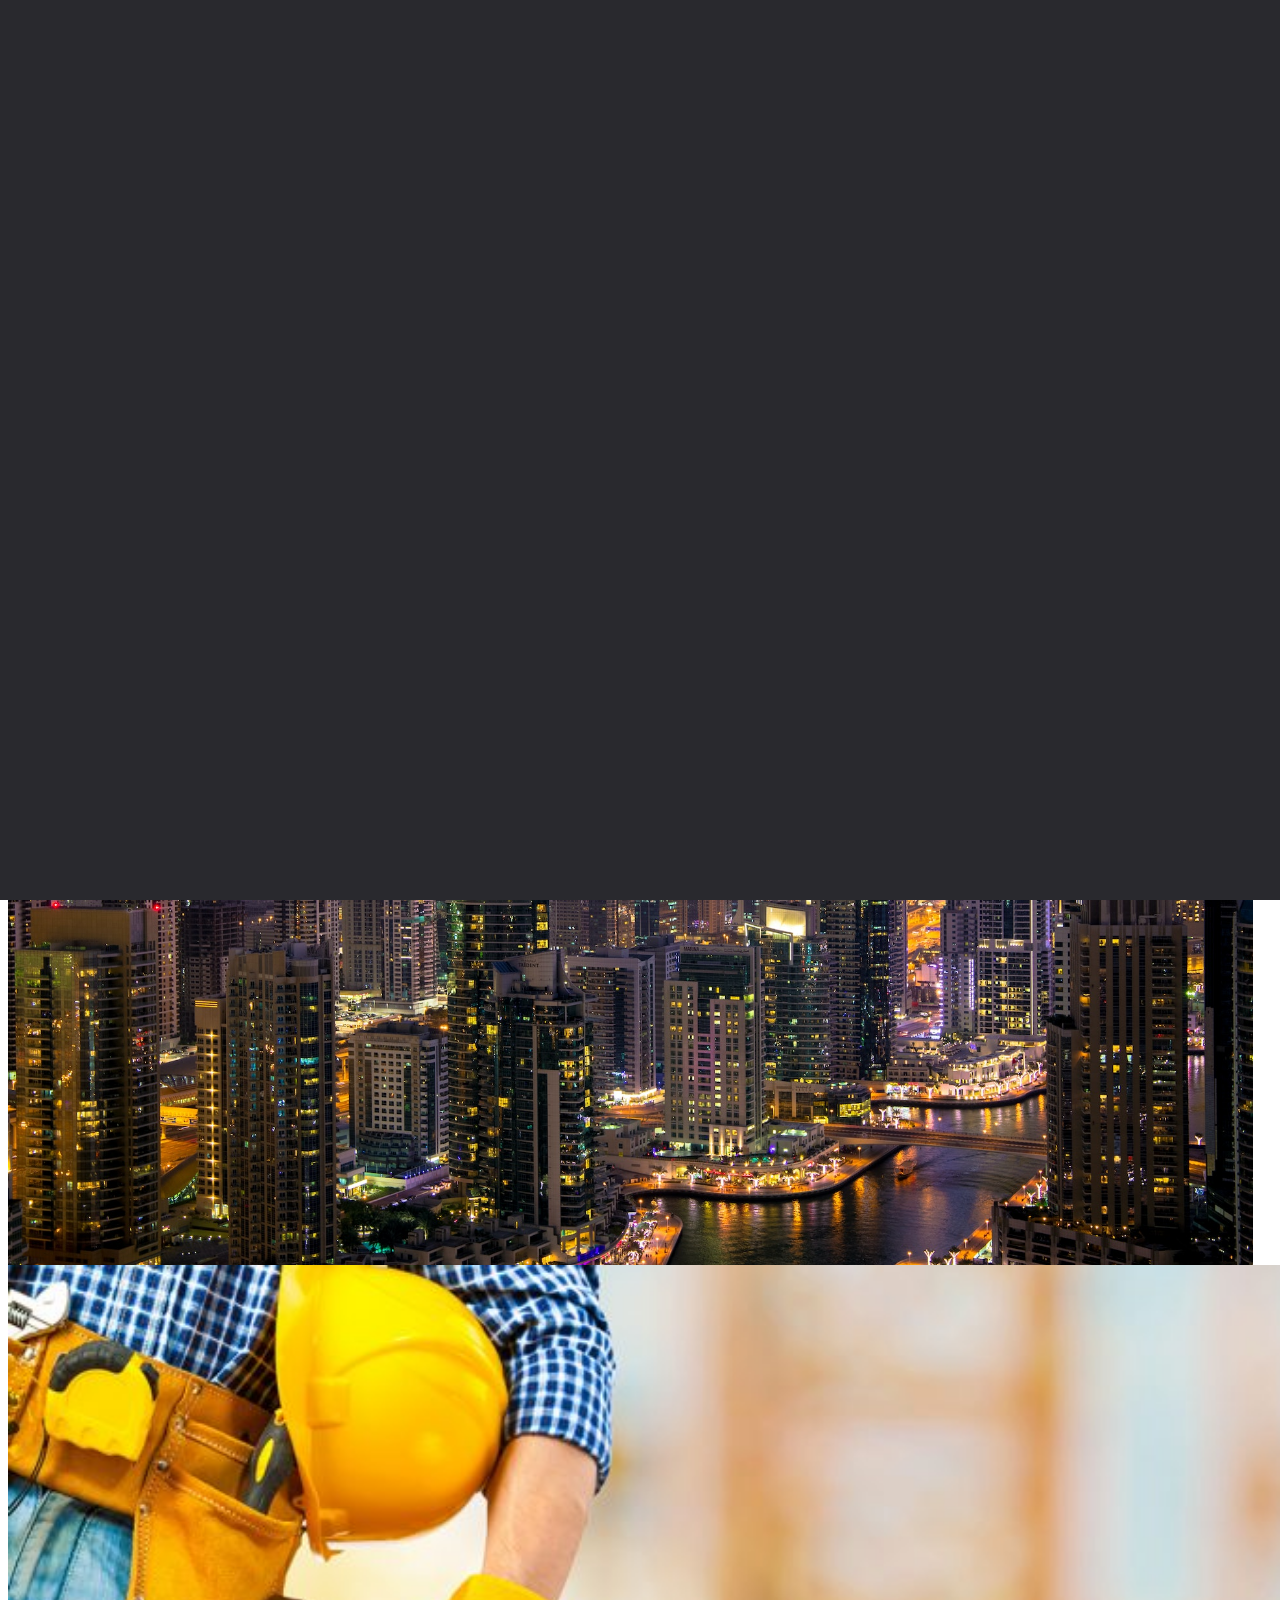
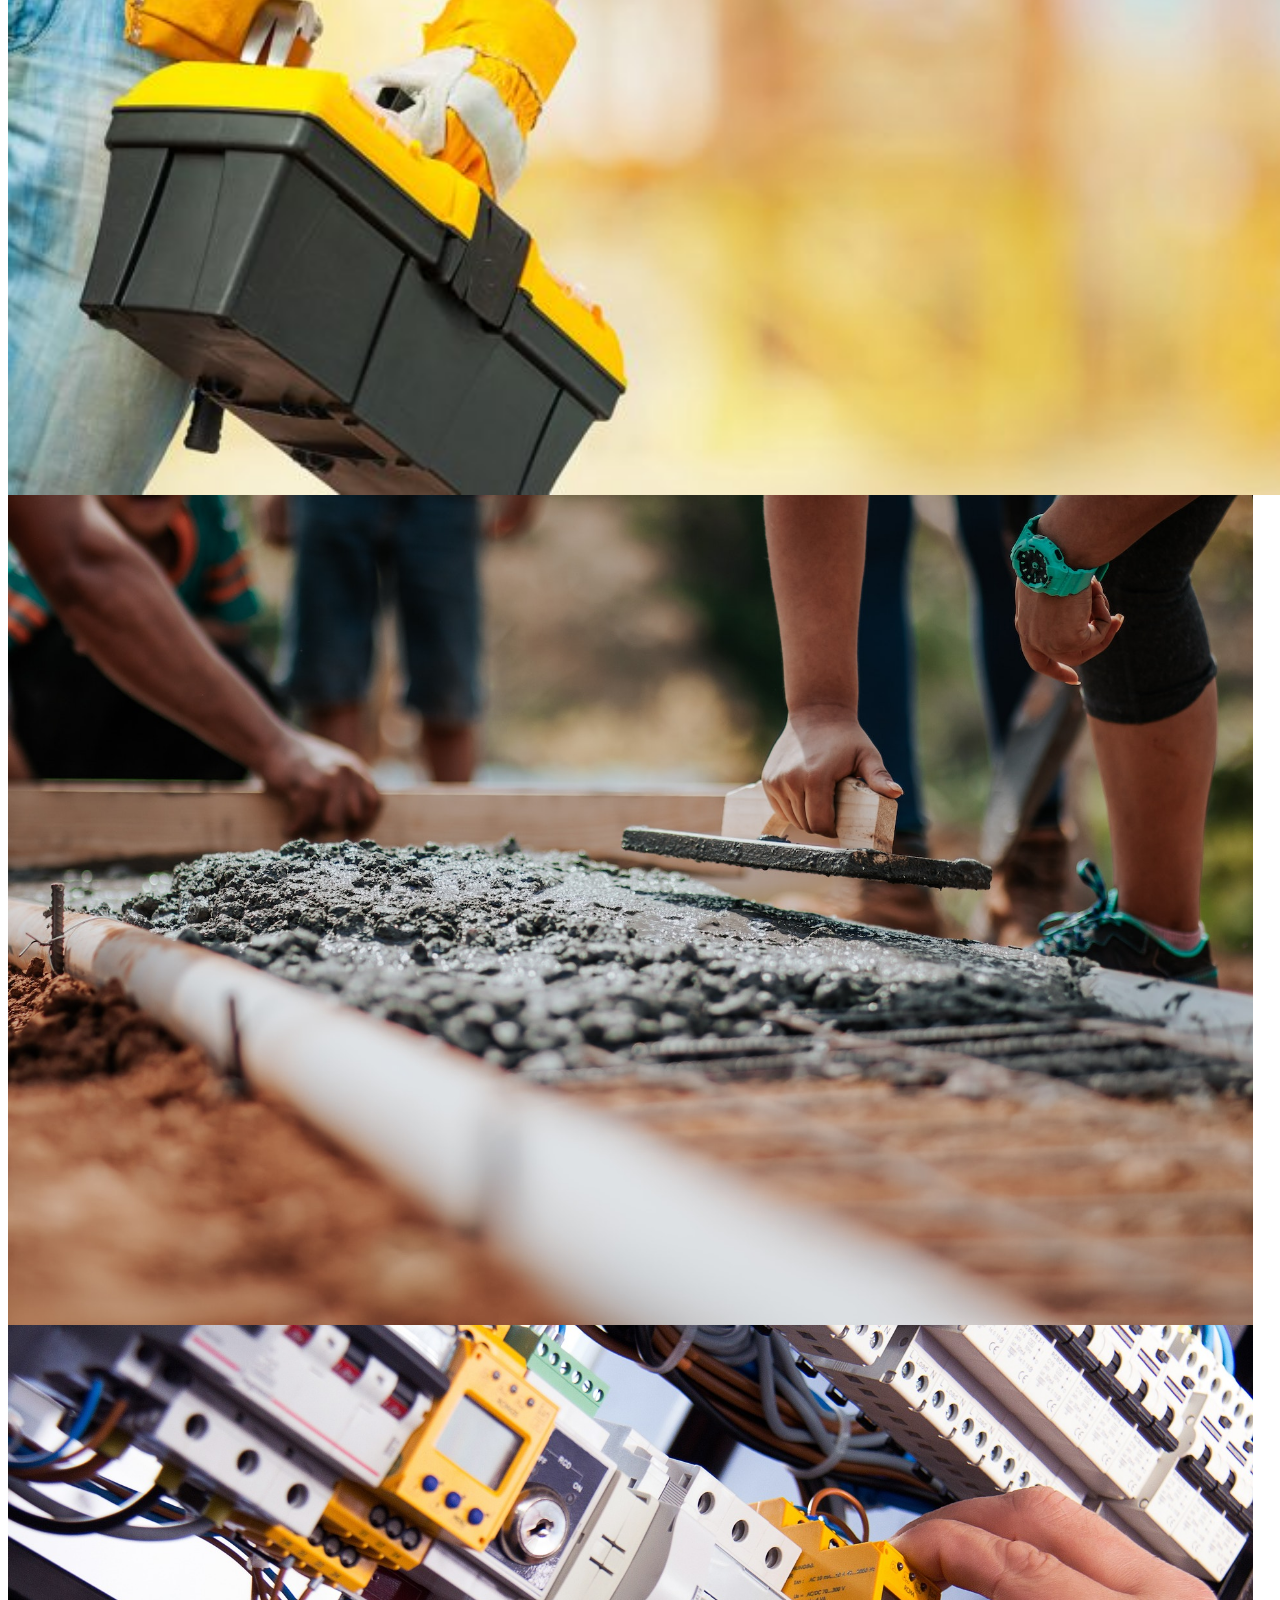
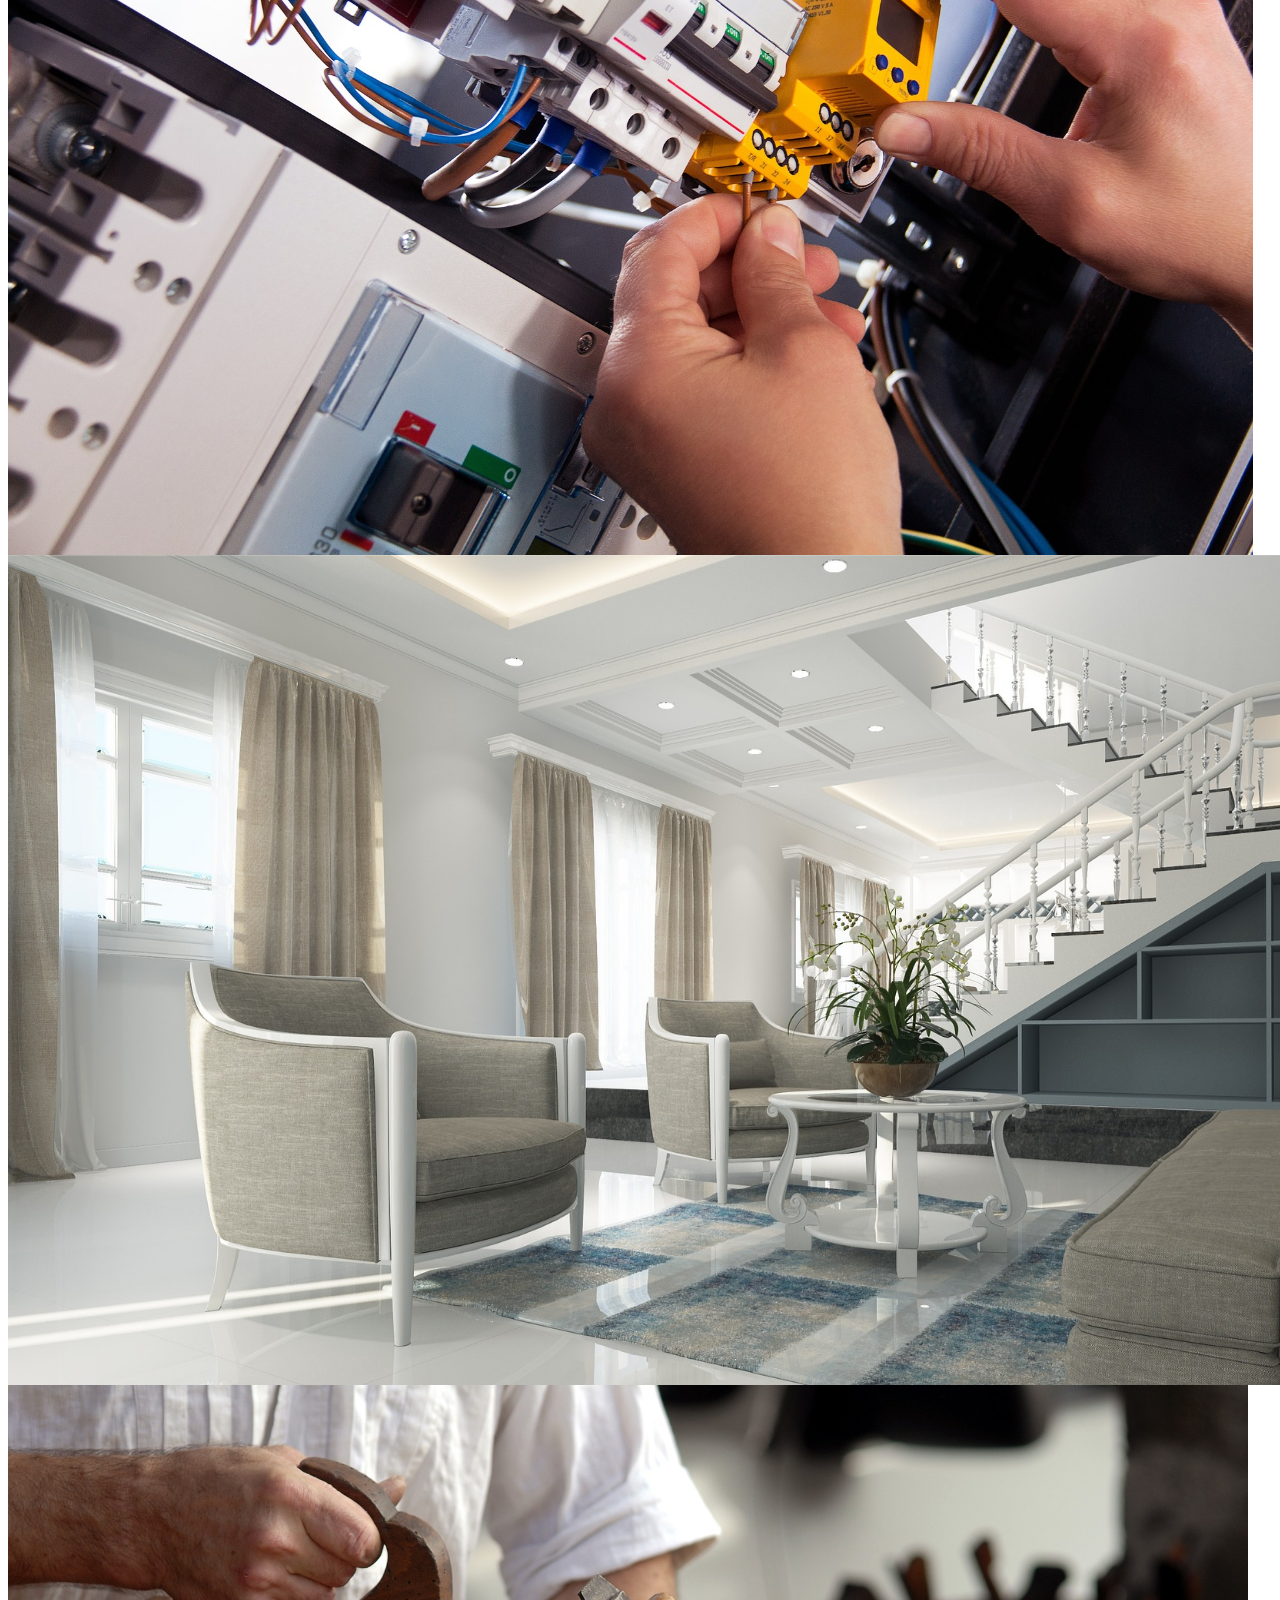
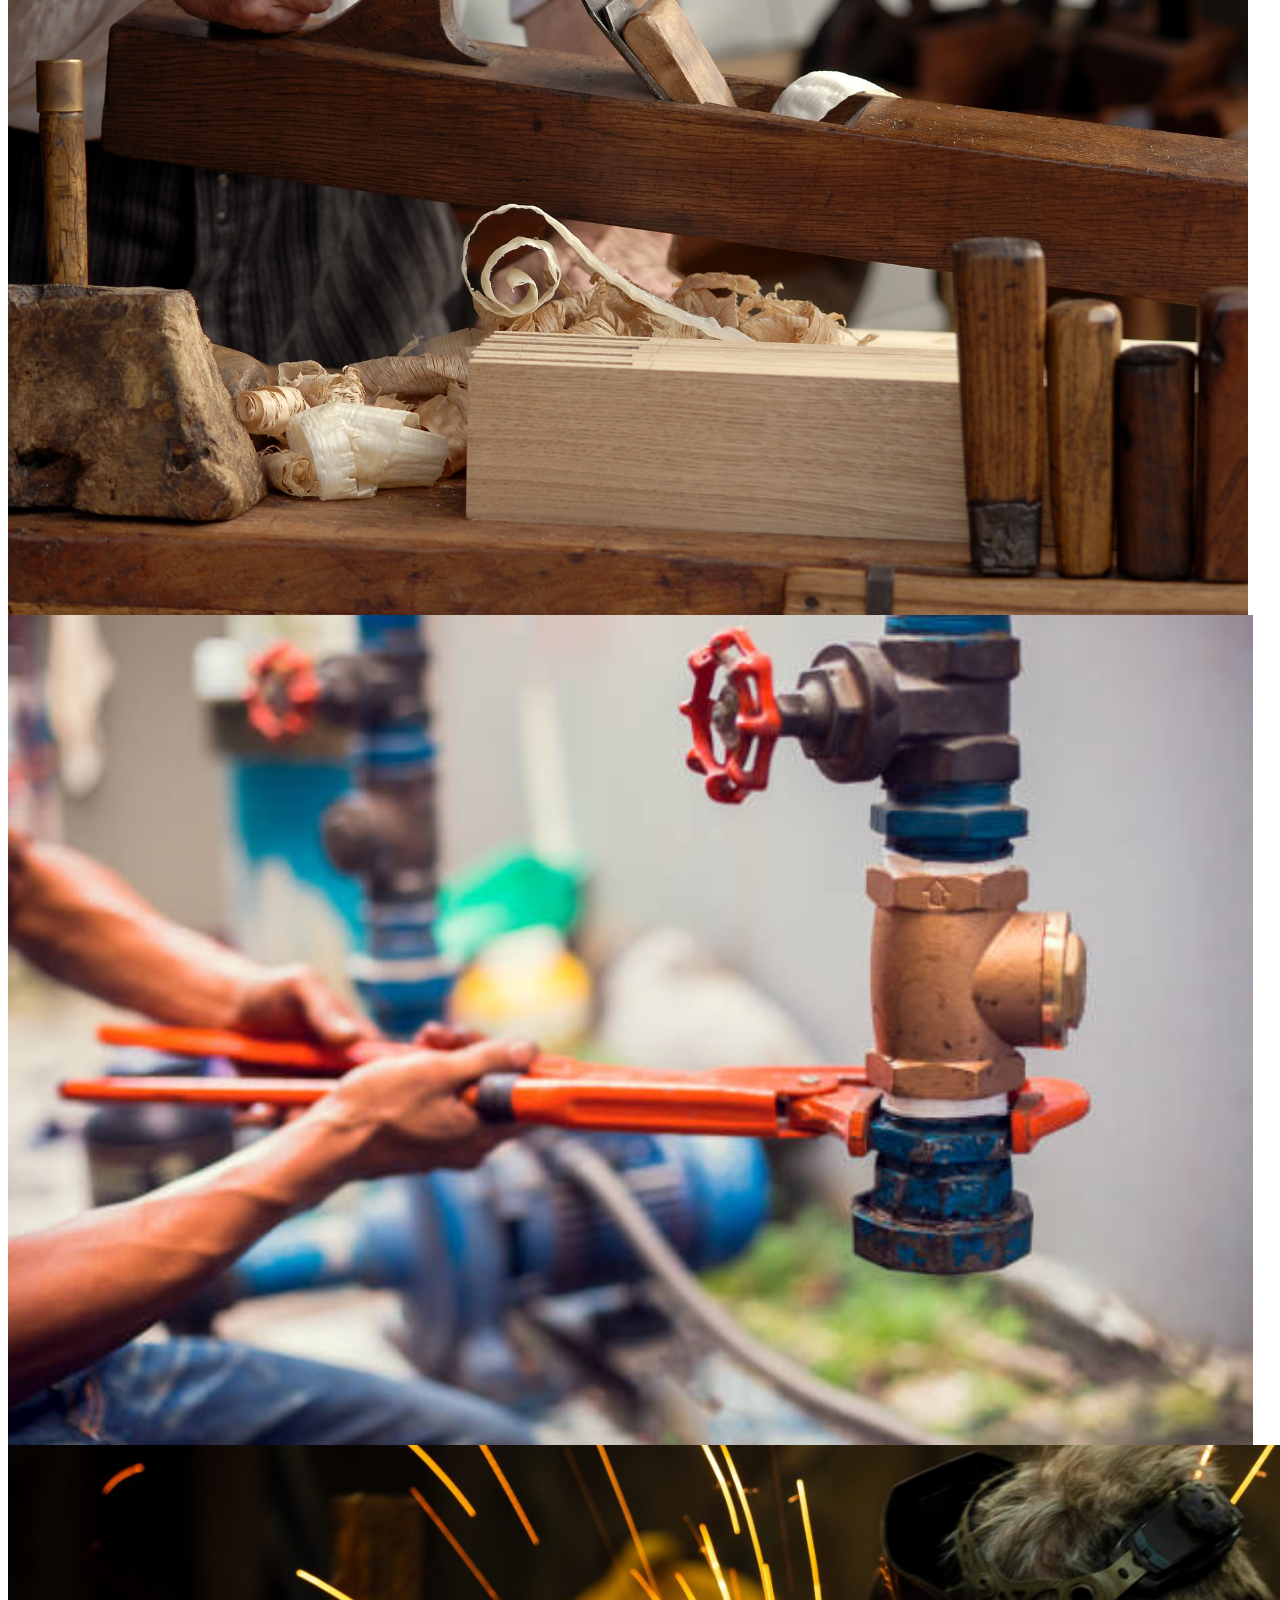
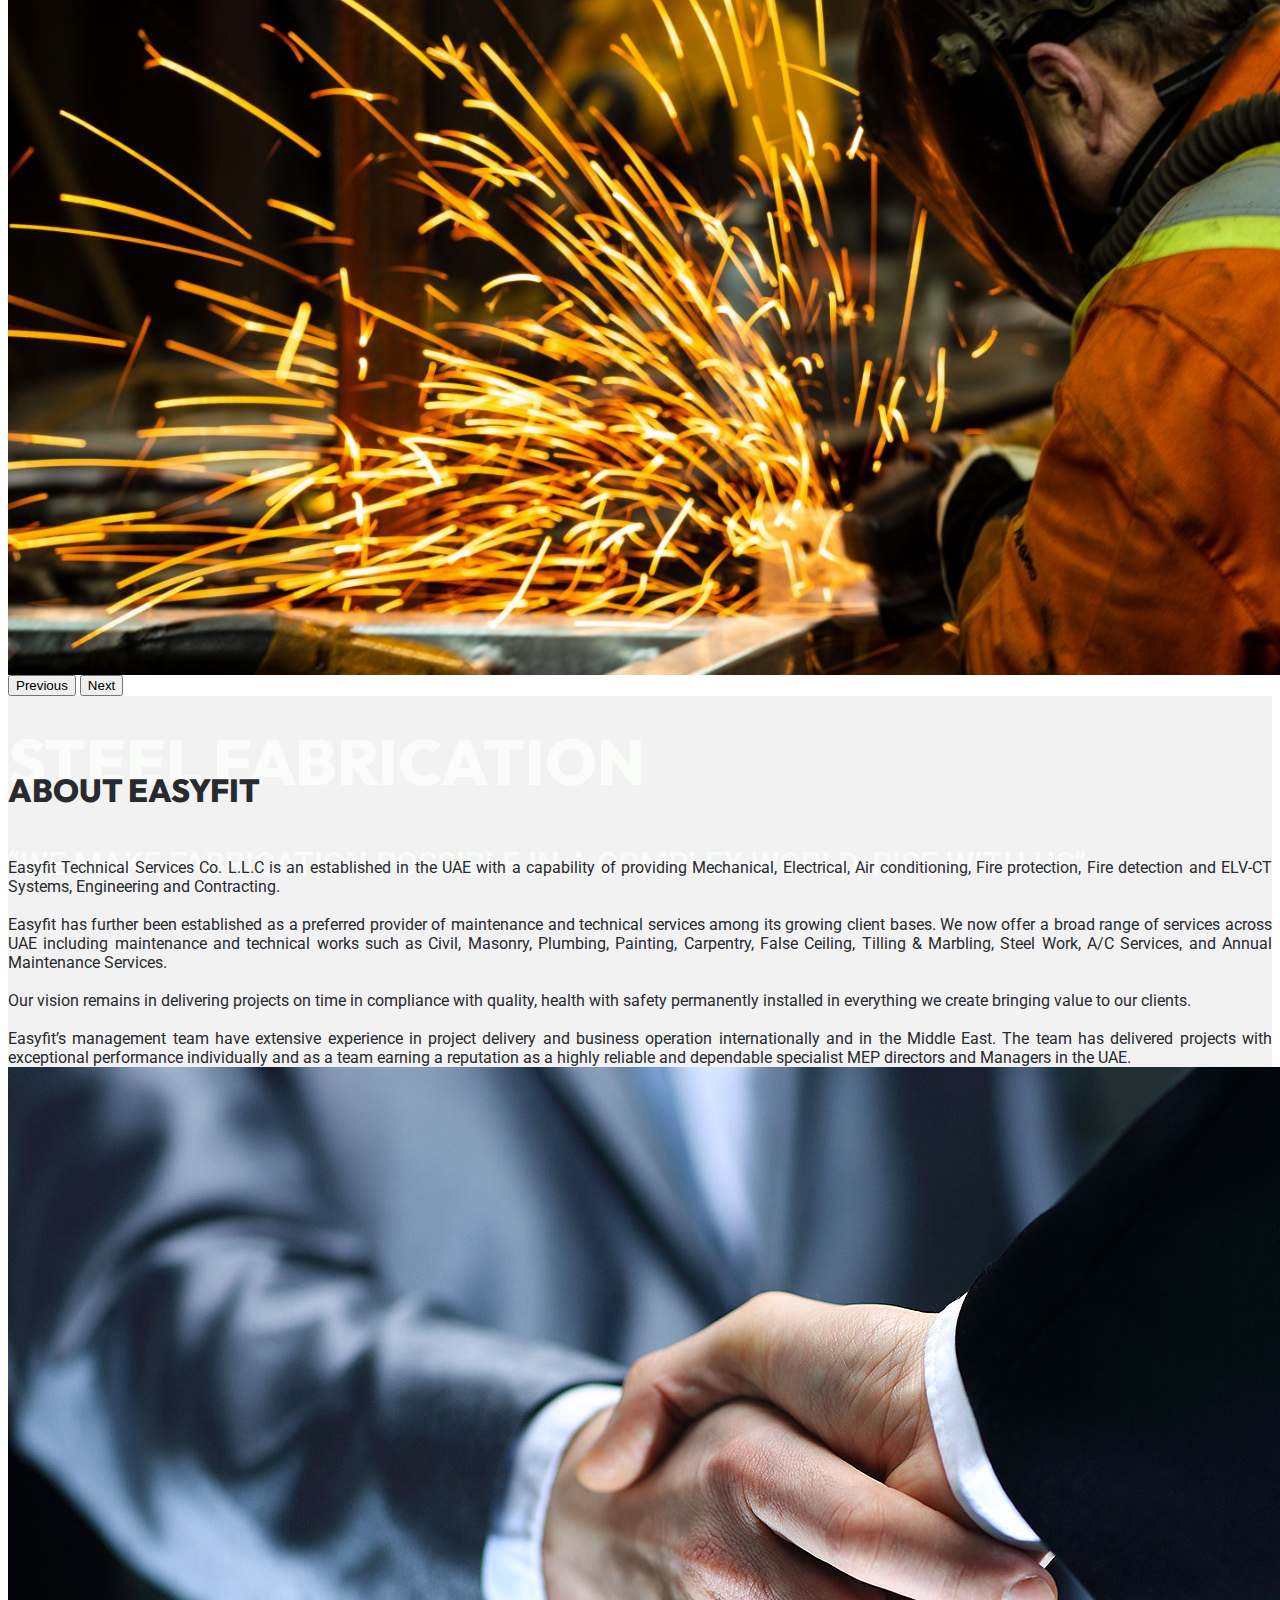
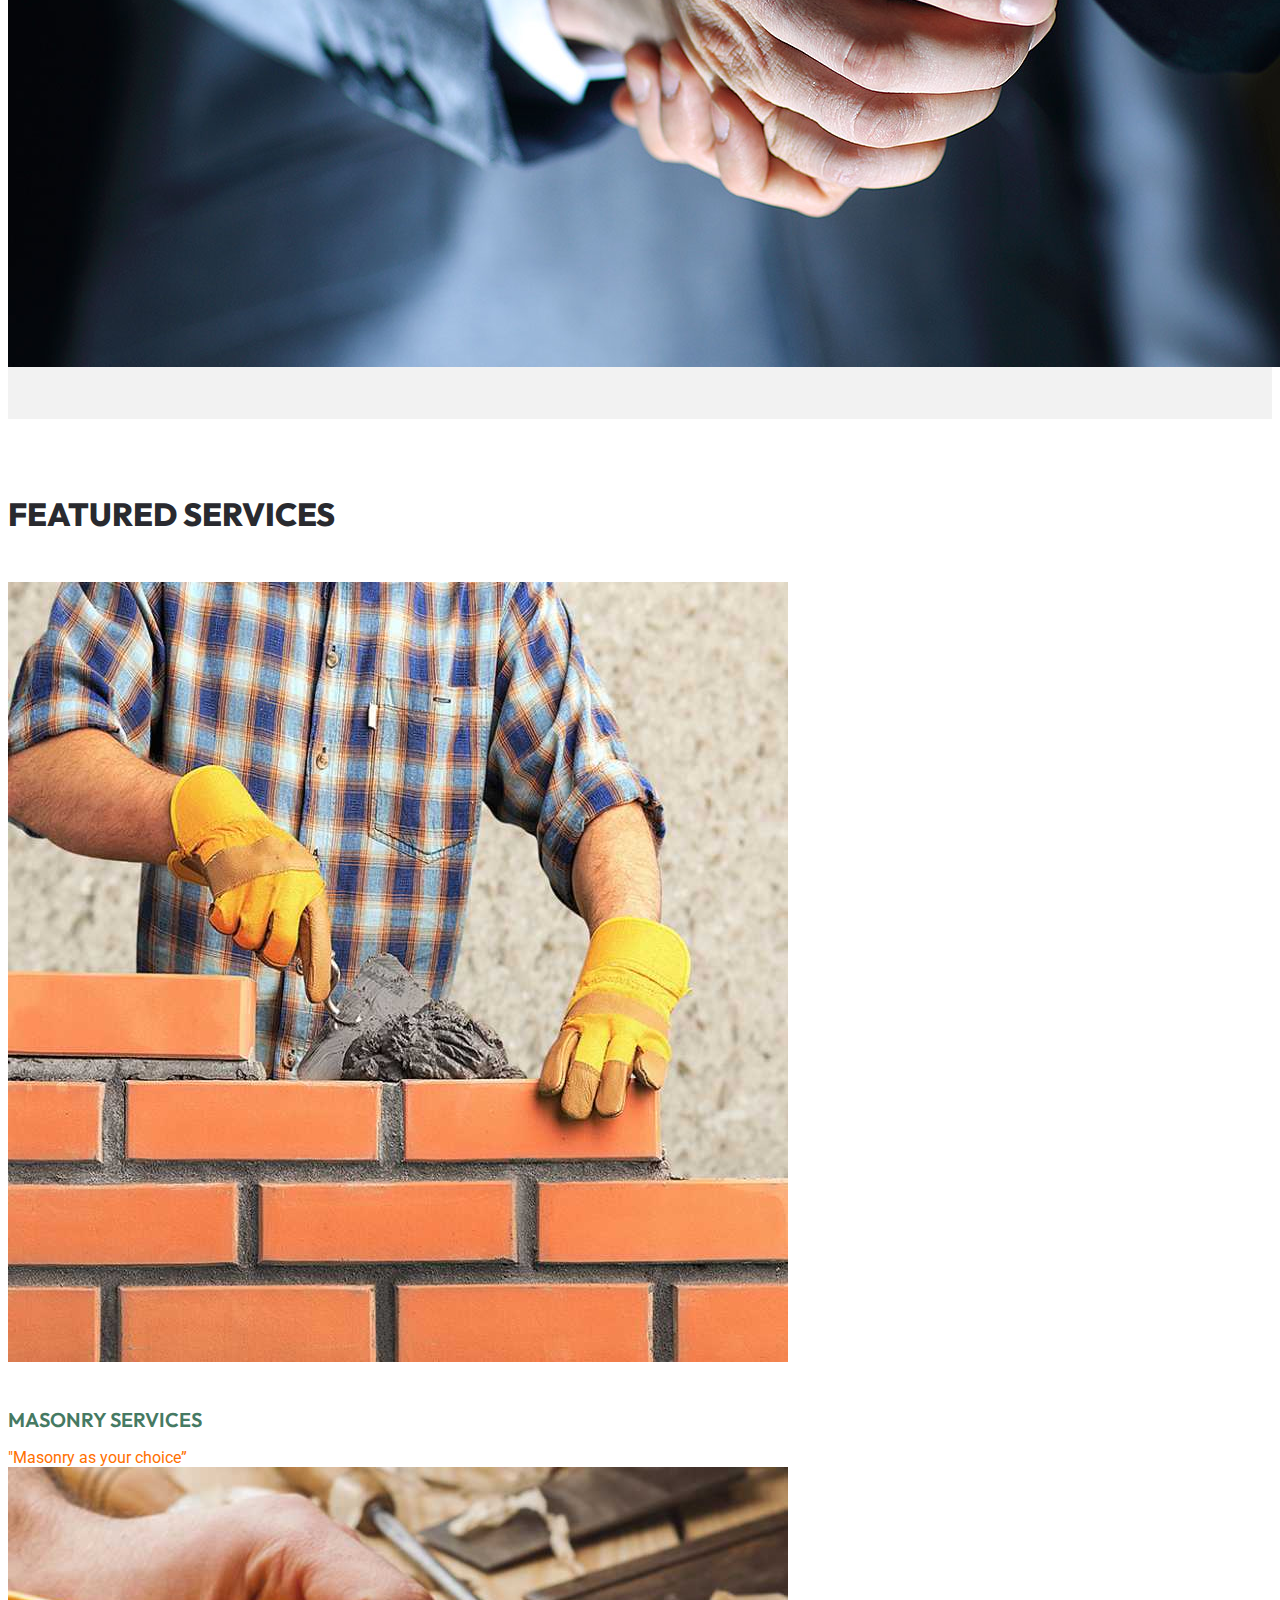
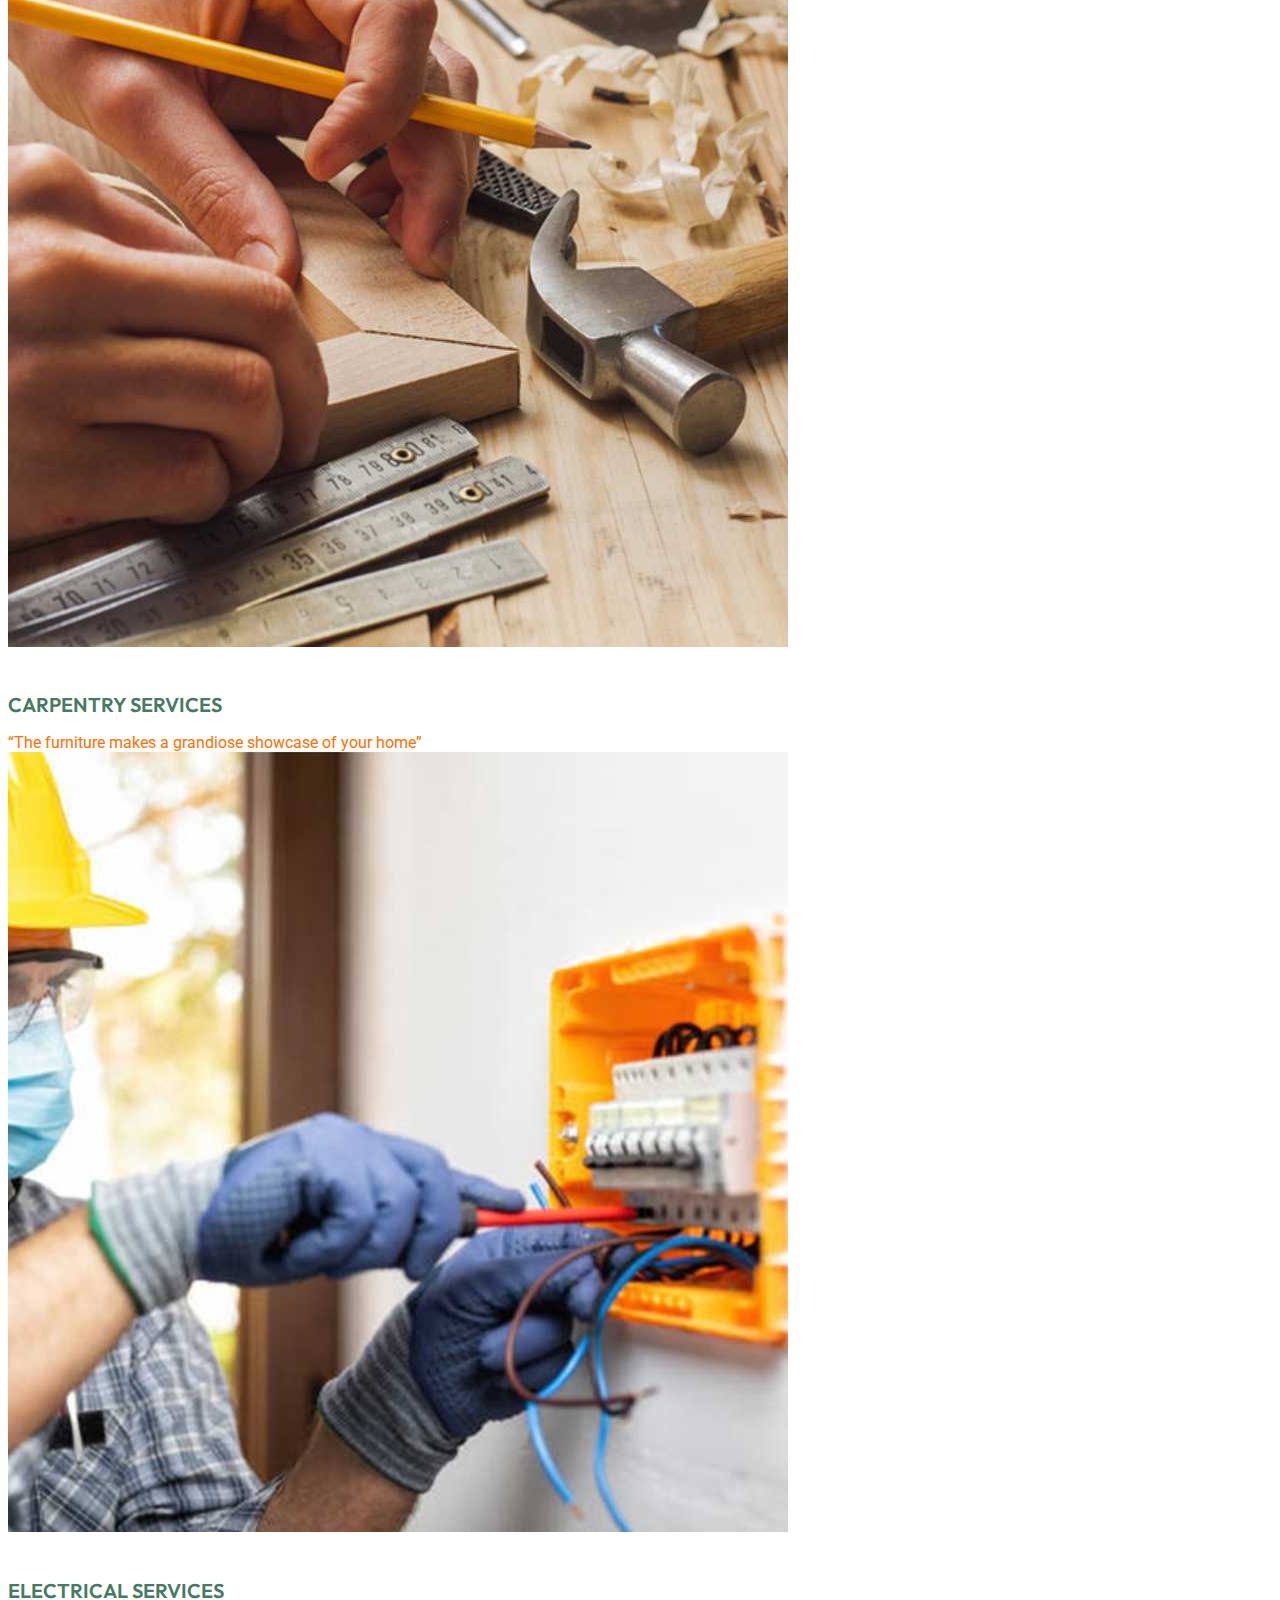
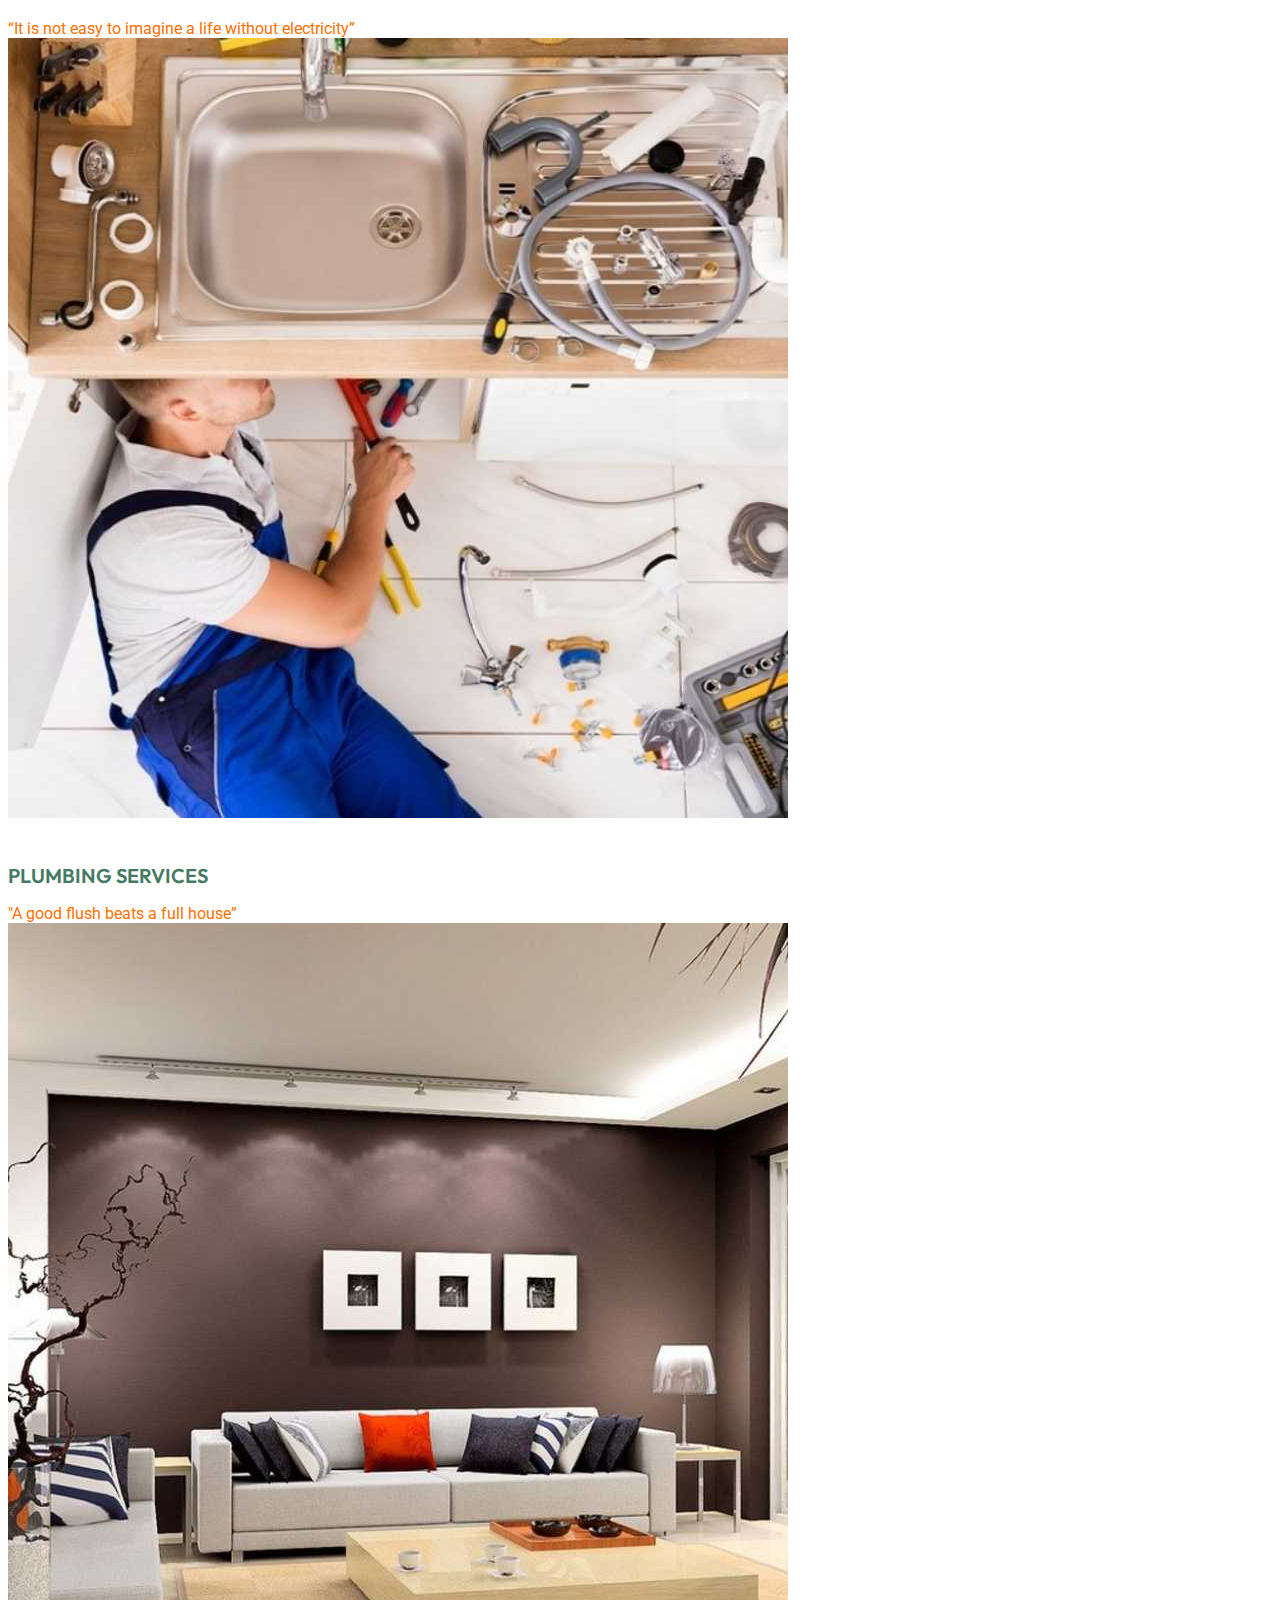
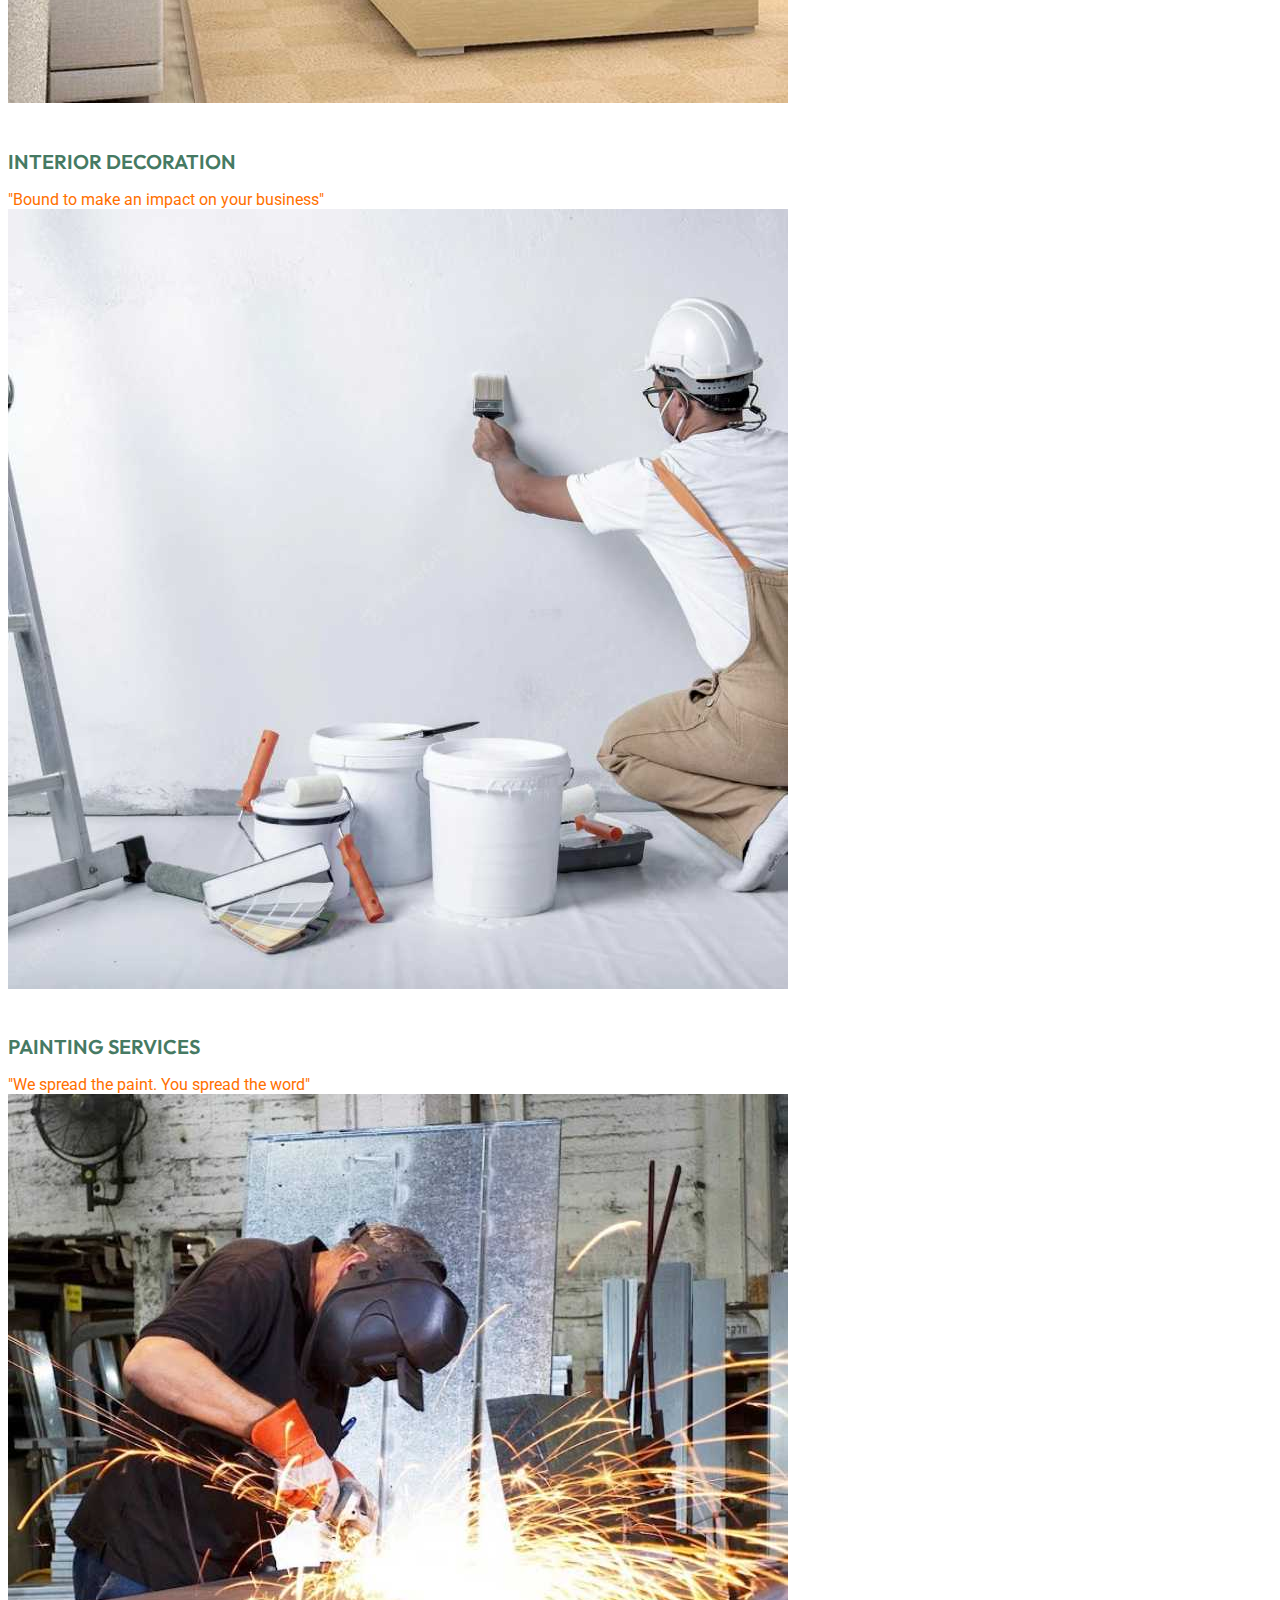
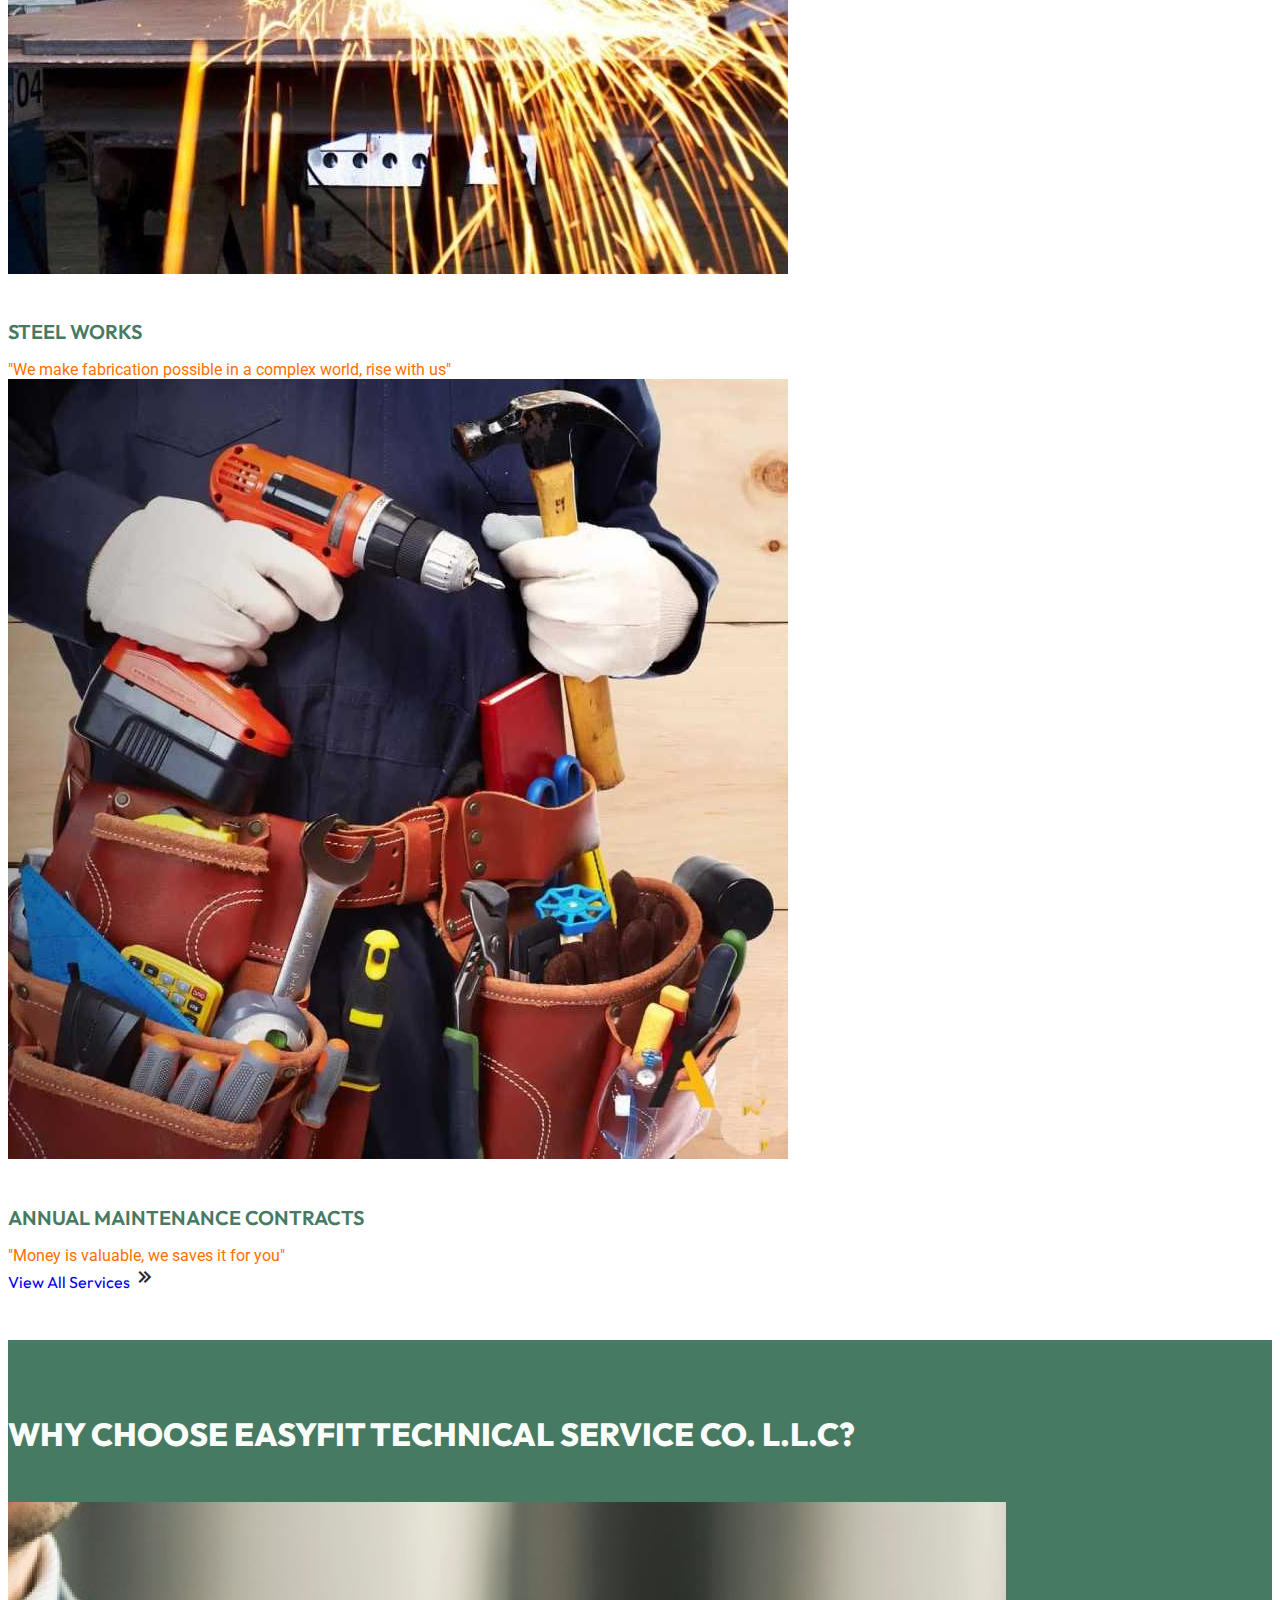
<file: index.html>
<!doctype html>
<html lang="en">

<head>
  <meta charset="utf-8">
  <meta name="viewport" content="width=device-width, initial-scale=1">
  <title>Easyfit Technical Services Co. L.L.C.</title>
  <link href="https://cdn.jsdelivr.net/npm/bootstrap@5.2.2/dist/css/bootstrap.min.css" rel="stylesheet"
    integrity="sha384-Zenh87qX5JnK2Jl0vWa8Ck2rdkQ2Bzep5IDxbcnCeuOxjzrPF/et3URy9Bv1WTRi" crossorigin="anonymous">
  <link rel="stylesheet" href="https://cdnjs.cloudflare.com/ajax/libs/animate.css/4.1.1/animate.min.css" />
  <link href='https://unpkg.com/boxicons@2.1.4/css/boxicons.min.css' rel='stylesheet'>
  <link rel="stylesheet" href="assets/style.css">
</head>

<body class="text-break">
  <!-- Start Nav -->
  <nav class="navbar navbar-expand-lg nav__bg py-3 sticky-top">
    <div class="container">
      <a class="navbar-brand fw-bold fs-3 text-uppercase d-none position-absolute d-lg-block" href="#">
        <img src="assets/img/logo.png" alt="">
      </a>
      <a class="navbar-brand-mobile d-lg-none d-xl-none d-xxl-none" href="index.html">
        <div class="d-flex align-items-center">
          <img class="nav-sm-img" src="assets/img/logo-white.png" alt="">
          <div class="nav-logo-text ms-3 text-uppercase">
            <h4 class="fw-bold fs-4 mb-0">Easyfit </h4>
            <p class="mb-0">Technical Services Co.L.L.C.</p>
          </div>
        </div>
      </a>
      <button class="navbar-toggler text-white fs-1" type="button" data-bs-toggle="collapse"
        data-bs-target="#navbarSupportedContent" aria-controls="navbarSupportedContent" aria-expanded="false"
        aria-label="Toggle navigation">
        <i class='bx bx-menu fs-1'></i>
      </button>

      <div class="collapse navbar-collapse" id="navbarSupportedContent">
        <ul class="navbar-nav ms-auto mb-2 mt-4 mt-lg-0 mb-lg-0">
          <li class="nav-item">
            <a class="nav-link" href="index.html">Home</a>
          </li>
          <li class="nav-item dropdown">
            <a class="nav-link dropdown-toggle" href="#" role="button" data-bs-toggle="dropdown" aria-expanded="false">
              About Us
            </a>
            <ul class="dropdown-menu">
              <li><a class="dropdown-item" href="overview.html">Overview</a></li>
              <li><a class="dropdown-item" href="mdmessage.html">MD's Message</a></li>
            </ul>
          </li>
          <li class="nav-item">
            <a class="nav-link" href="services.html">Our Services</a>
          </li>
          <li class="nav-item">
            <a class="nav-link" href="#">Projects</a>
          </li>
          <li class="nav-item">
            <a class="nav-link" href="contact.html">Contact Us</a>
          </li>
        </ul>
      </div>
    </div>
  </nav>
  <!-- End Nav -->

  <!-- Start Slider -->
  <div id="carouselExampleCaptions" class="carousel slide carousel-fade" data-bs-ride="carousel">

    <div class="carousel-inner">
      <div class="carousel-item active" data-bs-interval="3100">
        <img src="assets/img/slider/1.jpg" class="d-block w-100" alt="slider 1">
        <div class="container">
          <div class="carousel-caption ">
            <h1 class="animate__animated animate__fadeInLeft">WELCOME TO EASYFIT</h1>
            <p class="animate__animated animate__fadeInUp animate__delay-1s">TECHNICAL SERVICES CO.L.L.C.</p>
          </div>
        </div>
      </div>

      <div class="carousel-item" data-bs-interval="3100">
        <img src="assets/img/slider/2.jpg" class="d-block w-100" alt="slider 2">
        <div class="container">
          <div class="carousel-caption ">
            <h1 class="animate__animated animate__fadeInLeft">MAINTENANCE SERVICES</h1>
            <p class="animate__animated animate__fadeInUp animate__delay-1s">“MONEY IS VALUABLE, WE SAVES IT FOR
              YOU”
            </p>
          </div>
        </div>
      </div>

      <div class="carousel-item" data-bs-interval="3100">
        <img src="assets/img/slider/3.jpg" class="d-block w-100" alt="slider 3">
        <div class="container">
          <div class="carousel-caption ">
            <h1 class="animate__animated animate__fadeInLeft">MASONRY SERVICES</h1>
            <p class="animate__animated animate__fadeInUp animate__delay-1s">&quot;MASONRY AS YOUR CHOICE”</p>
          </div>
        </div>
      </div>

      <div class="carousel-item" data-bs-interval="3100">
        <img src="assets/img/slider/4.jpg" class="d-block w-100" alt="slider 4">
        <div class="container">
          <div class="carousel-caption ">
            <h1 class="animate__animated animate__fadeInLeft">ELECTRICAL SERVICES</h1>
            <p class="animate__animated animate__fadeInUp animate__delay-1s">“IT IS NOT EASY TO IMAGINE A LIFE
              WITHOUT
              ELECTRICITY”</p>
          </div>
        </div>
      </div>

      <div class="carousel-item" data-bs-interval="3100">
        <img src="assets/img/slider/5.jpg" class="d-block w-100" alt="slider 5">
        <div class="container">
          <div class="carousel-caption ">
            <h1 class="animate__animated animate__fadeInLeft">INTERIOR DECORATION</h1>
            <p class="animate__animated animate__fadeInUp animate__delay-1s">&quot;BOUND TO MAKE AN IMPACT ON
              YOUR HOME
              AND BUSINESS”</p>
          </div>
        </div>
      </div>

      <div class="carousel-item" data-bs-interval="3100">
        <img src="assets/img/slider/6.jpg" class="d-block w-100" alt="slider 6">
        <div class="container">
          <div class="carousel-caption ">
            <h1 class="animate__animated animate__fadeInLeft">CARPENTRY SERVICES</h1>
            <p class="animate__animated animate__fadeInUp animate__delay-1s">“THE FURNITURE MAKES A GRANDIOSE
              SHOWCASE
              OF YOUR
              HOME”</p>
          </div>
        </div>
      </div>

      <div class="carousel-item" data-bs-interval="3100">
        <img src="assets/img/slider/7.jpg" class="d-block w-100" alt="slider 7">
        <div class="container">
          <div class="carousel-caption ">
            <h1 class="animate__animated animate__fadeInLeft">PLUMBING SERVICES</h1>
            <p class="animate__animated animate__fadeInUp animate__delay-1s">&quot;A GOOD FLUSH BEATS A FULL
              HOUSE&quot;
            </p>
          </div>
        </div>
      </div>

      <div class="carousel-item" data-bs-interval="3100">
        <img src="assets/img/slider/8.jpg" class="d-block w-100" alt="slider 8">
        <div class="container">
          <div class="carousel-caption ">
            <h1 class="animate__animated animate__fadeInLeft">STEEL FABRICATION</h1>
            <p class="animate__animated animate__fadeInUp animate__delay-1s">“WE MAKE FABRICATION POSSIBLE IN A
              COMPLEX
              WORLD,
              RISE WITH US”</p>
          </div>
        </div>
      </div>

    </div>
    <button class="carousel-control-prev" type="button" data-bs-target="#carouselExampleCaptions" data-bs-slide="prev">
      <span class="carousel-control-prev-icon" aria-hidden="true"></span>
      <span class="visually-hidden">Previous</span>
    </button>
    <button class="carousel-control-next" type="button" data-bs-target="#carouselExampleCaptions" data-bs-slide="next">
      <span class="carousel-control-next-icon" aria-hidden="true"></span>
      <span class="visually-hidden">Next</span>
    </button>
  </div>
  <!-- End Slider -->

  <!-- Start About Section -->
  <section id="about">
    <div class="container">
      <h2>About Easyfit</h2>
      <div class="row">
        <div class="col-12 col-lg-8">
          <p class="text-justify mb-0">
            Easyfit Technical Services Co. L.L.C is an established in the UAE with a capability of providing
            Mechanical,
            Electrical, Air conditioning, Fire protection, Fire detection and ELV-CT Systems, Engineering and
            Contracting. <br><br>

            Easyfit has further been established as a preferred provider of maintenance and technical services among
            its
            growing client bases. We now offer a broad range of services across UAE including maintenance and
            technical
            works such as Civil, Masonry, Plumbing, Painting, Carpentry, False Ceiling, Tilling & Marbling, Steel
            Work,
            A/C Services, and Annual Maintenance Services. <br><br>

            Our vision remains in delivering projects on time in compliance with quality, health with safety
            permanently
            installed in everything we create bringing value to our clients. <br><br>

            Easyfit’s management team have extensive experience in project delivery and business operation
            internationally and in the Middle East. The team has delivered projects with exceptional performance
            individually and as a team earning a reputation as a highly reliable and dependable specialist MEP
            directors
            and Managers in the UAE.
          </p>


        </div>
        <div class="col-12 col-lg-4 mt-4  mt-lg-0">
          <img src="assets/img/about2.jpg" alt="about" class="img-fluid h-100 w-100">
        </div>
      </div>
    </div>
  </section>
  <!-- End- About Section -->

  <!-- Start Featured Services Section -->
  <section id="ftservices">
    <div class="container">
      <h2>Featured Services</h2>
      <div class="row row-cols-1 row-cols-md-4 g-4">
        <div class="col animate__animated animate__fadeInUp animate__fast">
          <a href="single-service.html">
            <div class="card">
              <img src="assets/img/ftservices/1.jpg" class="card-img-top" alt="Featued Service">
              <div class="card-body">
                <h5 class="card-title">MASONRY SERVICES</h5>
                <p class="card-text">"Masonry as your choice”</p>
              </div>
            </div>
          </a>
        </div>

        <div class="col animate__animated animate__fadeInUp animate__fast">
          <a href="#">
            <div class="card">
              <img src="assets/img/ftservices/2.jpg" class="card-img-top" alt="Featued Service">
              <div class="card-body">
                <h5 class="card-title">CARPENTRY SERVICES</h5>
                <p class="card-text">“The furniture makes a grandiose showcase of your home”</p>
              </div>
            </div>
          </a>
        </div>

        <div class="col animate__animated animate__fadeInUp animate__fast">
          <a href="#">
            <div class="card">
              <img src="assets/img/ftservices/3.jpg" class="card-img-top" alt="Featued Service">
              <div class="card-body">
                <h5 class="card-title">ELECTRICAL SERVICES</h5>
                <p class="card-text">“It is not easy to imagine a life without electricity”</p>
              </div>
            </div>
          </a>
        </div>

        <div class="col animate__animated animate__fadeInUp animate__fast">
          <a href="#">
            <div class="card">
              <img src="assets/img/ftservices/4.jpg" class="card-img-top" alt="Featued Service">
              <div class="card-body">
                <h5 class="card-title">PLUMBING SERVICES</h5>
                <p class="card-text">"A good flush beats a full house”</p>
              </div>
            </div>
          </a>
        </div>

        <div class="col animate__animated animate__fadeInUp ">
          <a href="#">
            <div class="card">
              <img src="assets/img/ftservices/5.jpg" class="card-img-top" alt="Featued Service">
              <div class="card-body">
                <h5 class="card-title">INTERIOR DECORATION</h5>
                <p class="card-text">"Bound to make an impact on your business"</p>
              </div>
            </div>
          </a>
        </div>

        <div class="col animate__animated animate__fadeInUp">
          <a href="#">
            <div class="card">
              <img src="assets/img/ftservices/6.jpg" class="card-img-top" alt="Featued Service">
              <div class="card-body">
                <h5 class="card-title">PAINTING SERVICES</h5>
                <p class="card-text">"We spread the paint. You spread the word"</p>
              </div>
            </div>
          </a>
        </div>

        <div class="col animate__animated animate__fadeInUp">
          <a href="#">
            <div class="card">
              <img src="assets/img/ftservices/7.jpg" class="card-img-top" alt="Featued Service">
              <div class="card-body">
                <h5 class="card-title">STEEL WORKS
                </h5>
                <p class="card-text">"We make fabrication possible in a complex world, rise with us"</p>
              </div>
            </div>
          </a>
        </div>

        <div class="col animate__animated animate__fadeInUp">
          <a href="#">
            <div class="card">
              <img src="assets/img/ftservices/8.jpg" class="img-fluid card-img-top" alt="Featued Service">
              <div class="card-body">
                <h5 class="card-title">ANNUAL MAINTENANCE CONTRACTS</h5>
                <p class="card-text">"Money is valuable, we saves it for you"</p>
              </div>
            </div>
          </a>
        </div>


      </div>

      <div class="mt-4 d-flex align-items-center justify-content-center">
        <a href="services.html" class="link-dark fw-semibold fs-5 all-serv">View All Services </a>
        <i class='bx bx-chevrons-right'></i>
      </div>
    </div>
  </section>
  <!-- End Featured Services Section -->

  <!-- Start Why Choose Section -->
  <section id="whychoose">
    <div class="container">
      <h2>WHY CHOOSE EASYFIT TECHNICAL SERVICE CO. L.L.C?</h2>

      <div class="row">
        <div class="col-lg-5 col-12">
          <img src="assets/img/whychoose.png" class="img-fluid w-100 h-100 border border-5" alt="">
        </div>
        <div class="col-lg-7 col-12 mt-4  mt-lg-0">
          <p class="text-justify mb-0">
            Easyfit Technical Service Co. L.L.C adheres to our fundamental beliefs in order to provide the greatest
            Service & Value in UAE for residential and commercial property repair, maintenance, and refurbishment. Our
            many years of expertise in this industry have given us a good understanding of what our clients require.
            Here are some of the most compelling reasons to use our services.
          </p>
          <ul class="text-justify mt-3">
            <li class="mb-2">
              <span class="fw-semibold">Creative Design : </span>Our innovative interior design concepts will assist
              you
              in creating a better space for
              your Office or Home.
            </li>
            <li class="mb-2">
              <span class="fw-semibold">Customer Happiness : </span> Easyfit is dedicated to client satisfaction, and
              meeting customer expectations is our top concern.
            </li>
            <li class="mb-2">
              <span class="fw-semibold">Reliability : </span>Reliability is a major priority of ours, and our staff
              routinely arrives on time and delivers
              as if it were the first time, week after week, call after call.
            </li>
            <li class="mb-2">
              <span class="fw-semibold">Value for Money : </span>We understand that cost is a major consideration, and
              we
              are perfectly positioned with a
              minimal overhead base to provide the finest value in property care and repair service in UAE.
            </li>
            <li class="mb-2">
              <span class="fw-semibold">Customized Services : </span> We build relationships with clients by tailoring
              our
              services to their specific needs
              and budget constraints.
            </li>
            <li class="mb-2">
              <span class="fw-semibold">Professional Staffs : </span> We engage highly qualified staff who are
              regularly
              trained on their various jobs to
              ensure that every client receives exceptional service.
            </li>
            <li class="mb-2">
              <span class="fw-semibold">Customer-Oriented : </span> We support our clients, and we place a
              premium on the client’s ideas and sight.
            </li>
            <li class="mb-2">
              <span class="fw-semibold">Competitive Rate : </span> We provide a broad array of services tailored to
              your needs and budget, with no compromise on quality.
            </li>
            <li class="mb-2">
              <span class="fw-semibold">Maintenance : </span> We offer a one-stop shop for all of your building
              servicing needs.
            </li>
            <li class="mb-2">
              <span class="fw-semibold">Free Consultation : </span> We provide free consultation to discuss key
              steps in creating the spaces of your Choice.
            </li>
          </ul>
        </div>
      </div>
    </div>
  </section>
  <!-- End Why Choose Section -->


  <!-- Start Footer -->
  <footer id="footer">
    <div class="container">
      <div class="row ">
        <div class="col-lg-6 col-12">
          <div class="d-lg-flex d-md-flex align-items-center">
            <img src="assets/img/logo.png" class="footer-img mb-3 mb-lg-0" alt="footer-logo">
            <div class="ms-lg-3 ms-md-3">
              <img src="assets/img/footer-info.png" class="img-fluid mb-3 mb-lg-0" alt="footer-name">
            </div>
          </div>
          <p class="text-justify  footer-info mb-0">
            Easyfit offers a broad range of services across UAE including Mechanical, Electrical, Plumbing, Air
            Conditioning, Engineering and Contracting services to customers to become a premier solution provider in
            complete engineering and technical solution for society to provide superior products and services that
            satisfy customer needs.
          </p>
        </div>
        <div class="col-lg-3 col-md-6 col-12 ps-lg-5">
          <h4 class="footer-head mt-3 mt-lg-0">Choose Us For</h4>
          <ul class="footer-list">
            <li>Creative Design</li>
            <li>Customer Happiness</li>
            <li>Reliability</li>
            <li>Value for Money</li>
            <li>Customized Services</li>
            <li>Professional Staffs</li>
            <li>Customer-Oriented</li>
            <li>Competitive Rate</li>
            <li>Maintenance</li>
            <li>Free Consultation</li>
          </ul>
        </div>
        <div class="col-lg-3 col-md-6 col-12 text-break">
          <h4 class="footer-head mt-3 mt-lg-0">Contact Us</h4>
          <p class="footer-name-title"><span class="fs-4">EASYFIT</span> TECHNICAL SERVICES CO. L.L.C</p>

          <h6 class="footer-contact-title">Address</h6>
          <p>Deira, Dubai, UAE</p>

          <h6 class="footer-contact-title">Mobile</h6>
          <p>+971 52 57 89 392 <br>
            +971 52 42 64 318</p>
          <h6 class="footer-contact-title">Email</h6>
          <p>easyfittechnicals@gmail.com</p>
        </div>
      </div>

      <div class="my-4 container d-flex">
        <img id="our-service-img" src="/assets/img/our-services.png" alt="our-services">
      </div>

      <div class="row text-uppercase">
        <div class="col-lg-3 col-md-6 col-12">
          <ul class="footer-list-color" id="first">
            <li>False Ceiling</li>
            <li>Carpentry</li>
            <li>Plumbing & Sanitary</li>
            <li>Steel Fabrication</li>
            <li>Swimming Pool Maintenance</li>
          </ul>
        </div>
        <div class="col-lg-3 col-md-6  col-12">
          <ul class="footer-list-color">
            <li>Tiling And Marble Flooring </li>
            <li>Door Installation</li>
            <li>Painting</li>
            <li>Steel Installation</li>
            <li>Wallpaper Fixing Services</li>
          </ul>
        </div>
        <div class="col-lg-3 col-md-6 col-12 ps-lg-5">
          <ul class="footer-list-color">
            <li>Masonry Civil Repair Works </li>
            <li>Waterproofing System</li>
            <li>Electrical Services</li>
            <li>Interior Decoration</li>
            <li>A/C Installation</li>
          </ul>
        </div>
        <div class="col-lg-3 col-md-6 col-12">
          <ul class="footer-list-color">
            <li>Masonry Plaster And Block Works </li>
            <li>Interlock Tile & Kerb Stone Fixing</li>
            <li>Annual Maintenance Contract</li>
            <li>Electromechanical Equipment Fixing</li>
            <li>A/C Maintenance</li>
          </ul>
        </div>
      </div>
    </div>
  </footer>
  <!-- End Footer -->

  <!-- Start Sub Footer -->
  <div id="subfooter">
    <div class="container text-center">
      <p class="mb-0">
        &copy; Copyright
        <script>document.write(new Date().getFullYear());</script>. All Rights Reserved by Easyfit Technical Services
        Co. L.L.C.
      </p>
    </div>
  </div>
  <!-- End Sub Footer -->






  <script src="https://cdn.jsdelivr.net/npm/@popperjs/core@2.11.6/dist/umd/popper.min.js"
    integrity="sha384-oBqDVmMz9ATKxIep9tiCxS/Z9fNfEXiDAYTujMAeBAsjFuCZSmKbSSUnQlmh/jp3"
    crossorigin="anonymous"></script>
  <script src="https://cdn.jsdelivr.net/npm/bootstrap@5.2.2/dist/js/bootstrap.bundle.min.js"
    integrity="sha384-OERcA2EqjJCMA+/3y+gxIOqMEjwtxJY7qPCqsdltbNJuaOe923+mo//f6V8Qbsw3"
    crossorigin="anonymous"></script>
</body>

</html>
</file>
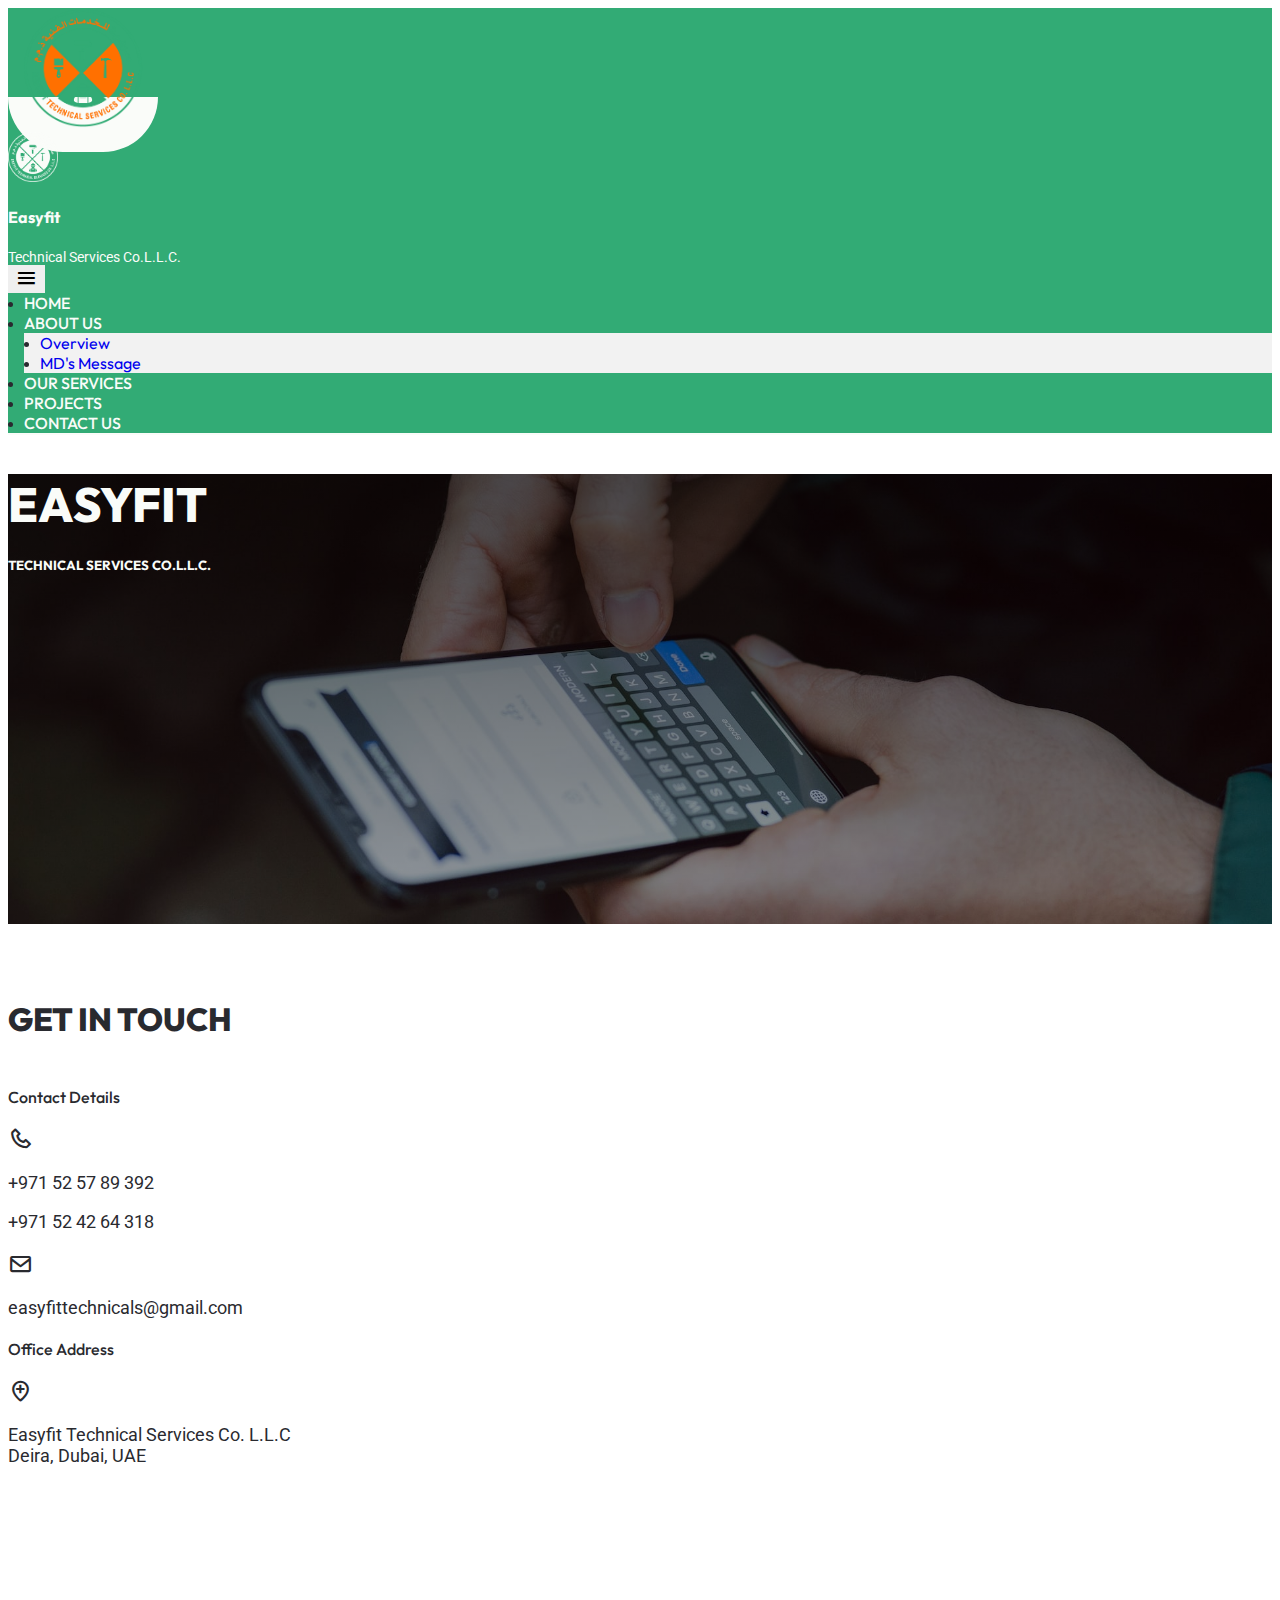
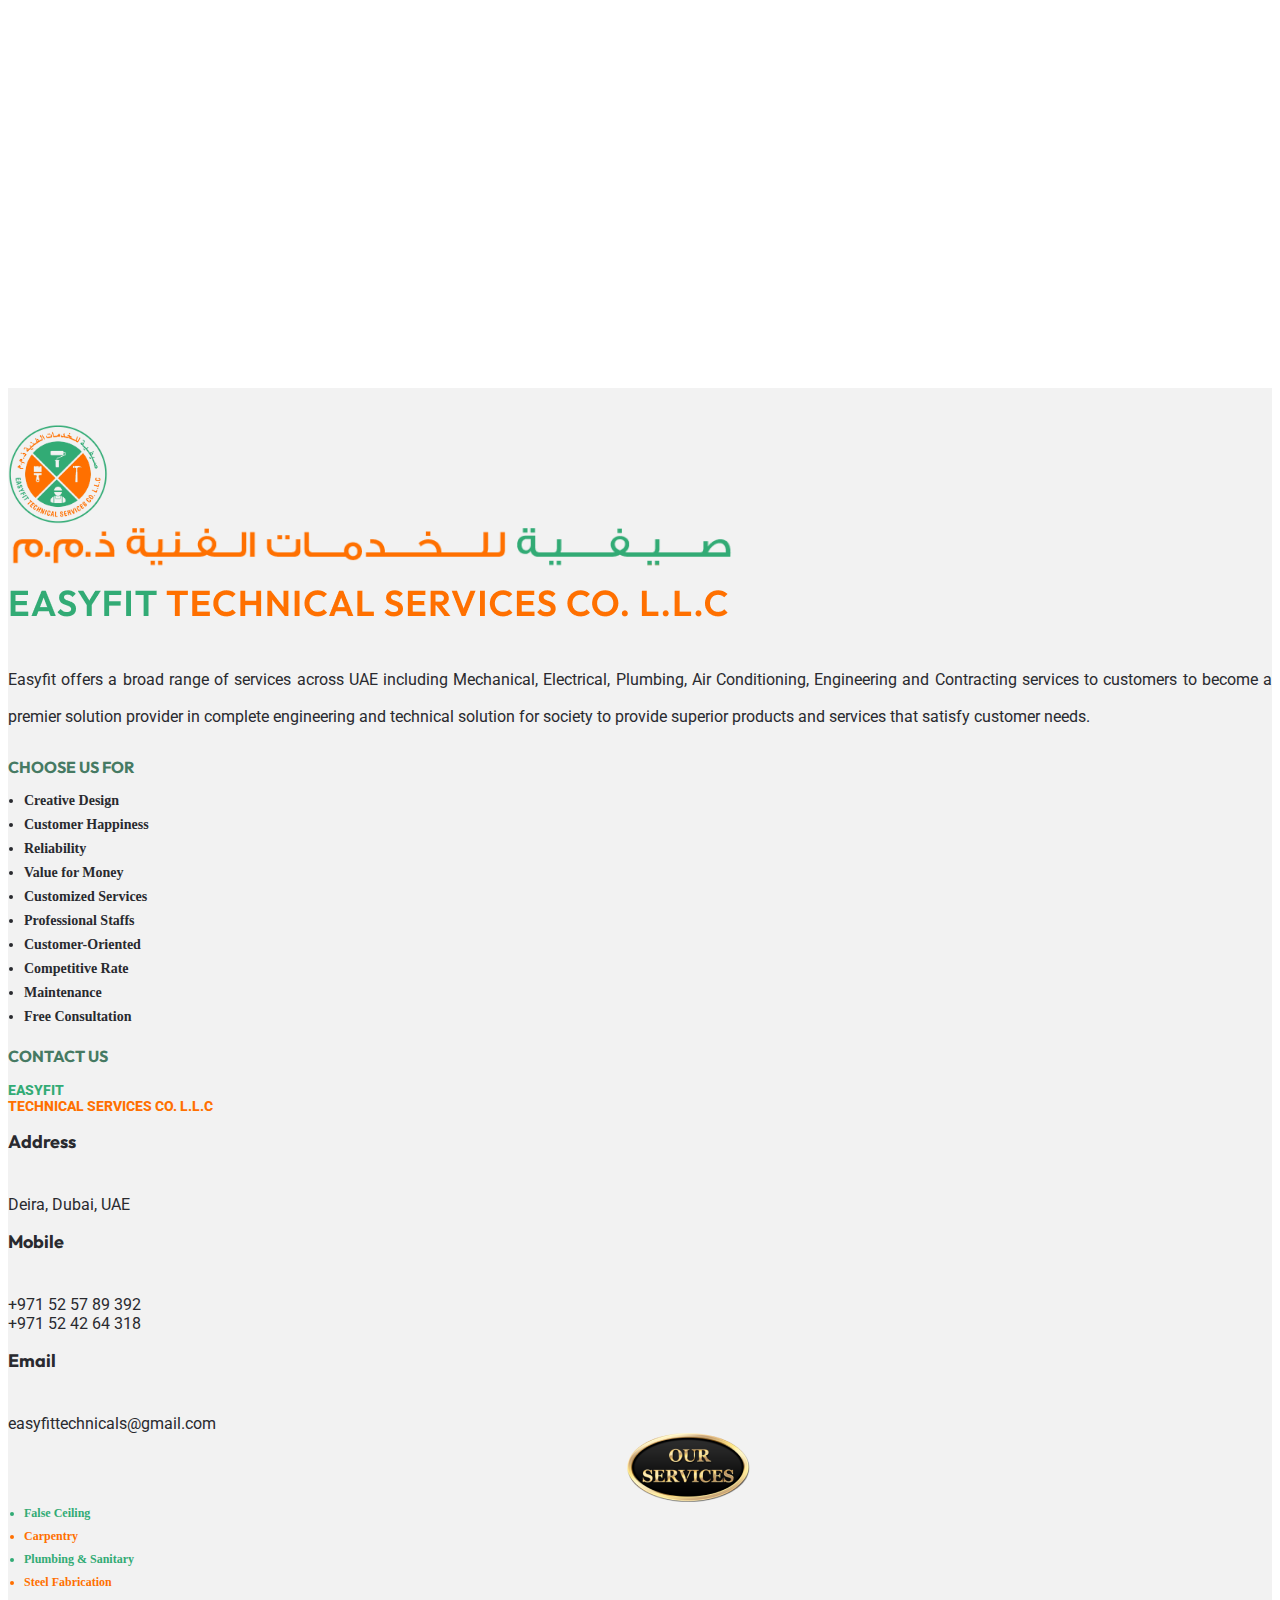
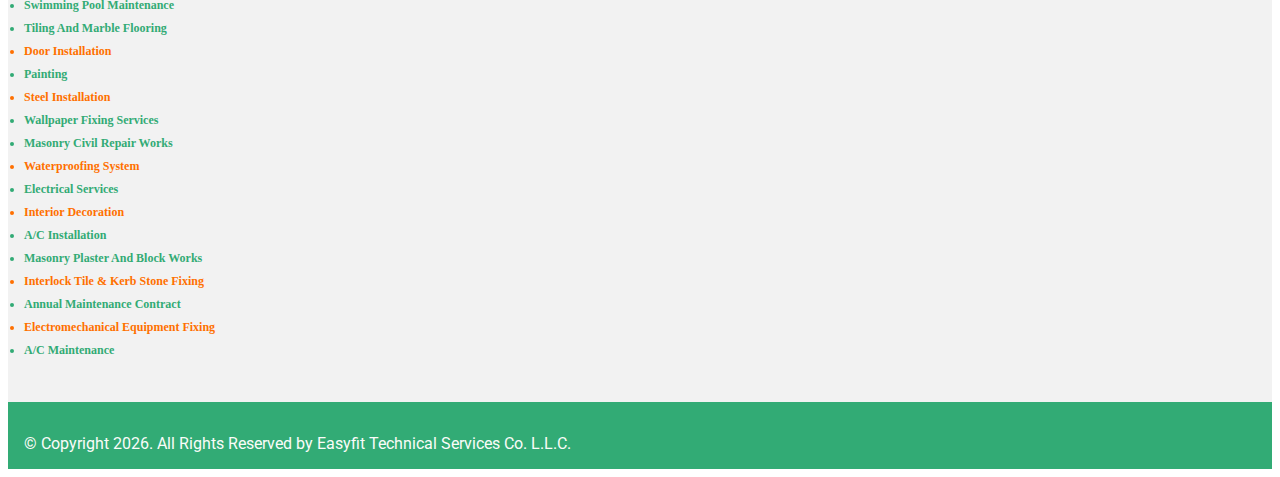
<file: contact.html>
<!doctype html>
<html lang="en">

<head>
    <meta charset="utf-8">
    <meta name="viewport" content="width=device-width, initial-scale=1">
    <title>Easyfit Technical Services Co. L.L.C.</title>
    <link href="https://cdn.jsdelivr.net/npm/bootstrap@5.2.2/dist/css/bootstrap.min.css" rel="stylesheet"
        integrity="sha384-Zenh87qX5JnK2Jl0vWa8Ck2rdkQ2Bzep5IDxbcnCeuOxjzrPF/et3URy9Bv1WTRi" crossorigin="anonymous">
    <link rel="stylesheet" href="https://cdnjs.cloudflare.com/ajax/libs/animate.css/4.1.1/animate.min.css" />
    <link href='https://unpkg.com/boxicons@2.1.4/css/boxicons.min.css' rel='stylesheet'>
    <link rel="stylesheet" href="assets/style.css">
</head>

<body class="text-break">
    <!-- Start Nav -->
    <nav class="navbar navbar-expand-lg nav__bg py-3 sticky-top">
        <div class="container">
            <a class="navbar-brand fw-bold fs-3 text-uppercase d-none position-absolute d-lg-block" href="index.html">
                <img src="assets/img/logo.png" alt="">
            </a>
            <a class="navbar-brand-mobile d-lg-none d-xl-none d-xxl-none" href="index.html">
                <div class="d-flex align-items-center">
                    <img class="nav-sm-img" src="assets/img/logo-white.png" alt="">
                    <div class="nav-logo-text ms-3 text-uppercase">
                        <h4 class="fw-bold fs-4 mb-0">Easyfit </h4>
                        <p class="mb-0">Technical Services Co.L.L.C.</p>
                    </div>
                </div>
            </a>
            <button class="navbar-toggler text-white fs-1" type="button" data-bs-toggle="collapse"
                data-bs-target="#navbarSupportedContent" aria-controls="navbarSupportedContent" aria-expanded="false"
                aria-label="Toggle navigation">
                <i class='bx bx-menu fs-1'></i>
            </button>

            <div class="collapse navbar-collapse" id="navbarSupportedContent">
                <ul class="navbar-nav ms-auto mb-2 mt-4 mt-lg-0 mb-lg-0">
                    <li class="nav-item">
                        <a class="nav-link" href="index.html">Home</a>
                    </li>
                    <li class="nav-item dropdown">
                        <a class="nav-link dropdown-toggle" href="#" role="button" data-bs-toggle="dropdown"
                            aria-expanded="false">
                            About Us
                        </a>
                        <ul class="dropdown-menu">
                            <li><a class="dropdown-item" href="overview.html">Overview</a></li>
                            <li><a class="dropdown-item" href="mdmessage.html">MD's Message</a></li>
                        </ul>
                    </li>
                    <li class="nav-item">
                        <a class="nav-link" href="services.html">Our Services</a>
                    </li>
                    <li class="nav-item">
                        <a class="nav-link" href="#">Projects</a>
                    </li>
                    <li class="nav-item">
                        <a class="nav-link" href="contact.html">Contact Us</a>
                    </li>
                </ul>
            </div>
        </div>
    </nav>
    <!-- End Nav -->

    <!-- Start Header -->
    <header id="contact">
        <div class="container">
            <div class="position-absolute bottom-50">
                <h2>EASYFIT</h2>
                <h5>Technical Services Co.L.L.C.</h5>
            </div>
        </div>
    </header>
    <!-- End Header -->

    <!-- Start Contact -->
    <section id="contact">
        <div class="container">
            <h2>Get In Touch</h2>

            <div class="row">
                <div class="col-12 col-lg-4">
                    <h4 class="contact-title">Contact Details</h4>

                    <div class="d-flex ">
                        <div class="me-4">
                            <i class='bx bx-phone'></i>
                        </div>
                        <div class="contact-body">
                            <p> +971 52 57 89 392 </p>
                            <p> +971 52 42 64 318</p>
                        </div>
                    </div>

                    <div class="d-flex">
                        <div class="me-4">
                            <i class='bx bx-envelope'></i>
                        </div>
                        <div class="contact-body">
                            <p> easyfittechnicals@gmail.com</p>
                        </div>
                    </div>

                    <h4 class="contact-title mt-4">Office Address</h4>
                    <div class="d-flex">
                        <div class="me-4">
                            <i class='bx bx-location-plus'></i>
                        </div>
                        <div class="contact-body">
                            <p> Easyfit Technical Services Co. L.L.C <br>
                                Deira, Dubai, UAE</p>
                        </div>
                    </div>



                </div>
                <div class="col-12 col-lg-8">
                    <iframe class="position-relative w-100 h-100"
                        src="https://www.google.com/maps/embed?pb=!1m18!1m12!1m3!1d57728.74359035729!2d55.290584110713525!3d25.269022018781435!2m3!1f0!2f0!3f0!3m2!1i1024!2i768!4f13.1!3m3!1m2!1s0x2f36545dbb02aa17%3A0xfc36515c9ac1f9f6!2sEasyfit%20technical%20services%20co.%20LLC!5e0!3m2!1sen!2slk!4v1668950915050!5m2!1sen!2slk"
                        frameborder="0" style="min-height: 450px; border:0;" allowfullscreen="" aria-hidden="false"
                        tabindex="0"></iframe>
                </div>
            </div>
        </div>
    </section>
    <!-- End Contact -->

    <!-- Start Footer -->
    <footer id="footer">
        <div class="container">
            <div class="row ">
                <div class="col-lg-6 col-12">
                    <div class="d-lg-flex d-md-flex align-items-center">
                        <img src="assets/img/logo.png" class="footer-img mb-3 mb-lg-0" alt="footer-logo">
                        <div class="ms-lg-3 ms-md-3">
                            <img src="assets/img/footer-info.png" class="img-fluid mb-3 mb-lg-0" alt="footer-name">
                        </div>
                    </div>
                    <p class="text-justify  footer-info mb-0">
                        Easyfit offers a broad range of services across UAE including Mechanical, Electrical, Plumbing,
                        Air
                        Conditioning, Engineering and Contracting services to customers to become a premier solution
                        provider in
                        complete engineering and technical solution for society to provide superior products and
                        services that
                        satisfy customer needs.
                    </p>
                </div>
                <div class="col-lg-3 col-md-6 col-12 ps-lg-5">
                    <h4 class="footer-head mt-3 mt-lg-0">Choose Us For</h4>
                    <ul class="footer-list">
                        <li>Creative Design</li>
                        <li>Customer Happiness</li>
                        <li>Reliability</li>
                        <li>Value for Money</li>
                        <li>Customized Services</li>
                        <li>Professional Staffs</li>
                        <li>Customer-Oriented</li>
                        <li>Competitive Rate</li>
                        <li>Maintenance</li>
                        <li>Free Consultation</li>
                    </ul>
                </div>
                <div class="col-lg-3 col-md-6 col-12 text-break">
                    <h4 class="footer-head mt-3 mt-lg-0">Contact Us</h4>
                    <p class="footer-name-title"><span class="fs-4">EASYFIT</span> TECHNICAL SERVICES CO. L.L.C</p>

                    <h6 class="footer-contact-title">Address</h6>
                    <p>Deira, Dubai, UAE</p>

                    <h6 class="footer-contact-title">Mobile</h6>
                    <p>+971 52 57 89 392 <br>
                        +971 52 42 64 318</p>
                    <h6 class="footer-contact-title">Email</h6>
                    <p>easyfittechnicals@gmail.com</p>
                </div>
            </div>

            <div class="my-4 container d-flex">
                <img id="our-service-img" src="/assets/img/our-services.png" alt="our-services">
            </div>

            <div class="row text-uppercase">
                <div class="col-lg-3 col-md-6 col-12">
                    <ul class="footer-list-color" id="first">
                        <li>False Ceiling</li>
                        <li>Carpentry</li>
                        <li>Plumbing & Sanitary</li>
                        <li>Steel Fabrication</li>
                        <li>Swimming Pool Maintenance</li>
                    </ul>
                </div>
                <div class="col-lg-3 col-md-6  col-12">
                    <ul class="footer-list-color">
                        <li>Tiling And Marble Flooring </li>
                        <li>Door Installation</li>
                        <li>Painting</li>
                        <li>Steel Installation</li>
                        <li>Wallpaper Fixing Services</li>
                    </ul>
                </div>
                <div class="col-lg-3 col-md-6 col-12 ps-lg-5">
                    <ul class="footer-list-color">
                        <li>Masonry Civil Repair Works </li>
                        <li>Waterproofing System</li>
                        <li>Electrical Services</li>
                        <li>Interior Decoration</li>
                        <li>A/C Installation</li>
                    </ul>
                </div>
                <div class="col-lg-3 col-md-6 col-12">
                    <ul class="footer-list-color">
                        <li>Masonry Plaster And Block Works </li>
                        <li>Interlock Tile & Kerb Stone Fixing</li>
                        <li>Annual Maintenance Contract</li>
                        <li>Electromechanical Equipment Fixing</li>
                        <li>A/C Maintenance</li>
                    </ul>
                </div>
            </div>
        </div>
    </footer>
    <!-- End Footer -->

    <!-- Start Sub Footer -->
    <div id="subfooter">
        <div class="container text-center">
            <p class="mb-0">
                &copy; Copyright
                <script>document.write(new Date().getFullYear());</script>. All Rights Reserved by Easyfit Technical
                Services
                Co. L.L.C.
            </p>
        </div>
    </div>
    <!-- End Sub Footer -->



    <script src="https://cdn.jsdelivr.net/npm/@popperjs/core@2.11.6/dist/umd/popper.min.js"
        integrity="sha384-oBqDVmMz9ATKxIep9tiCxS/Z9fNfEXiDAYTujMAeBAsjFuCZSmKbSSUnQlmh/jp3"
        crossorigin="anonymous"></script>
    <script src="https://cdn.jsdelivr.net/npm/bootstrap@5.2.2/dist/js/bootstrap.bundle.min.js"
        integrity="sha384-OERcA2EqjJCMA+/3y+gxIOqMEjwtxJY7qPCqsdltbNJuaOe923+mo//f6V8Qbsw3"
        crossorigin="anonymous"></script>
</body>

</html>
</file>
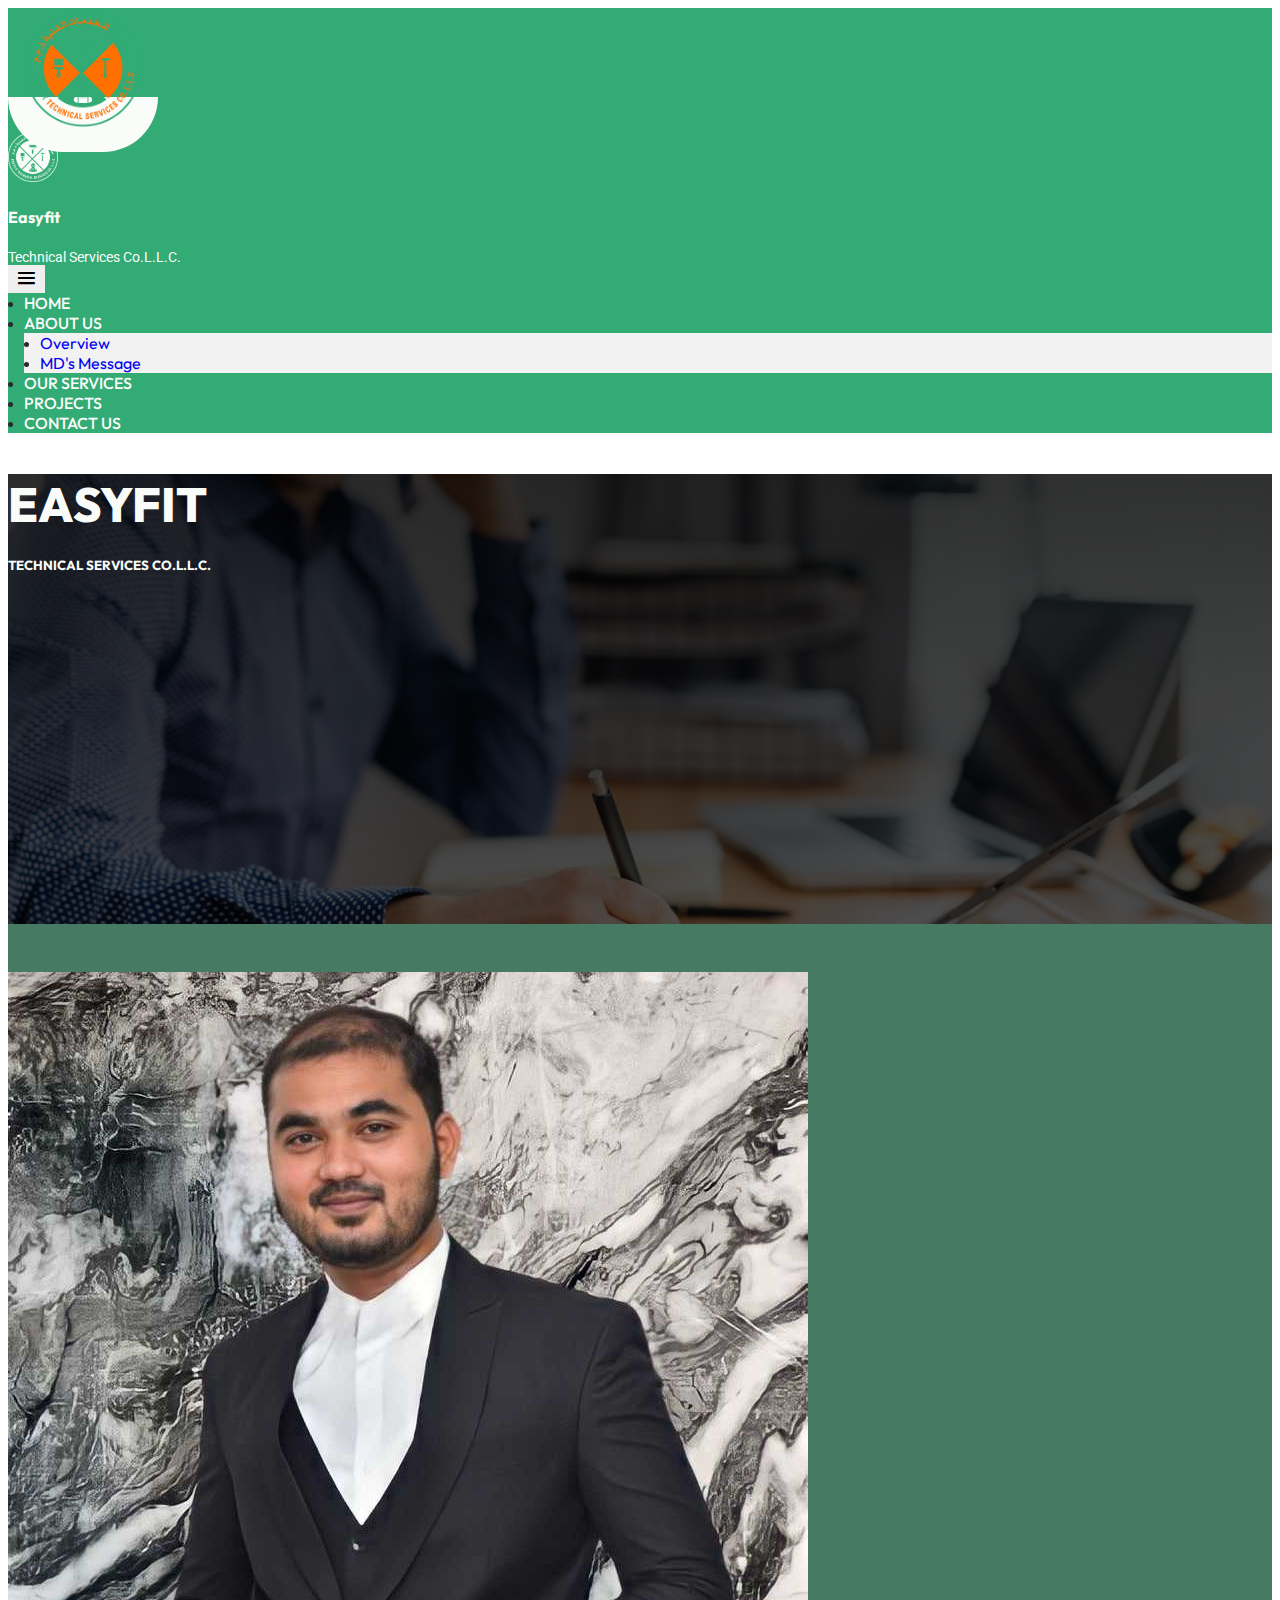
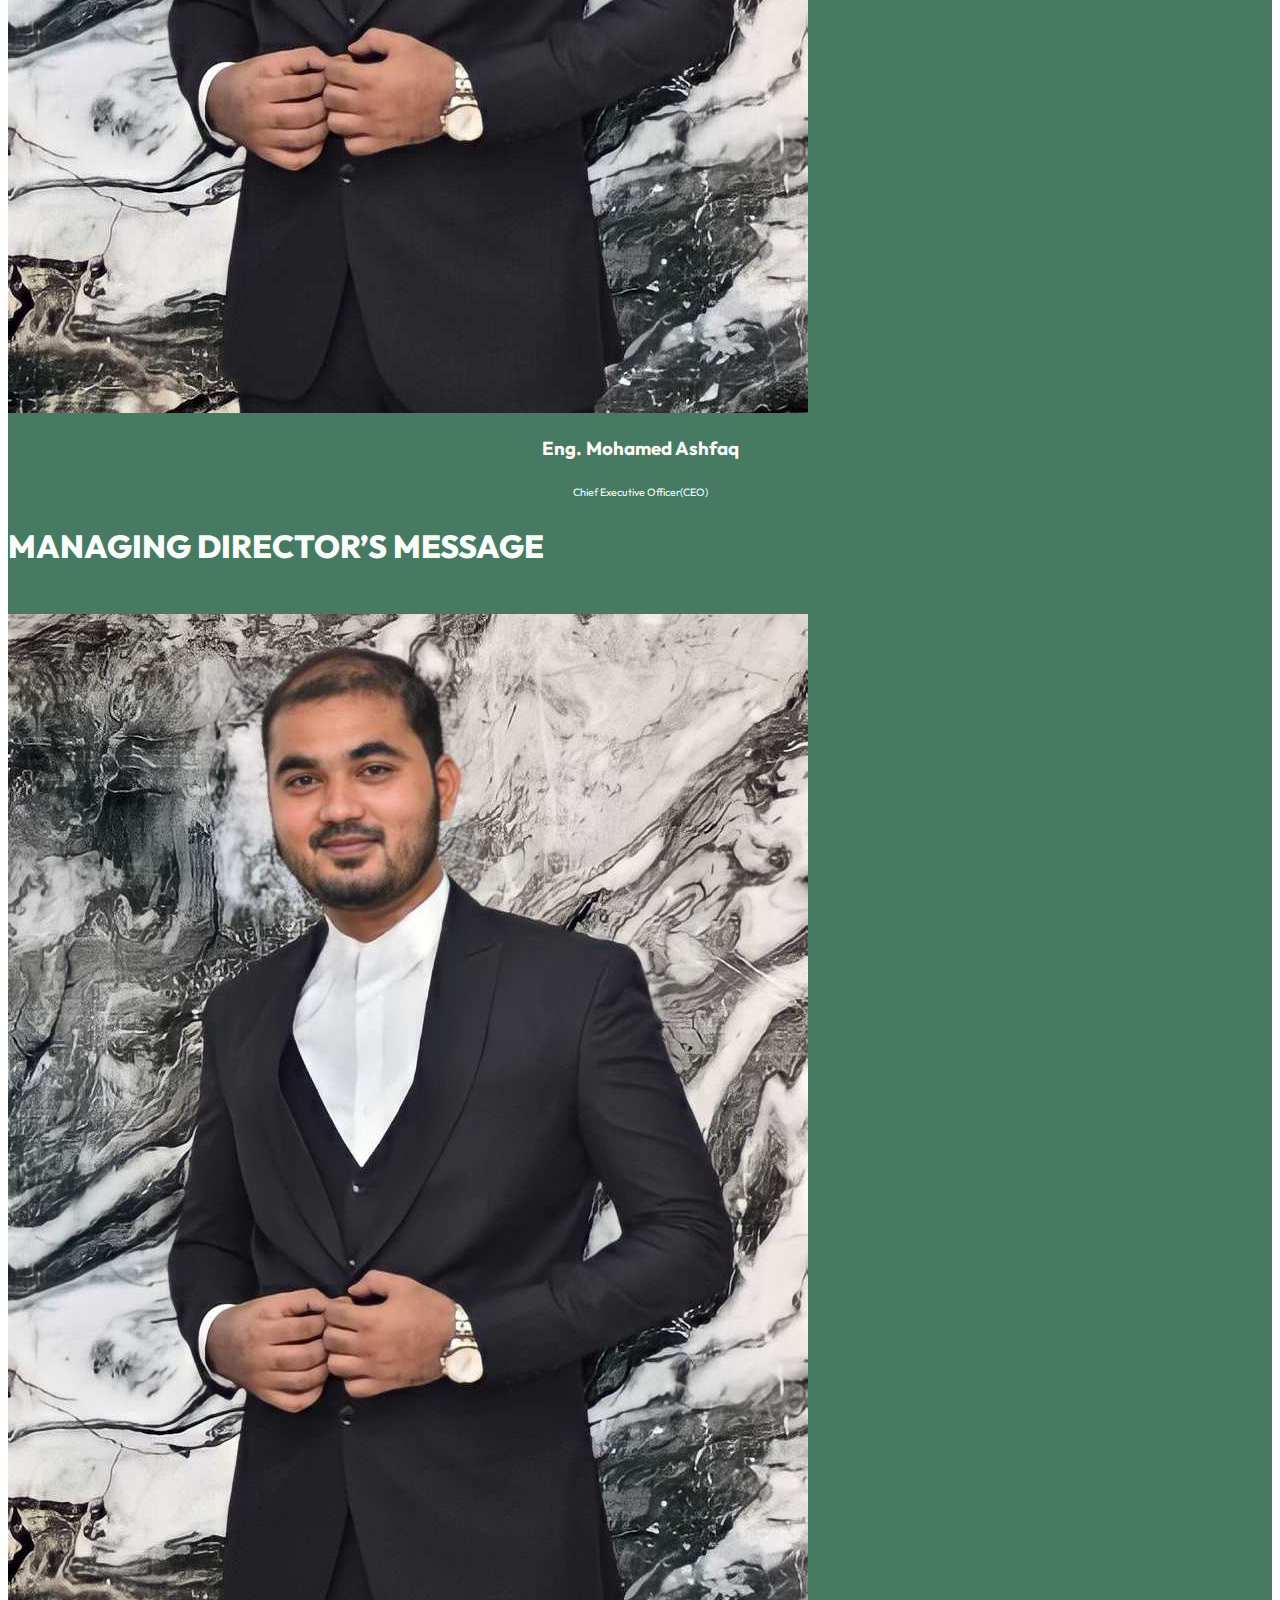
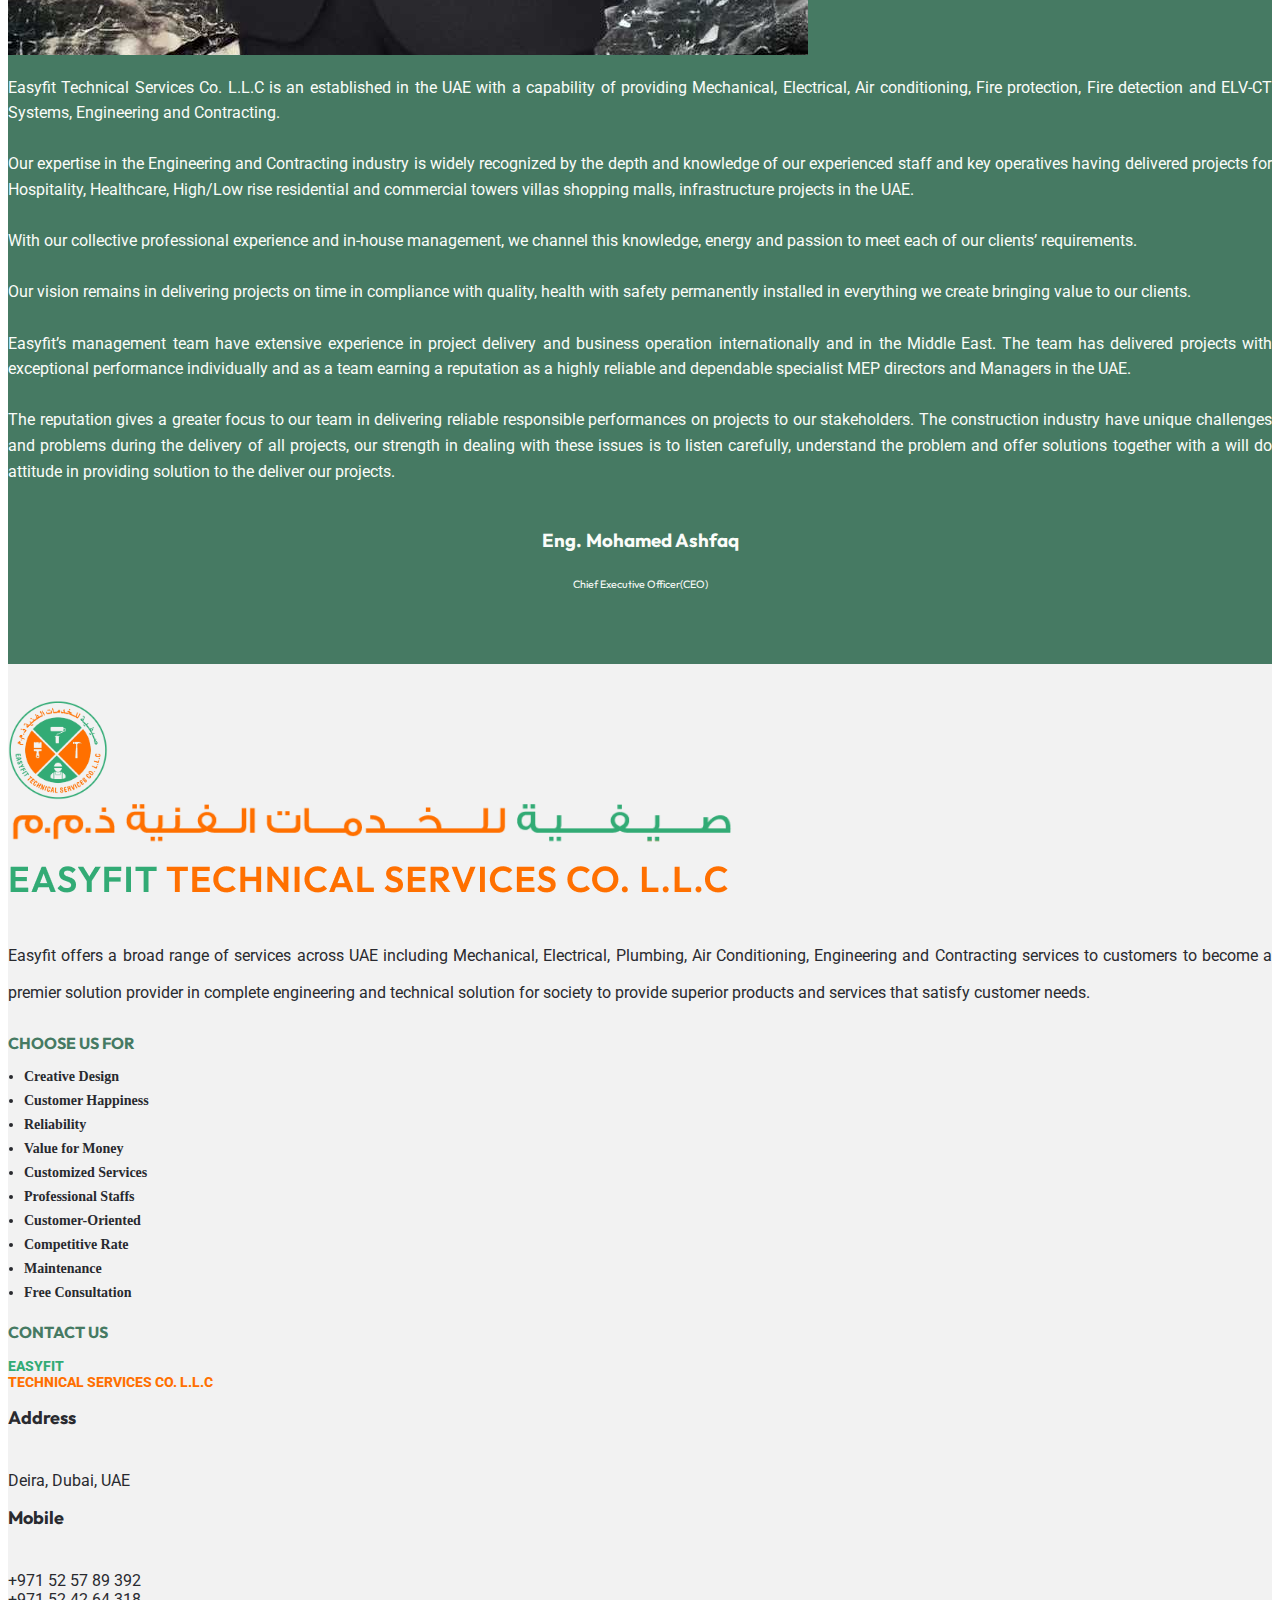
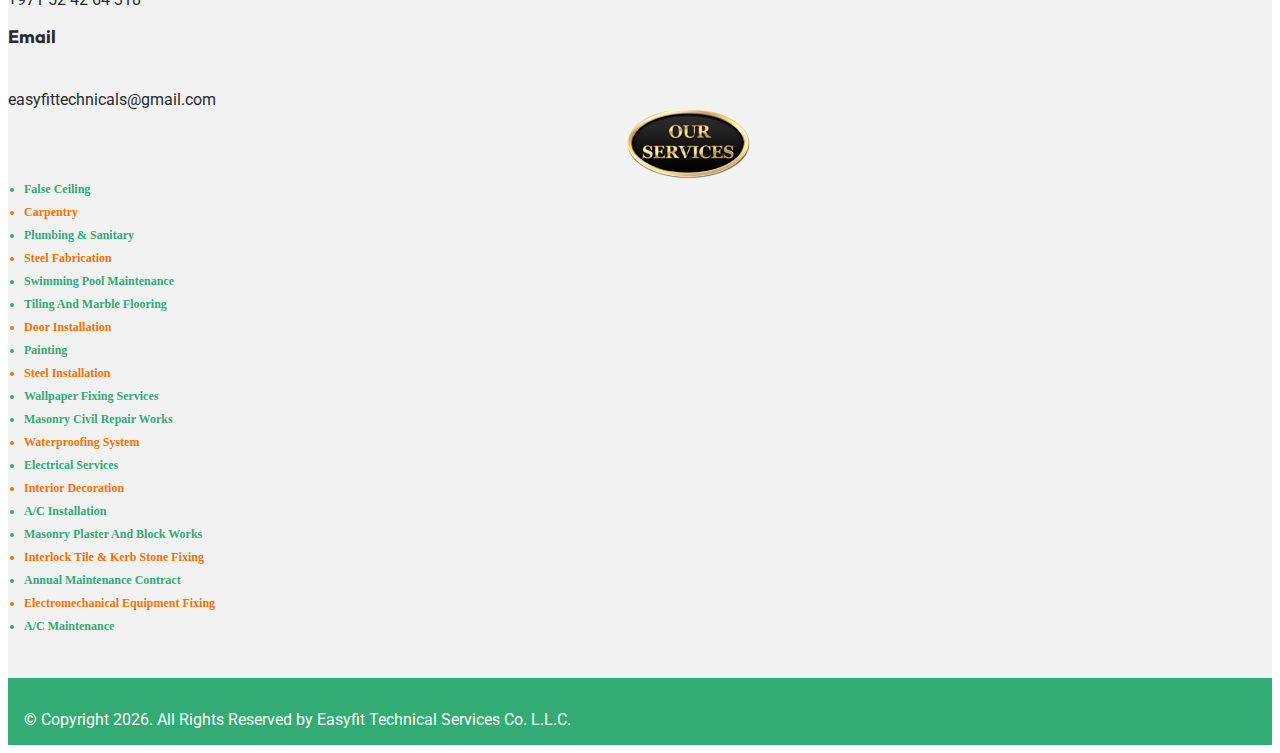
<file: mdmessage.html>
<!doctype html>
<html lang="en">

<head>
    <meta charset="utf-8">
    <meta name="viewport" content="width=device-width, initial-scale=1">
    <title>Easyfit Technical Services Co. L.L.C.</title>
    <link href="https://cdn.jsdelivr.net/npm/bootstrap@5.2.2/dist/css/bootstrap.min.css" rel="stylesheet"
        integrity="sha384-Zenh87qX5JnK2Jl0vWa8Ck2rdkQ2Bzep5IDxbcnCeuOxjzrPF/et3URy9Bv1WTRi" crossorigin="anonymous">
    <link rel="stylesheet" href="https://cdnjs.cloudflare.com/ajax/libs/animate.css/4.1.1/animate.min.css" />
    <link href='https://unpkg.com/boxicons@2.1.4/css/boxicons.min.css' rel='stylesheet'>
    <link rel="stylesheet" href="assets/style.css">
</head>

<body class="text-break">
    <!-- Start Nav -->
    <nav class="navbar navbar-expand-lg nav__bg py-3 sticky-top">
        <div class="container">
            <a class="navbar-brand fw-bold fs-3 text-uppercase d-none position-absolute d-lg-block" href="index.html">
                <img src="assets/img/logo.png" alt="">
            </a>
            <a class="navbar-brand-mobile d-lg-none d-xl-none d-xxl-none" href="index.html">
                <div class="d-flex align-items-center">
                    <img class="nav-sm-img" src="assets/img/logo-white.png" alt="">
                    <div class="nav-logo-text ms-3 text-uppercase">
                        <h4 class="fw-bold fs-4 mb-0">Easyfit </h4>
                        <p class="mb-0">Technical Services Co.L.L.C.</p>
                    </div>
                </div>
            </a>
            <button class="navbar-toggler text-white fs-1" type="button" data-bs-toggle="collapse"
                data-bs-target="#navbarSupportedContent" aria-controls="navbarSupportedContent" aria-expanded="false"
                aria-label="Toggle navigation">
                <i class='bx bx-menu fs-1'></i>
            </button>

            <div class="collapse navbar-collapse" id="navbarSupportedContent">
                <ul class="navbar-nav ms-auto mb-2 mt-4 mt-lg-0 mb-lg-0">
                    <li class="nav-item">
                        <a class="nav-link" href="index.html">Home</a>
                    </li>
                    <li class="nav-item dropdown">
                        <a class="nav-link dropdown-toggle" href="#" role="button" data-bs-toggle="dropdown"
                            aria-expanded="false">
                            About Us
                        </a>
                        <ul class="dropdown-menu">
                            <li><a class="dropdown-item" href="overview.html">Overview</a></li>
                            <li><a class="dropdown-item" href="mdmessage.html">MD's Message</a></li>
                        </ul>
                    </li>
                    <li class="nav-item">
                        <a class="nav-link" href="services.html">Our Services</a>
                    </li>
                    <li class="nav-item">
                        <a class="nav-link" href="#">Projects</a>
                    </li>
                    <li class="nav-item">
                        <a class="nav-link" href="contact.html">Contact Us</a>
                    </li>
                </ul>
            </div>
        </div>
    </nav>
    <!-- End Nav -->

    <!-- Start Header -->
    <header id="md">
        <div class="container">
            <div class="position-absolute bottom-50">
                <h2>EASYFIT</h2>
                <h5>Technical Services Co.L.L.C.</h5>
            </div>
        </div>
    </header>
    <!-- End Header -->

    <!-- Start MD Message -->
    <section id="mdmessage" style="background-color: #467A63;">
        <div class="container">

            <div class="row">
                <div class="col-12 col-lg-4 d-flex flex-column">
                    <div>
                        <img src="assets/img/md.jpg" alt="md"
                            class="img-fluid w-100 border border-4 border-light d-none d-lg-block">
                    </div>
                    <div class="md-name d-none d-lg-block">
                        <h3>Eng. Mohamed Ashfaq</h3>
                        <h6>Chief Executive Officer(CEO)</h6>
                    </div>
                </div>
                <div class="col-12 col-lg-8">
                    <h2 class="mb-5">Managing Director’s Message</h2>
                    <img src="assets/img/md.jpg" alt="md"
                        class="img-fluid w-100 border border-4 border-light d-lg-none">

                    <p class="text-justify mt-4 mt-lg-0 mb-0 md-msg-text">
                        Easyfit Technical Services Co. L.L.C is an established in the UAE with a capability of providing
                        Mechanical, Electrical, Air conditioning, Fire protection, Fire detection and ELV-CT Systems,
                        Engineering and Contracting. <br><br>

                        Our expertise in the Engineering and Contracting industry is widely recognized by the depth and
                        knowledge of our experienced staff and key operatives having delivered projects for Hospitality,
                        Healthcare, High/Low rise residential and commercial towers villas shopping malls,
                        infrastructure
                        projects in the UAE. <br><br>

                        With our collective professional experience and in-house management, we channel this knowledge,
                        energy
                        and passion to meet each of our clients’ requirements. <br><br>

                        Our vision remains in delivering projects on time in compliance with quality, health with safety
                        permanently installed in everything we create bringing value to our clients. <br><br>

                        Easyfit’s management team have extensive experience in project delivery and business operation
                        internationally and in the Middle East. The team has delivered projects with exceptional
                        performance
                        individually and as a team earning a reputation as a highly reliable and dependable specialist
                        MEP
                        directors and Managers in the UAE. <br><br>

                        The reputation gives a greater focus to our team in delivering reliable responsible performances
                        on
                        projects to our stakeholders. The construction industry have unique challenges and problems
                        during
                        the
                        delivery of all projects, our strength in dealing with these issues is to listen carefully,
                        understand
                        the problem and offer solutions together with a will do attitude in providing solution to the
                        deliver
                        our projects. <br><br>
                    </p>
                    <div class="md-name d-lg-none text-start">
                        <h3>Eng. Mohamed Ashfaq</h3>
                        <h6>Chief Executive Officer(CEO)</h6>
                    </div>
                </div>
            </div>

        </div>
    </section>
    <!-- End MD Message -->

    <!-- Start Footer -->
    <footer id="footer">
        <div class="container">
            <div class="row ">
                <div class="col-lg-6 col-12">
                    <div class="d-lg-flex d-md-flex align-items-center">
                        <img src="assets/img/logo.png" class="footer-img mb-3 mb-lg-0" alt="footer-logo">
                        <div class="ms-lg-3 ms-md-3">
                            <img src="assets/img/footer-info.png" class="img-fluid mb-3 mb-lg-0" alt="footer-name">
                        </div>
                    </div>
                    <p class="text-justify  footer-info mb-0">
                        Easyfit offers a broad range of services across UAE including Mechanical, Electrical, Plumbing,
                        Air
                        Conditioning, Engineering and Contracting services to customers to become a premier solution
                        provider in
                        complete engineering and technical solution for society to provide superior products and
                        services that
                        satisfy customer needs.
                    </p>
                </div>
                <div class="col-lg-3 col-md-6 col-12 ps-lg-5">
                    <h4 class="footer-head mt-3 mt-lg-0">Choose Us For</h4>
                    <ul class="footer-list">
                        <li>Creative Design</li>
                        <li>Customer Happiness</li>
                        <li>Reliability</li>
                        <li>Value for Money</li>
                        <li>Customized Services</li>
                        <li>Professional Staffs</li>
                        <li>Customer-Oriented</li>
                        <li>Competitive Rate</li>
                        <li>Maintenance</li>
                        <li>Free Consultation</li>
                    </ul>
                </div>
                <div class="col-lg-3 col-md-6 col-12 text-break">
                    <h4 class="footer-head mt-3 mt-lg-0">Contact Us</h4>
                    <p class="footer-name-title"><span class="fs-4">EASYFIT</span> TECHNICAL SERVICES CO. L.L.C</p>

                    <h6 class="footer-contact-title">Address</h6>
                    <p>Deira, Dubai, UAE</p>

                    <h6 class="footer-contact-title">Mobile</h6>
                    <p>+971 52 57 89 392 <br>
                        +971 52 42 64 318</p>
                    <h6 class="footer-contact-title">Email</h6>
                    <p>easyfittechnicals@gmail.com</p>
                </div>
            </div>

            <div class="my-4 container d-flex">
                <img id="our-service-img" src="/assets/img/our-services.png" alt="our-services">
            </div>

            <div class="row text-uppercase">
                <div class="col-lg-3 col-md-6 col-12">
                    <ul class="footer-list-color" id="first">
                        <li>False Ceiling</li>
                        <li>Carpentry</li>
                        <li>Plumbing & Sanitary</li>
                        <li>Steel Fabrication</li>
                        <li>Swimming Pool Maintenance</li>
                    </ul>
                </div>
                <div class="col-lg-3 col-md-6  col-12">
                    <ul class="footer-list-color">
                        <li>Tiling And Marble Flooring </li>
                        <li>Door Installation</li>
                        <li>Painting</li>
                        <li>Steel Installation</li>
                        <li>Wallpaper Fixing Services</li>
                    </ul>
                </div>
                <div class="col-lg-3 col-md-6 col-12 ps-lg-5">
                    <ul class="footer-list-color">
                        <li>Masonry Civil Repair Works </li>
                        <li>Waterproofing System</li>
                        <li>Electrical Services</li>
                        <li>Interior Decoration</li>
                        <li>A/C Installation</li>
                    </ul>
                </div>
                <div class="col-lg-3 col-md-6 col-12">
                    <ul class="footer-list-color">
                        <li>Masonry Plaster And Block Works </li>
                        <li>Interlock Tile & Kerb Stone Fixing</li>
                        <li>Annual Maintenance Contract</li>
                        <li>Electromechanical Equipment Fixing</li>
                        <li>A/C Maintenance</li>
                    </ul>
                </div>
            </div>
        </div>
    </footer>
    <!-- End Footer -->


    <!-- Start Sub Footer -->
    <div id="subfooter">
        <div class="container text-center">
            <p class="mb-0">
                &copy; Copyright
                <script>document.write(new Date().getFullYear());</script>. All Rights Reserved by Easyfit Technical
                Services
                Co. L.L.C.
            </p>
        </div>
    </div>
    <!-- End Sub Footer -->


    <script src="https://cdn.jsdelivr.net/npm/@popperjs/core@2.11.6/dist/umd/popper.min.js"
        integrity="sha384-oBqDVmMz9ATKxIep9tiCxS/Z9fNfEXiDAYTujMAeBAsjFuCZSmKbSSUnQlmh/jp3"
        crossorigin="anonymous"></script>
    <script src="https://cdn.jsdelivr.net/npm/bootstrap@5.2.2/dist/js/bootstrap.bundle.min.js"
        integrity="sha384-OERcA2EqjJCMA+/3y+gxIOqMEjwtxJY7qPCqsdltbNJuaOe923+mo//f6V8Qbsw3"
        crossorigin="anonymous"></script>
</body>

</html>
</file>
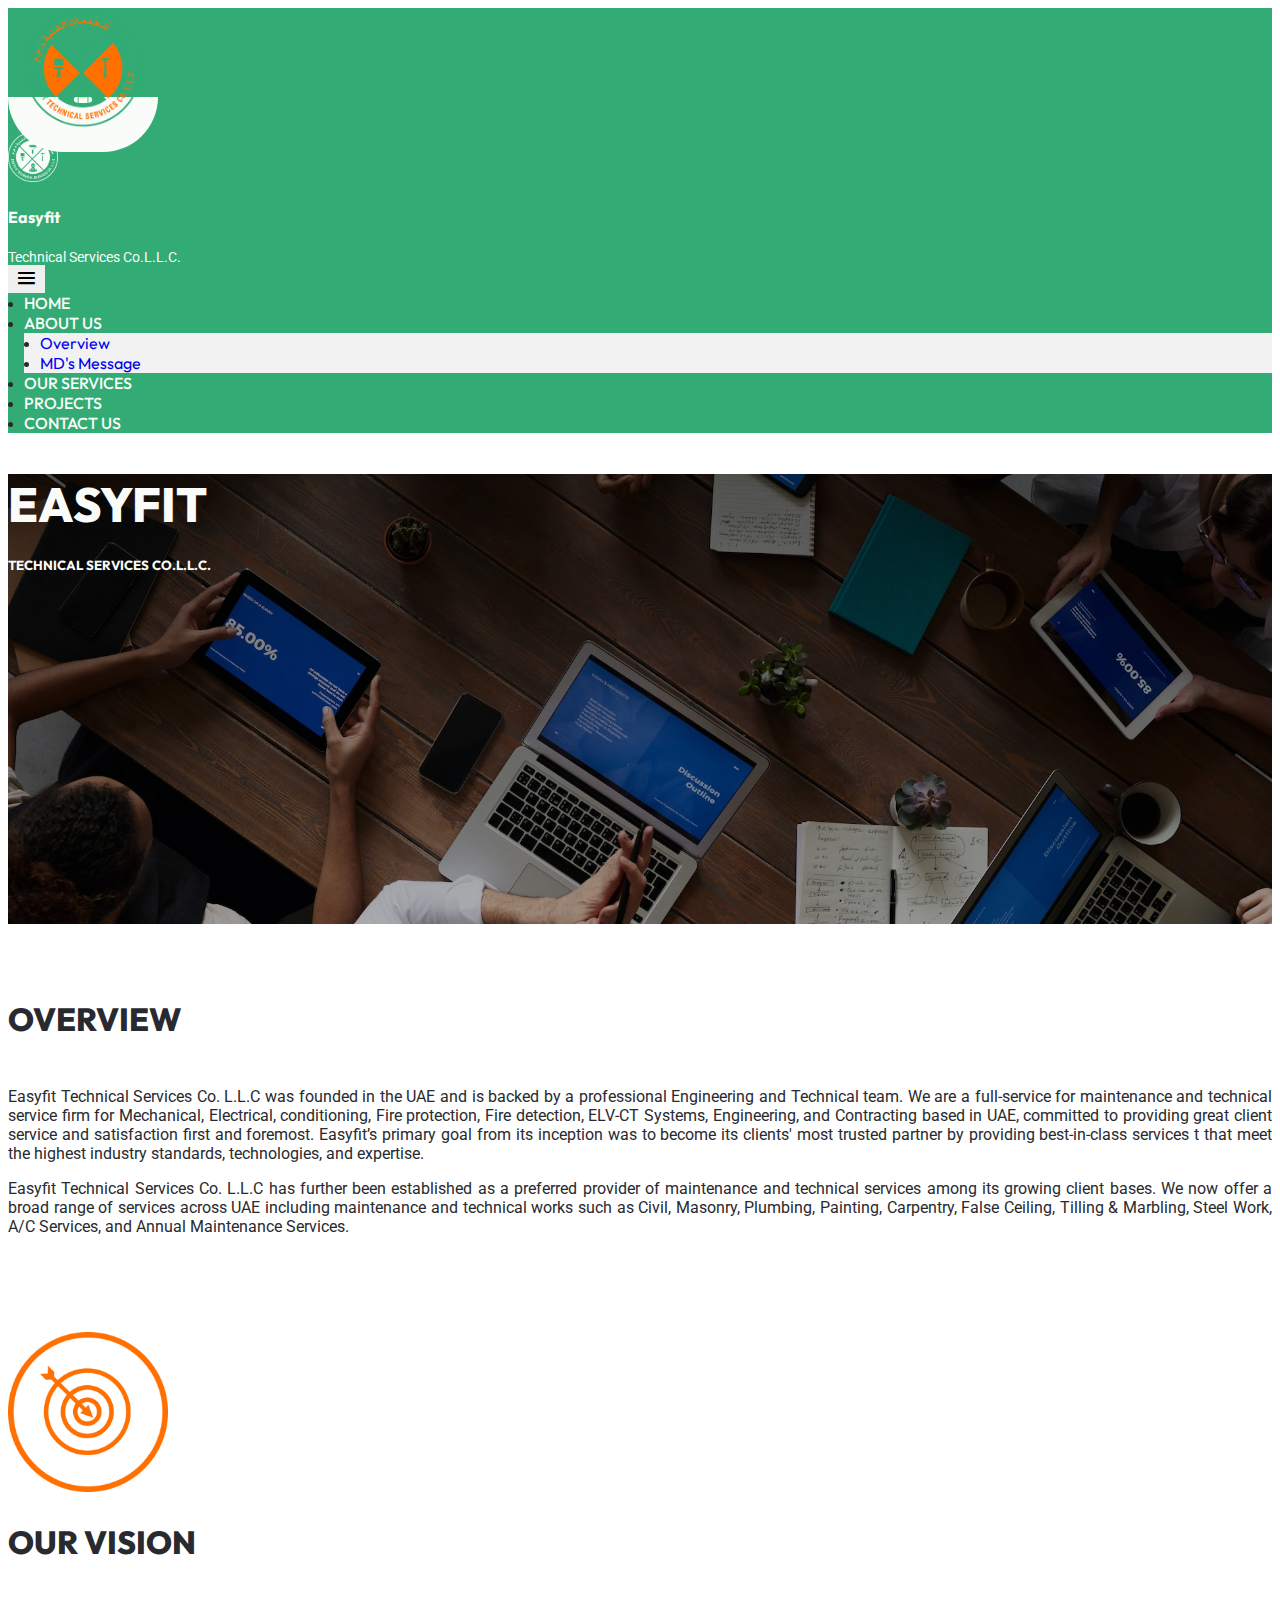
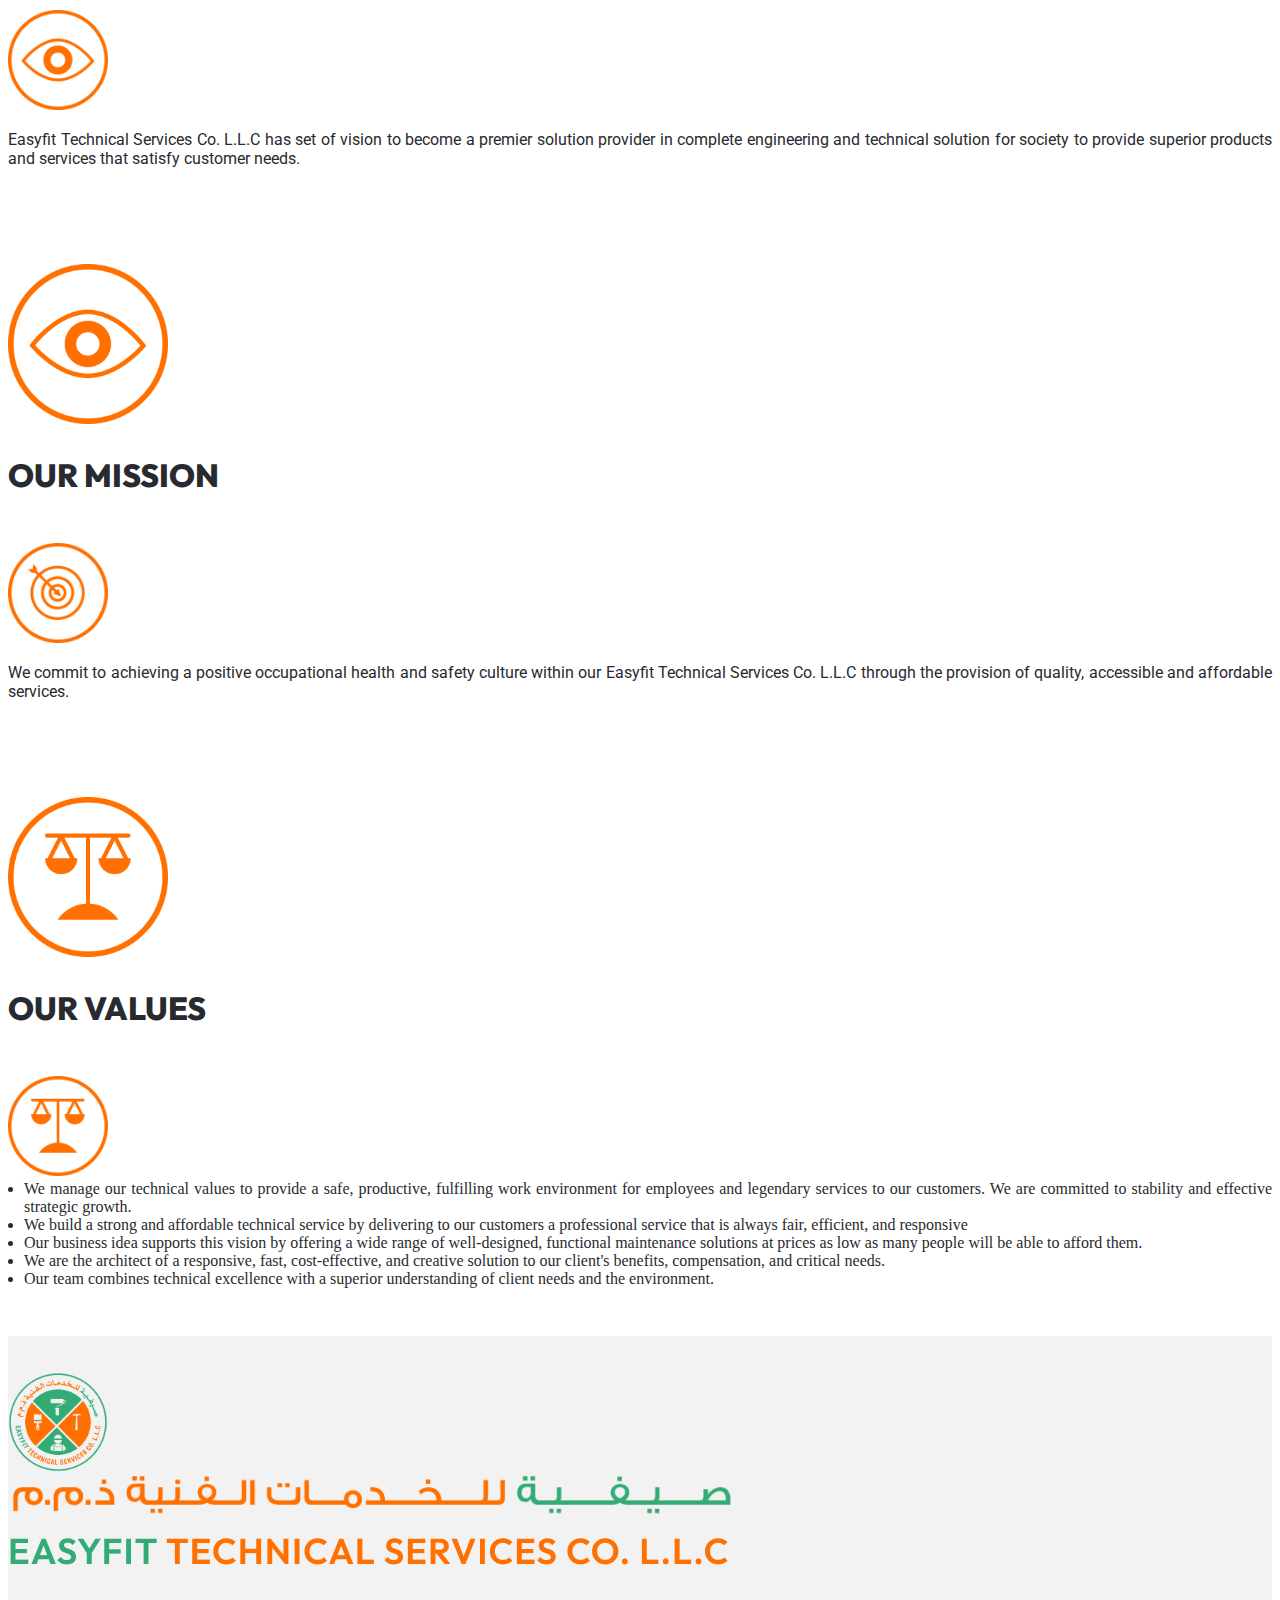
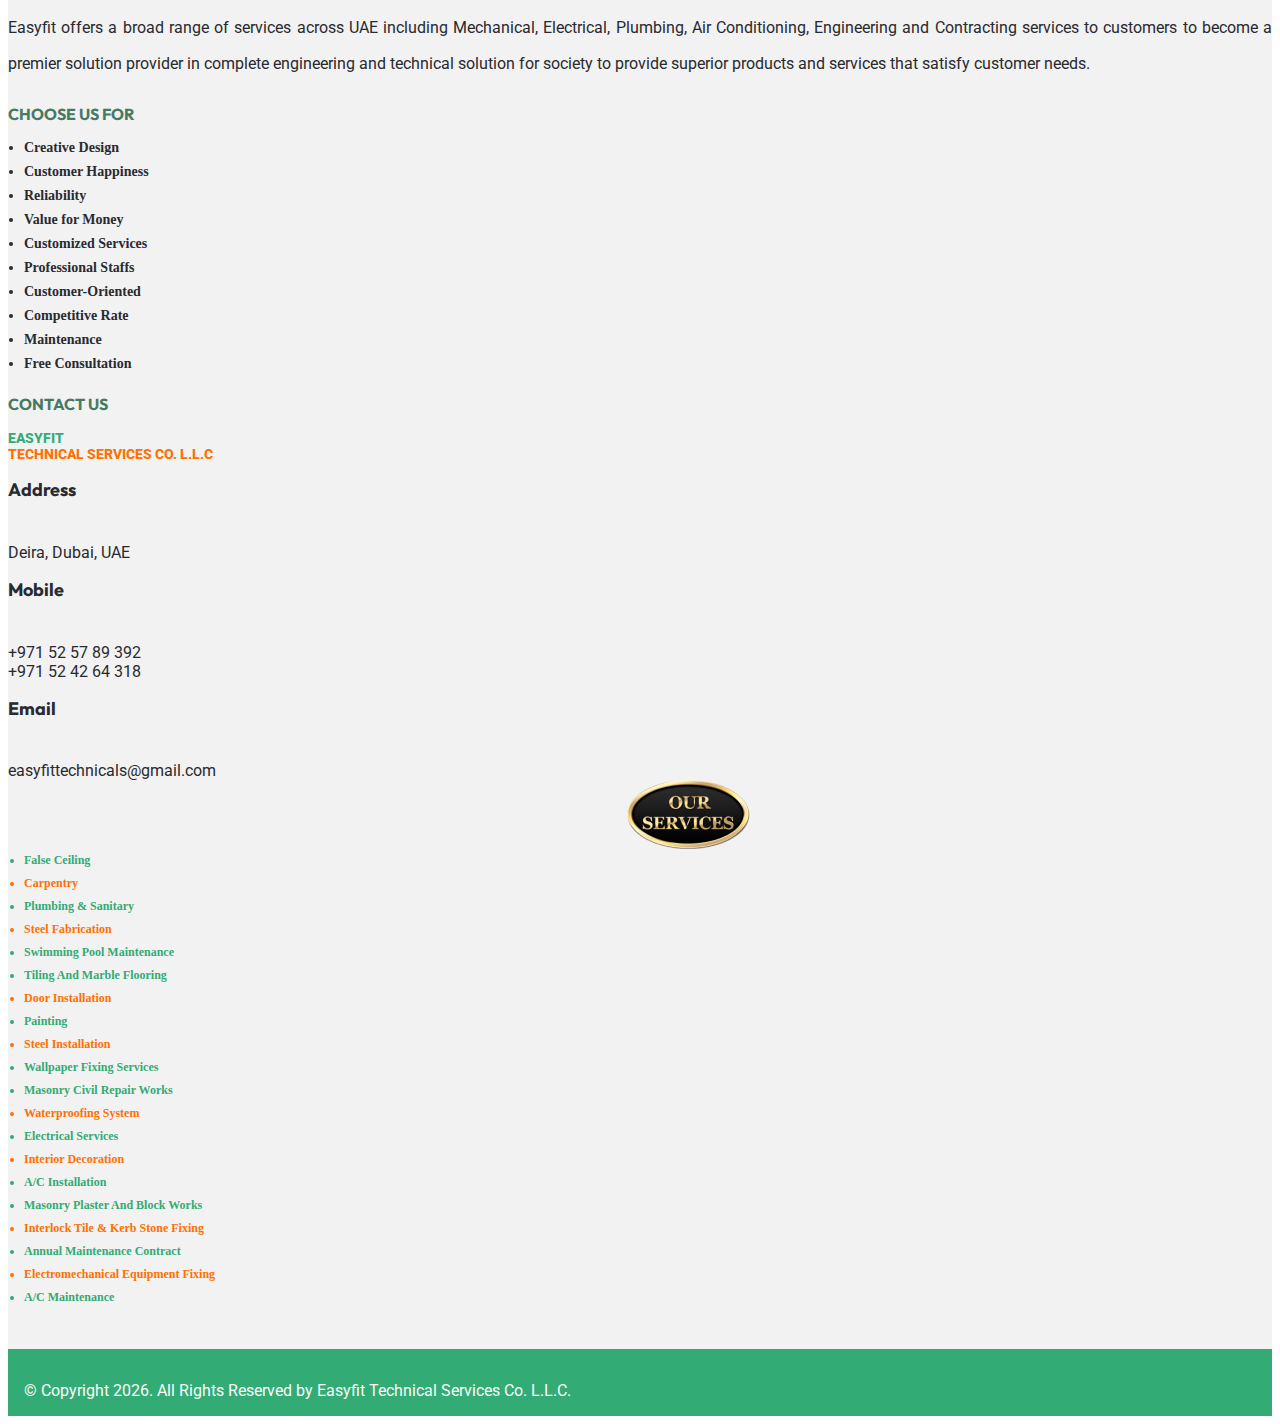
<file: overview.html>
<!doctype html>
<html lang="en">

<head>
    <meta charset="utf-8">
    <meta name="viewport" content="width=device-width, initial-scale=1">
    <title>Easyfit Technical Services Co. L.L.C.</title>
    <link href="https://cdn.jsdelivr.net/npm/bootstrap@5.2.2/dist/css/bootstrap.min.css" rel="stylesheet"
        integrity="sha384-Zenh87qX5JnK2Jl0vWa8Ck2rdkQ2Bzep5IDxbcnCeuOxjzrPF/et3URy9Bv1WTRi" crossorigin="anonymous">
    <link rel="stylesheet" href="https://cdnjs.cloudflare.com/ajax/libs/animate.css/4.1.1/animate.min.css" />
    <link href='https://unpkg.com/boxicons@2.1.4/css/boxicons.min.css' rel='stylesheet'>
    <link rel="stylesheet" href="assets/style.css">
</head>

<body class="text-break">

    <!-- Start Nav -->
    <nav class="navbar navbar-expand-lg nav__bg py-3 sticky-top">
        <div class="container">
            <a class="navbar-brand fw-bold fs-3 text-uppercase d-none position-absolute d-lg-block" href="index.html">
                <img src="assets/img/logo.png" alt="">
            </a>
            <a class="navbar-brand-mobile d-lg-none d-xl-none d-xxl-none" href="index.html">
                <div class="d-flex align-items-center">
                    <img class="nav-sm-img" src="assets/img/logo-white.png" alt="">
                    <div class="nav-logo-text ms-3 text-uppercase">
                        <h4 class="fw-bold fs-4 mb-0">Easyfit </h4>
                        <p class="mb-0">Technical Services Co.L.L.C.</p>
                    </div>
                </div>
            </a>
            <button class="navbar-toggler text-white fs-1" type="button" data-bs-toggle="collapse"
                data-bs-target="#navbarSupportedContent" aria-controls="navbarSupportedContent" aria-expanded="false"
                aria-label="Toggle navigation">
                <i class='bx bx-menu fs-1'></i>
            </button>

            <div class="collapse navbar-collapse" id="navbarSupportedContent">
                <ul class="navbar-nav ms-auto mb-2 mt-4 mt-lg-0 mb-lg-0">
                    <li class="nav-item">
                        <a class="nav-link" href="index.html">Home</a>
                    </li>
                    <li class="nav-item dropdown">
                        <a class="nav-link dropdown-toggle" href="#" role="button" data-bs-toggle="dropdown"
                            aria-expanded="false">
                            About Us
                        </a>
                        <ul class="dropdown-menu">
                            <li><a class="dropdown-item" href="overview.html">Overview</a></li>
                            <li><a class="dropdown-item" href="mdmessage.html">MD's Message</a></li>
                        </ul>
                    </li>
                    <li class="nav-item">
                        <a class="nav-link" href="services.html">Our Services</a>
                    </li>
                    <li class="nav-item">
                        <a class="nav-link" href="#">Projects</a>
                    </li>
                    <li class="nav-item">
                        <a class="nav-link" href="contact.html">Contact Us</a>
                    </li>
                </ul>
            </div>
        </div>
    </nav>
    <!-- End Nav -->

    <!-- Start Header -->
    <header>
        <div class="container">
            <div class="position-absolute bottom-50">
                <h2>EASYFIT</h2>
                <h5>Technical Services Co.L.L.C.</h5>
            </div>
        </div>
    </header>
    <!-- End Header -->

    <!-- Start Overview -->
    <section id="overview" class="pb-0">
        <div class="container">
            <h2>OVerview</h2>
            <p class="text-justify">
                Easyfit Technical Services Co. L.L.C was founded in the UAE and is backed by a professional Engineering
                and Technical team. We are a full-service for maintenance and technical service firm for Mechanical,
                Electrical, conditioning, Fire protection, Fire detection, ELV-CT Systems, Engineering, and Contracting
                based in UAE, committed to providing great client service and satisfaction first and foremost. Easyfit’s
                primary goal from its inception was to become its clients' most trusted partner by providing
                best-in-class services t that meet the highest industry standards, technologies, and expertise.

            </p>
            <p class="text-justify">
                Easyfit Technical Services Co. L.L.C has further been established as a preferred provider of maintenance
                and technical services among its growing client bases. We now offer a broad range of services across UAE
                including maintenance and technical works such as Civil, Masonry, Plumbing, Painting, Carpentry, False
                Ceiling, Tilling & Marbling, Steel Work, A/C Services, and Annual Maintenance Services.

            </p>
        </div>
    </section>
    <!-- End Overview -->

    <!-- Start Vision -->
    <section id="vision" class="pb-0">
        <div class="container">
            <div class="d-flex">
                <div class="me-lg-4">
                    <img src="assets/img/vision.png" alt="vision" class="img-fluid mb-4 d-none d-lg-block lg-img">

                </div>
                <div>
                    <h2 class="mb-3">Our Vision</h2>
                    <div class="d-flex flex-column  align-items-center align-items-md-start align-items-sm-start">
                        <div>
                            <img src="assets/img/mission.png" alt="vision" class="img-fluid mb-4  d-lg-none">
                        </div>
                        <p class="text-justify">
                            Easyfit Technical Services Co. L.L.C has set of vision to become a premier solution provider
                            in
                            complete
                            engineering and technical solution for society to provide superior products and services
                            that
                            satisfy
                            customer needs.

                        </p>
                    </div>
                </div>
            </div>

        </div>
    </section>
    <!-- End Vision -->

    <!-- Start Mission -->
    <section id="vision" class="pb-0">
        <div class="container">
            <div class="d-flex">
                <div class="me-lg-4">
                    <img src="assets/img/mission.png" alt="vision" class="img-fluid mb-4 d-none d-lg-block lg-img">

                </div>
                <div>
                    <h2 class="mb-3">Our Mission</h2>
                    <div class="d-flex flex-column  align-items-center align-items-md-start align-items-sm-start">
                        <div>
                            <img src="assets/img/vision.png" alt="vision" class="img-fluid mb-4  d-lg-none">
                        </div>
                        <p class="text-justify">
                            We commit to achieving a positive occupational health and safety culture within our Easyfit
                            Technical Services Co. L.L.C through the provision of quality, accessible and affordable
                            services. &nbsp;
                            &nbsp;&nbsp;&nbsp;&nbsp;&nbsp;&nbsp;&nbsp;&nbsp;&nbsp;&nbsp;&nbsp;&nbsp;&nbsp;&nbsp;&nbsp;&nbsp;&nbsp;&nbsp;&nbsp;&nbsp;&nbsp;&nbsp;&nbsp;&nbsp;&nbsp;&nbsp;&nbsp;&nbsp;&nbsp;&nbsp;&nbsp;&nbsp;&nbsp;&nbsp;&nbsp;&nbsp;&nbsp;&nbsp;&nbsp;&nbsp;&nbsp;&nbsp;&nbsp;&nbsp;&nbsp;&nbsp;&nbsp;&nbsp;&nbsp;&nbsp;&nbsp;&nbsp;&nbsp;&nbsp;&nbsp;&nbsp;&nbsp;&nbsp;&nbsp;&nbsp;&nbsp;&nbsp;&nbsp;&nbsp;&nbsp;&nbsp;&nbsp;&nbsp;&nbsp;

                        </p>
                    </div>
                </div>
            </div>

        </div>
    </section>
    <!-- End Mission -->

    <!-- Start Values -->
    <section id="values">
        <div class="container">
            <div class="d-flex">
                <div class="me-lg-4">
                    <img src="assets/img/values.png" alt="values" class="img-fluid mb-4 d-none d-lg-block lg-img">

                </div>
                <div>
                    <h2 class="mb-3">Our Values</h2>
                    <div class="d-flex flex-column  align-items-center align-items-md-start align-items-sm-start">
                        <div>
                            <img src="assets/img/values.png" alt="values" class="img-fluid mb-4 d-lg-none">
                        </div>
                        <ul class="text-justify">
                            <li class="mb-3">
                                We manage our technical values to provide a safe, productive, fulfilling work
                                environment for employees and legendary services to our customers. We are committed to
                                stability and effective strategic growth.
                            </li>
                            <li class="mb-3">
                                We build a strong and affordable technical service by delivering to our customers a
                                professional service that is always fair, efficient, and responsive
                            </li>
                            <li class="mb-3">

                                Our business idea supports this vision by offering a wide range of well-designed,
                                functional maintenance solutions at prices as low as many people will be able to afford
                                them.

                            </li>
                            <li class="mb-3">
                                We are the architect of a responsive, fast, cost-effective, and creative solution to our
                                client's benefits, compensation, and critical needs.
                            </li>
                            <li>
                                Our team combines technical excellence with a superior understanding of client needs and
                                the environment.
                            </li>

                        </ul>
                    </div>
                </div>
            </div>

        </div>
    </section>
    <!-- End Values -->

    <!-- Start Footer -->
    <footer id="footer">
        <div class="container">
            <div class="row ">
                <div class="col-lg-6 col-12">
                    <div class="d-lg-flex d-md-flex align-items-center">
                        <img src="assets/img/logo.png" class="footer-img mb-3 mb-lg-0" alt="footer-logo">
                        <div class="ms-lg-3 ms-md-3">
                            <img src="assets/img/footer-info.png" class="img-fluid mb-3 mb-lg-0" alt="footer-name">
                        </div>
                    </div>
                    <p class="text-justify  footer-info mb-0">
                        Easyfit offers a broad range of services across UAE including Mechanical, Electrical, Plumbing,
                        Air
                        Conditioning, Engineering and Contracting services to customers to become a premier solution
                        provider in
                        complete engineering and technical solution for society to provide superior products and
                        services that
                        satisfy customer needs.
                    </p>
                </div>
                <div class="col-lg-3 col-md-6 col-12 ps-lg-5">
                    <h4 class="footer-head mt-3 mt-lg-0">Choose Us For</h4>
                    <ul class="footer-list">
                        <li>Creative Design</li>
                        <li>Customer Happiness</li>
                        <li>Reliability</li>
                        <li>Value for Money</li>
                        <li>Customized Services</li>
                        <li>Professional Staffs</li>
                        <li>Customer-Oriented</li>
                        <li>Competitive Rate</li>
                        <li>Maintenance</li>
                        <li>Free Consultation</li>
                    </ul>
                </div>
                <div class="col-lg-3 col-md-6 col-12 text-break">
                    <h4 class="footer-head mt-3 mt-lg-0">Contact Us</h4>
                    <p class="footer-name-title"><span class="fs-4">EASYFIT</span> TECHNICAL SERVICES CO. L.L.C</p>

                    <h6 class="footer-contact-title">Address</h6>
                    <p>Deira, Dubai, UAE</p>

                    <h6 class="footer-contact-title">Mobile</h6>
                    <p>+971 52 57 89 392 <br>
                        +971 52 42 64 318</p>
                    <h6 class="footer-contact-title">Email</h6>
                    <p>easyfittechnicals@gmail.com</p>
                </div>
            </div>

            <div class="my-4 container d-flex">
                <img id="our-service-img" src="/assets/img/our-services.png" alt="our-services">
            </div>

            <div class="row text-uppercase">
                <div class="col-lg-3 col-md-6 col-12">
                    <ul class="footer-list-color" id="first">
                        <li>False Ceiling</li>
                        <li>Carpentry</li>
                        <li>Plumbing & Sanitary</li>
                        <li>Steel Fabrication</li>
                        <li>Swimming Pool Maintenance</li>
                    </ul>
                </div>
                <div class="col-lg-3 col-md-6  col-12">
                    <ul class="footer-list-color">
                        <li>Tiling And Marble Flooring </li>
                        <li>Door Installation</li>
                        <li>Painting</li>
                        <li>Steel Installation</li>
                        <li>Wallpaper Fixing Services</li>
                    </ul>
                </div>
                <div class="col-lg-3 col-md-6 col-12 ps-lg-5">
                    <ul class="footer-list-color">
                        <li>Masonry Civil Repair Works </li>
                        <li>Waterproofing System</li>
                        <li>Electrical Services</li>
                        <li>Interior Decoration</li>
                        <li>A/C Installation</li>
                    </ul>
                </div>
                <div class="col-lg-3 col-md-6 col-12">
                    <ul class="footer-list-color">
                        <li>Masonry Plaster And Block Works </li>
                        <li>Interlock Tile & Kerb Stone Fixing</li>
                        <li>Annual Maintenance Contract</li>
                        <li>Electromechanical Equipment Fixing</li>
                        <li>A/C Maintenance</li>
                    </ul>
                </div>
            </div>
        </div>
    </footer>
    <!-- End Footer -->

    <!-- Start Sub Footer -->
    <div id="subfooter">
        <div class="container text-center">
            <p class="mb-0">
                &copy; Copyright
                <script>document.write(new Date().getFullYear());</script>. All Rights Reserved by Easyfit Technical
                Services
                Co. L.L.C.
            </p>
        </div>
    </div>
    <!-- End Sub Footer -->



    <script src="https://cdn.jsdelivr.net/npm/@popperjs/core@2.11.6/dist/umd/popper.min.js"
        integrity="sha384-oBqDVmMz9ATKxIep9tiCxS/Z9fNfEXiDAYTujMAeBAsjFuCZSmKbSSUnQlmh/jp3"
        crossorigin="anonymous"></script>
    <script src="https://cdn.jsdelivr.net/npm/bootstrap@5.2.2/dist/js/bootstrap.bundle.min.js"
        integrity="sha384-OERcA2EqjJCMA+/3y+gxIOqMEjwtxJY7qPCqsdltbNJuaOe923+mo//f6V8Qbsw3"
        crossorigin="anonymous"></script>
</body>

</html>
</file>
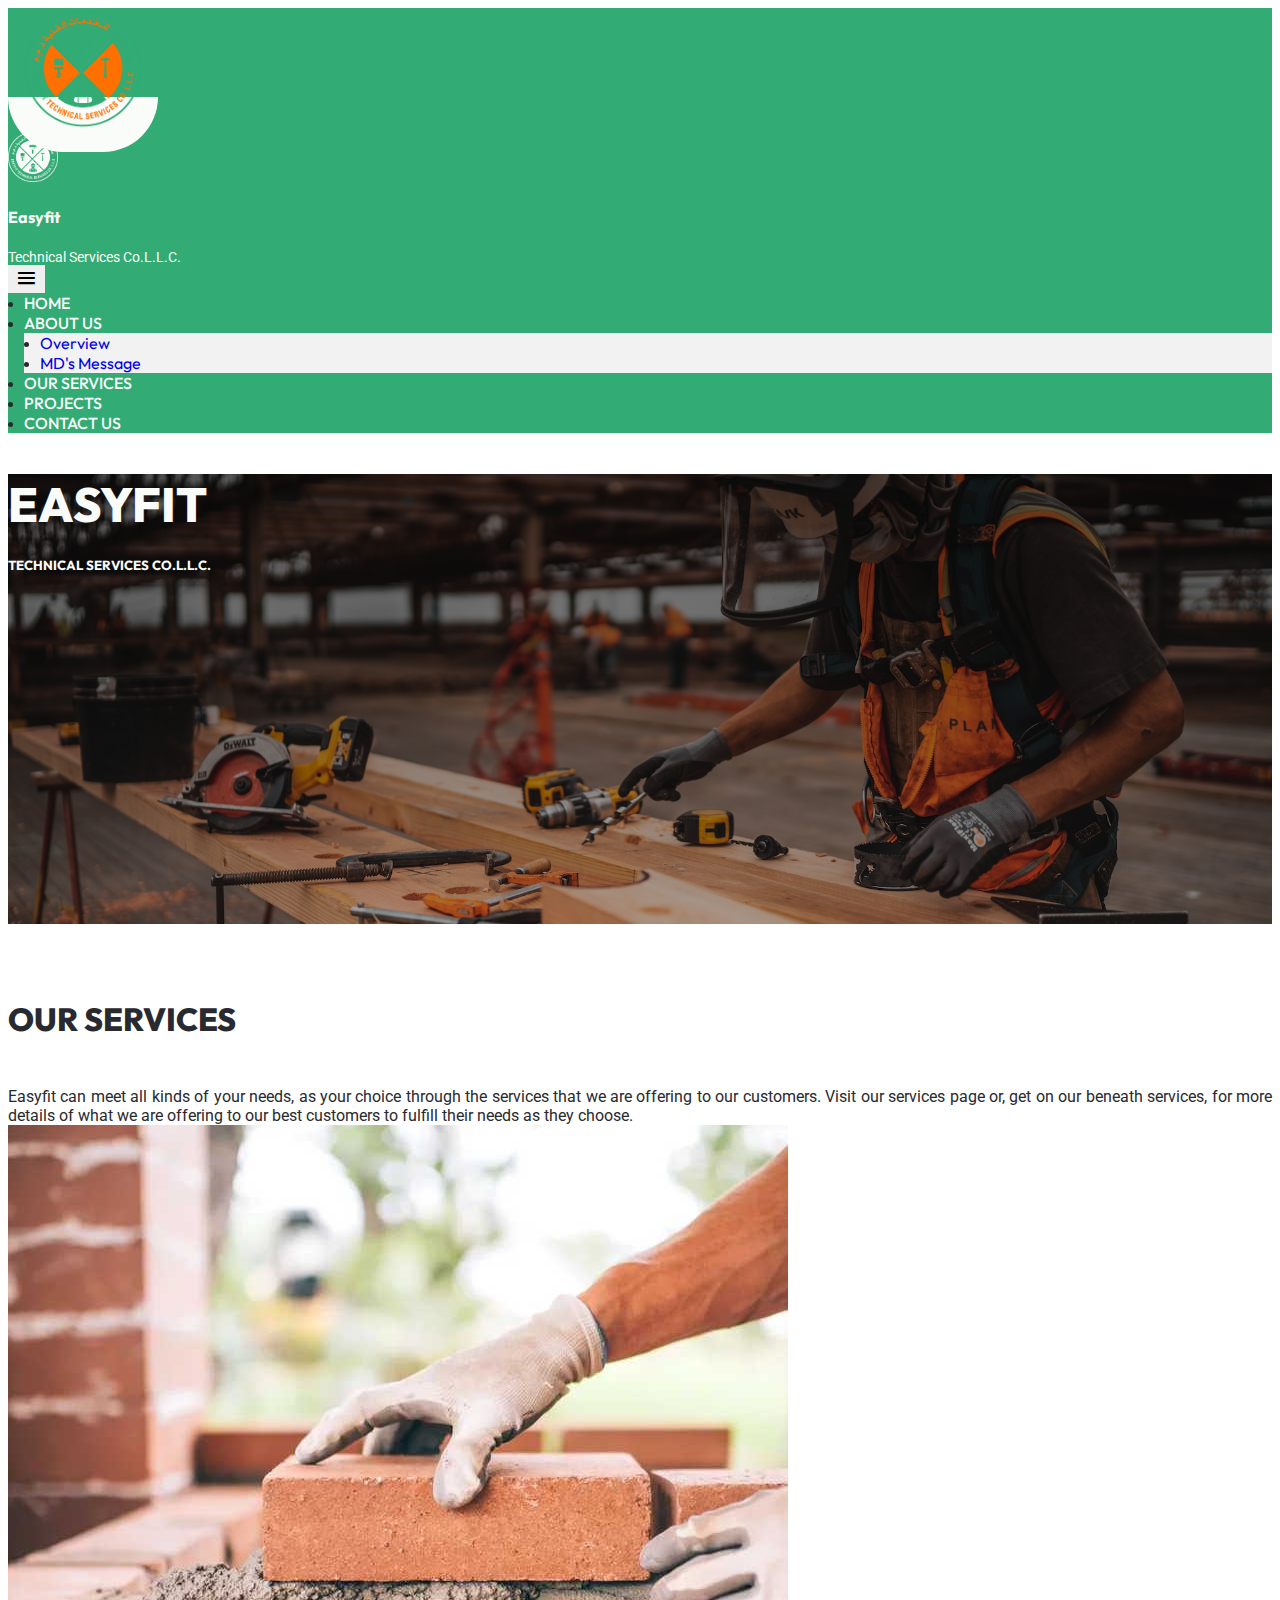
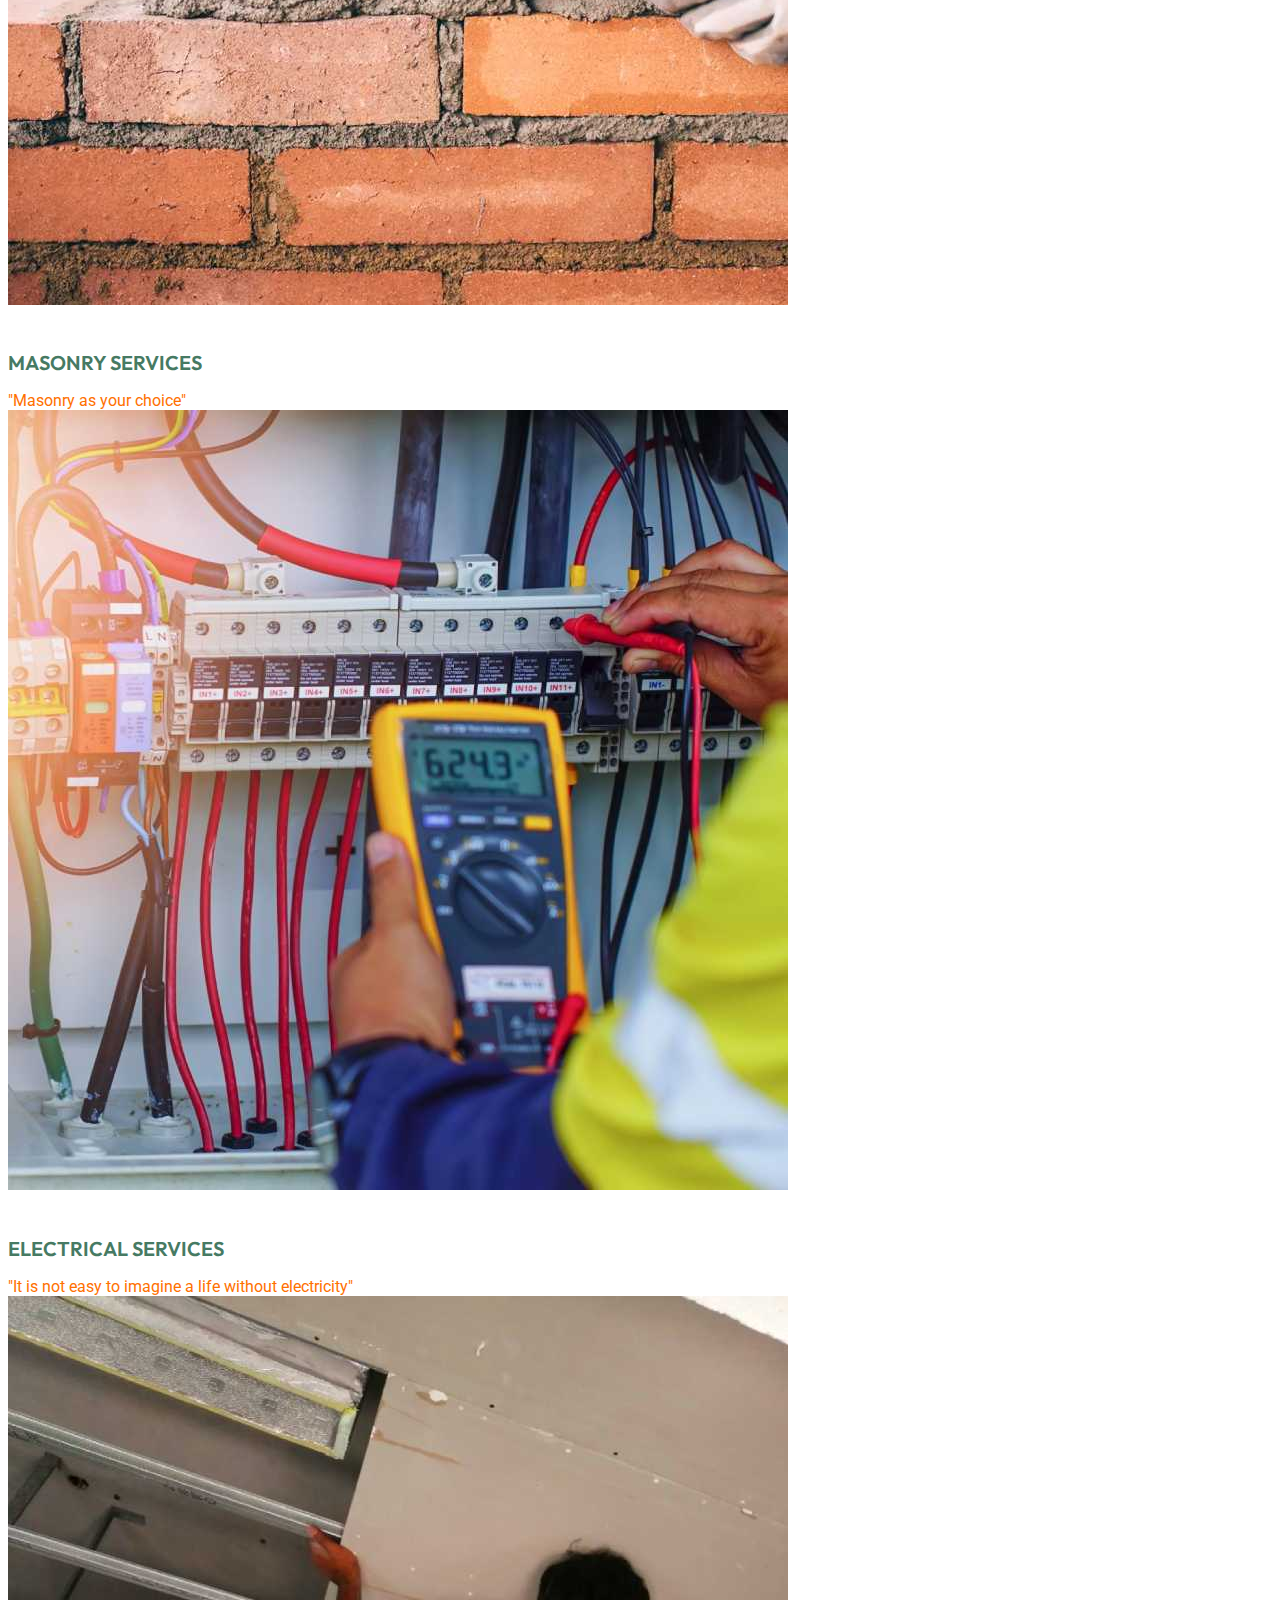
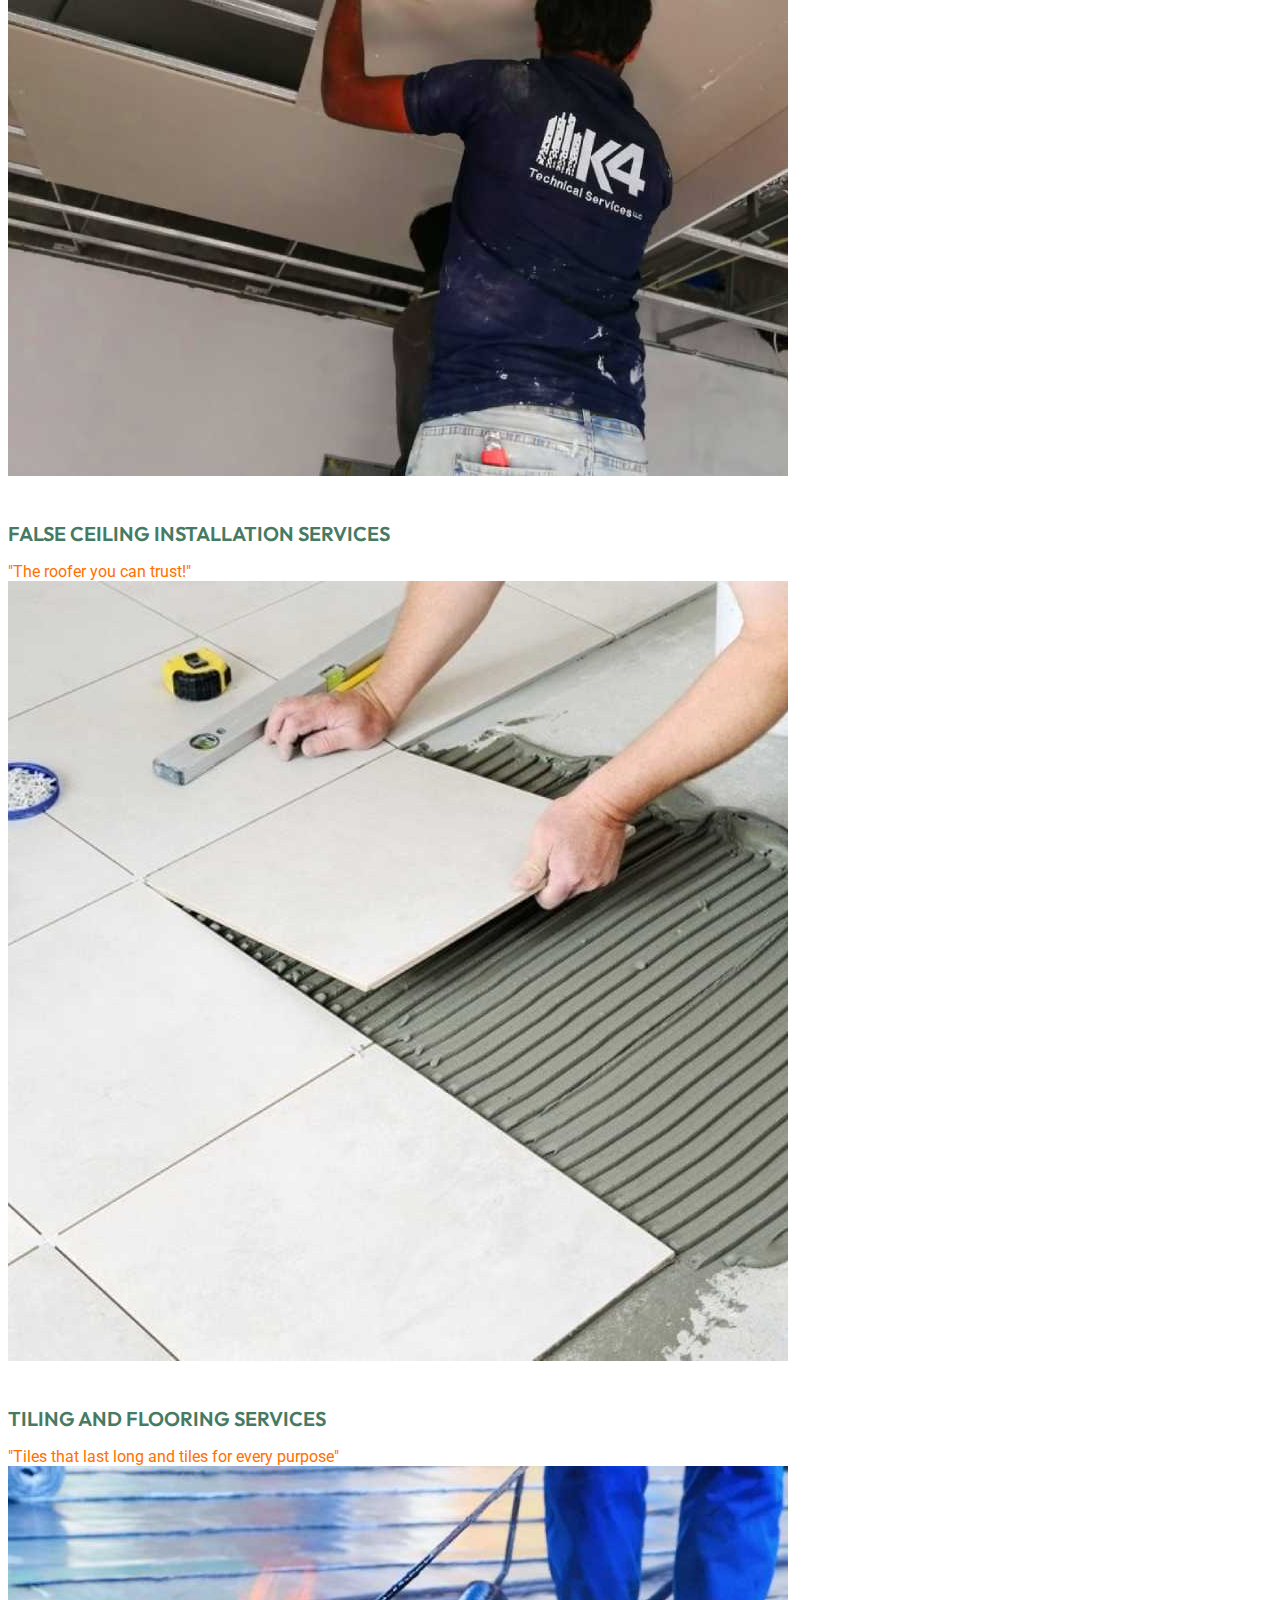
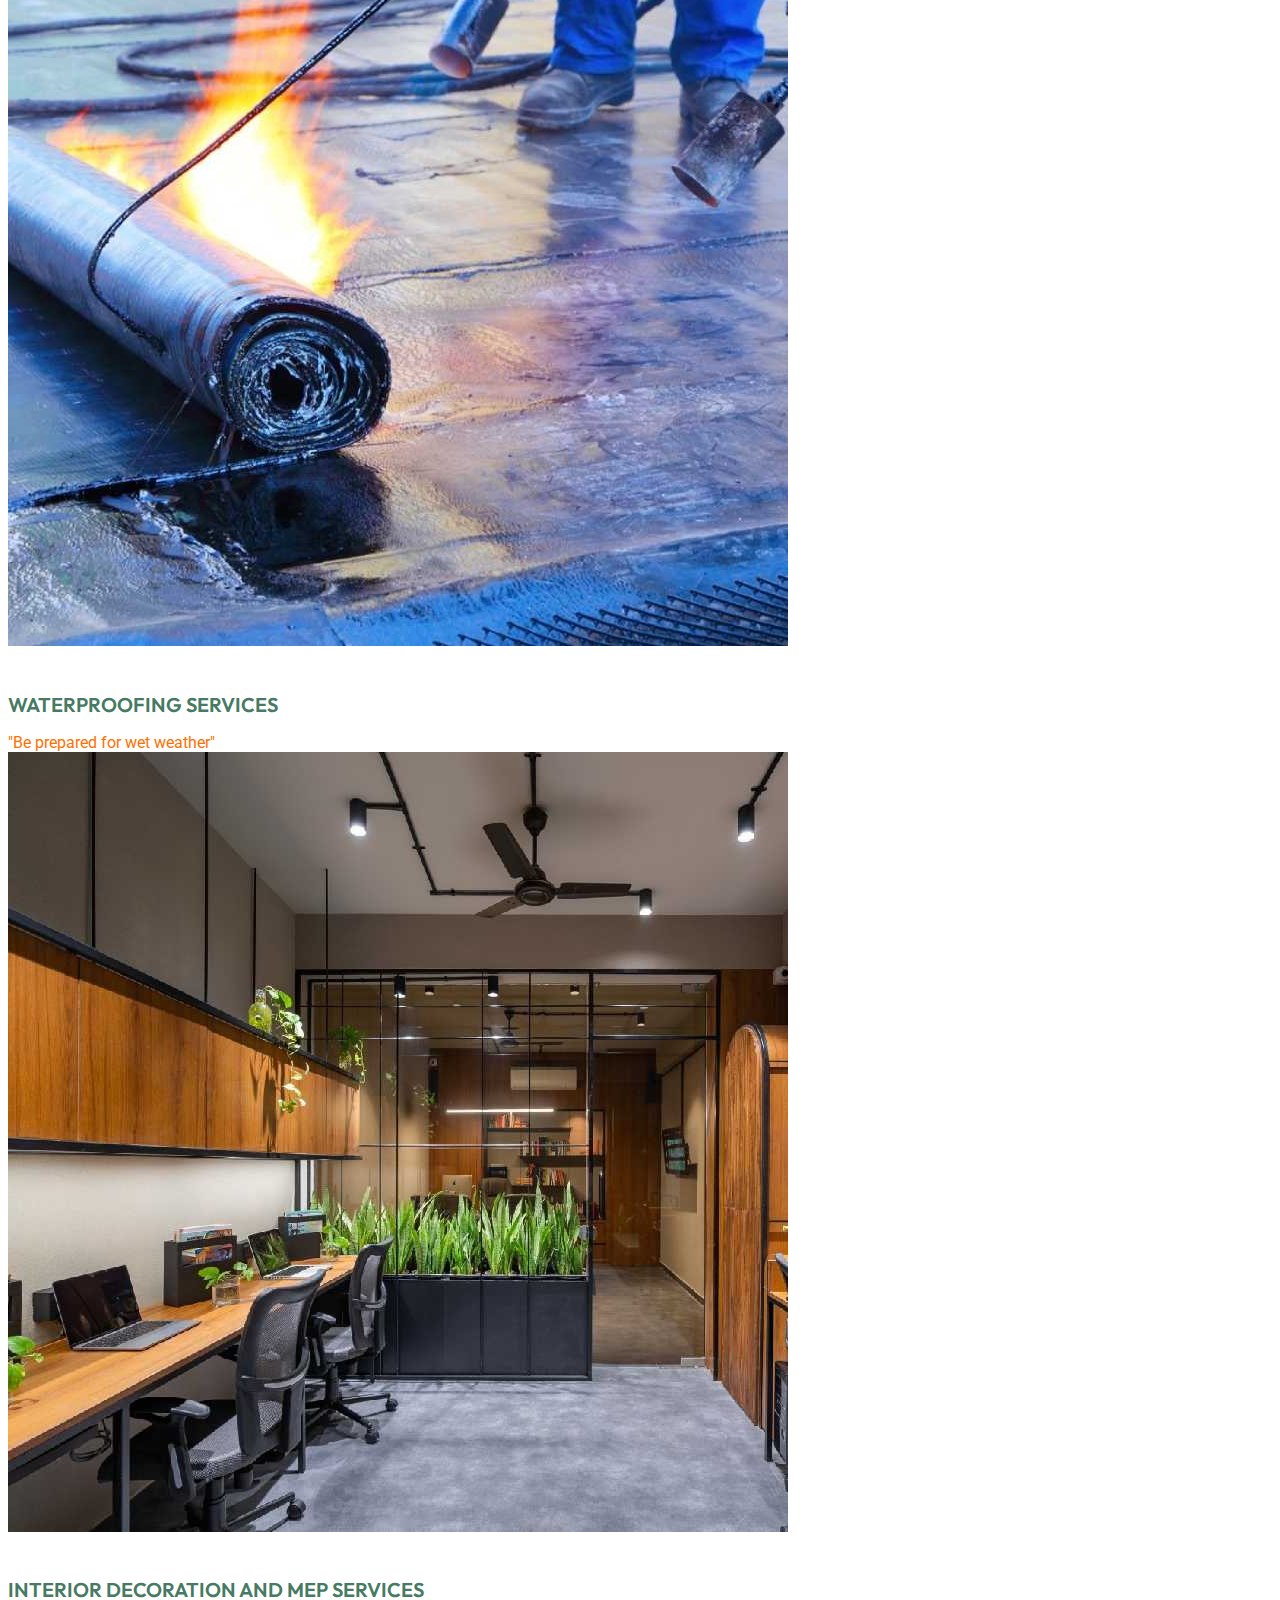
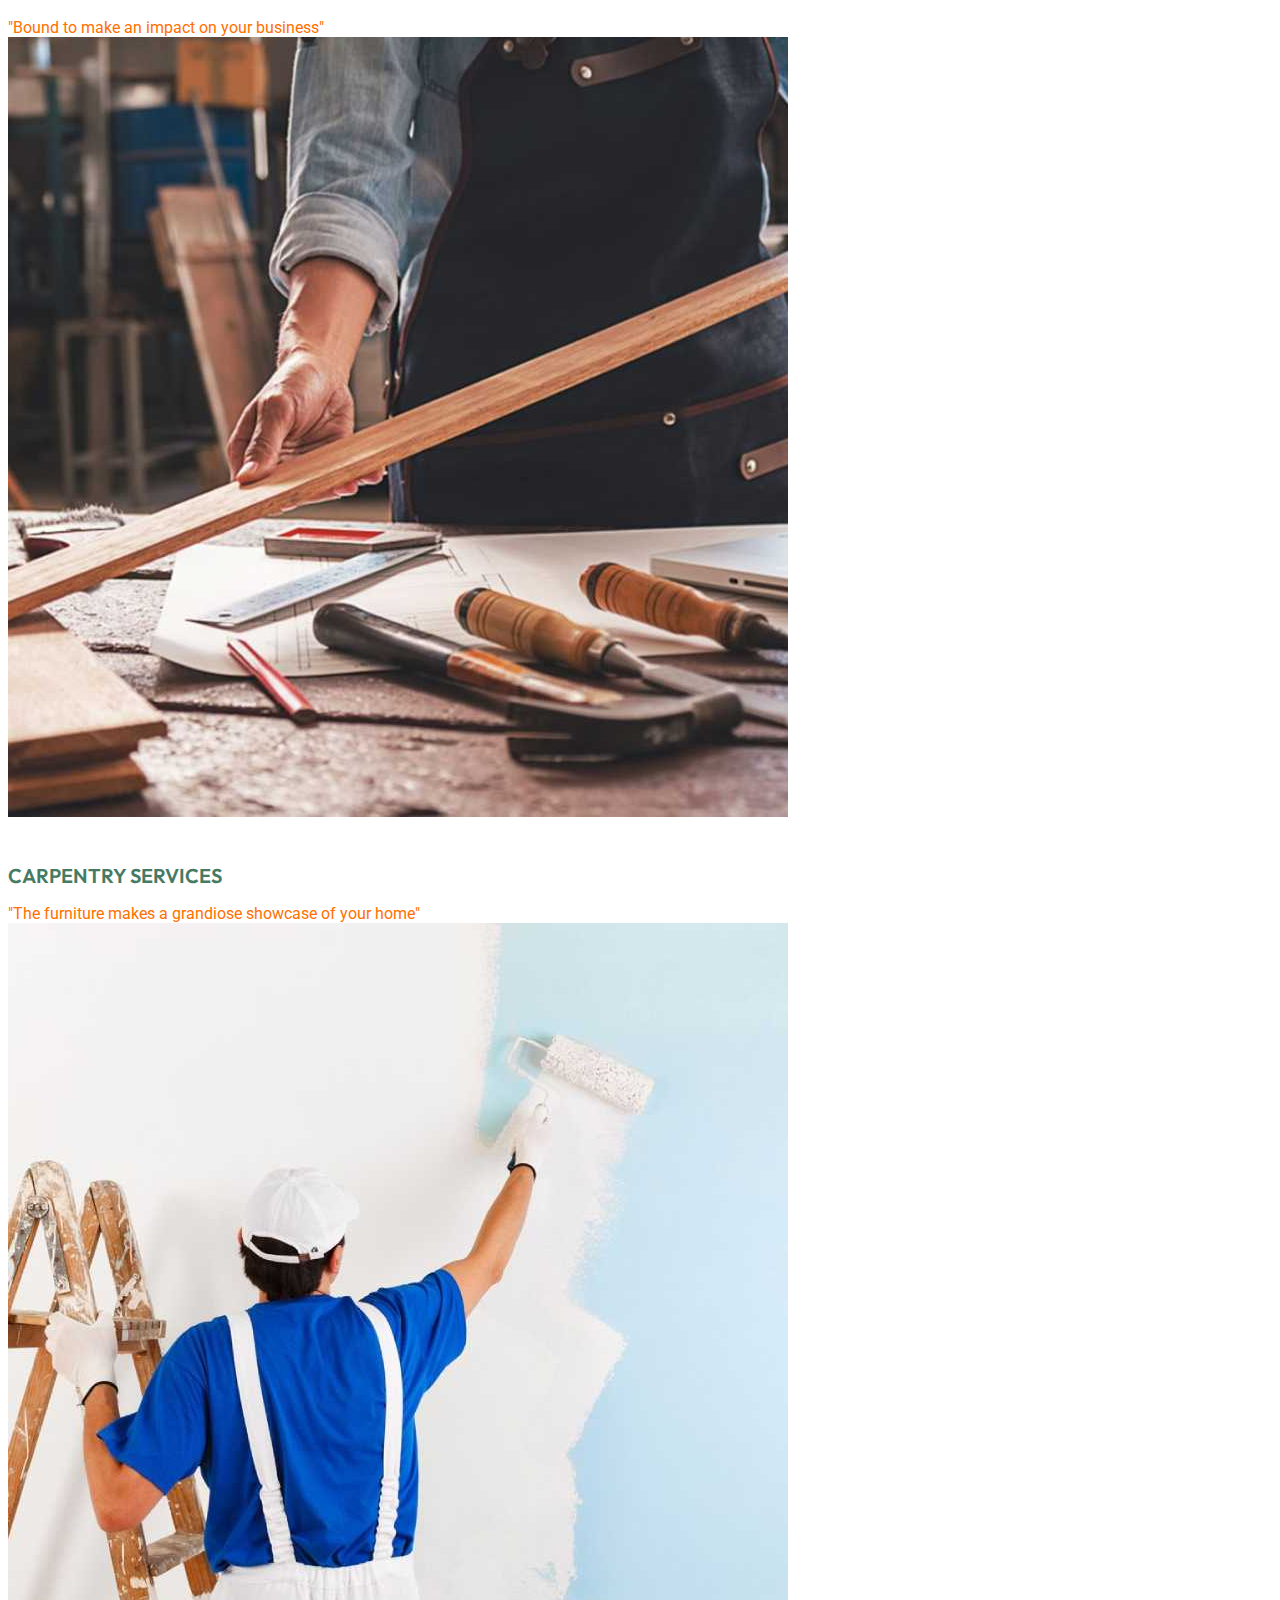
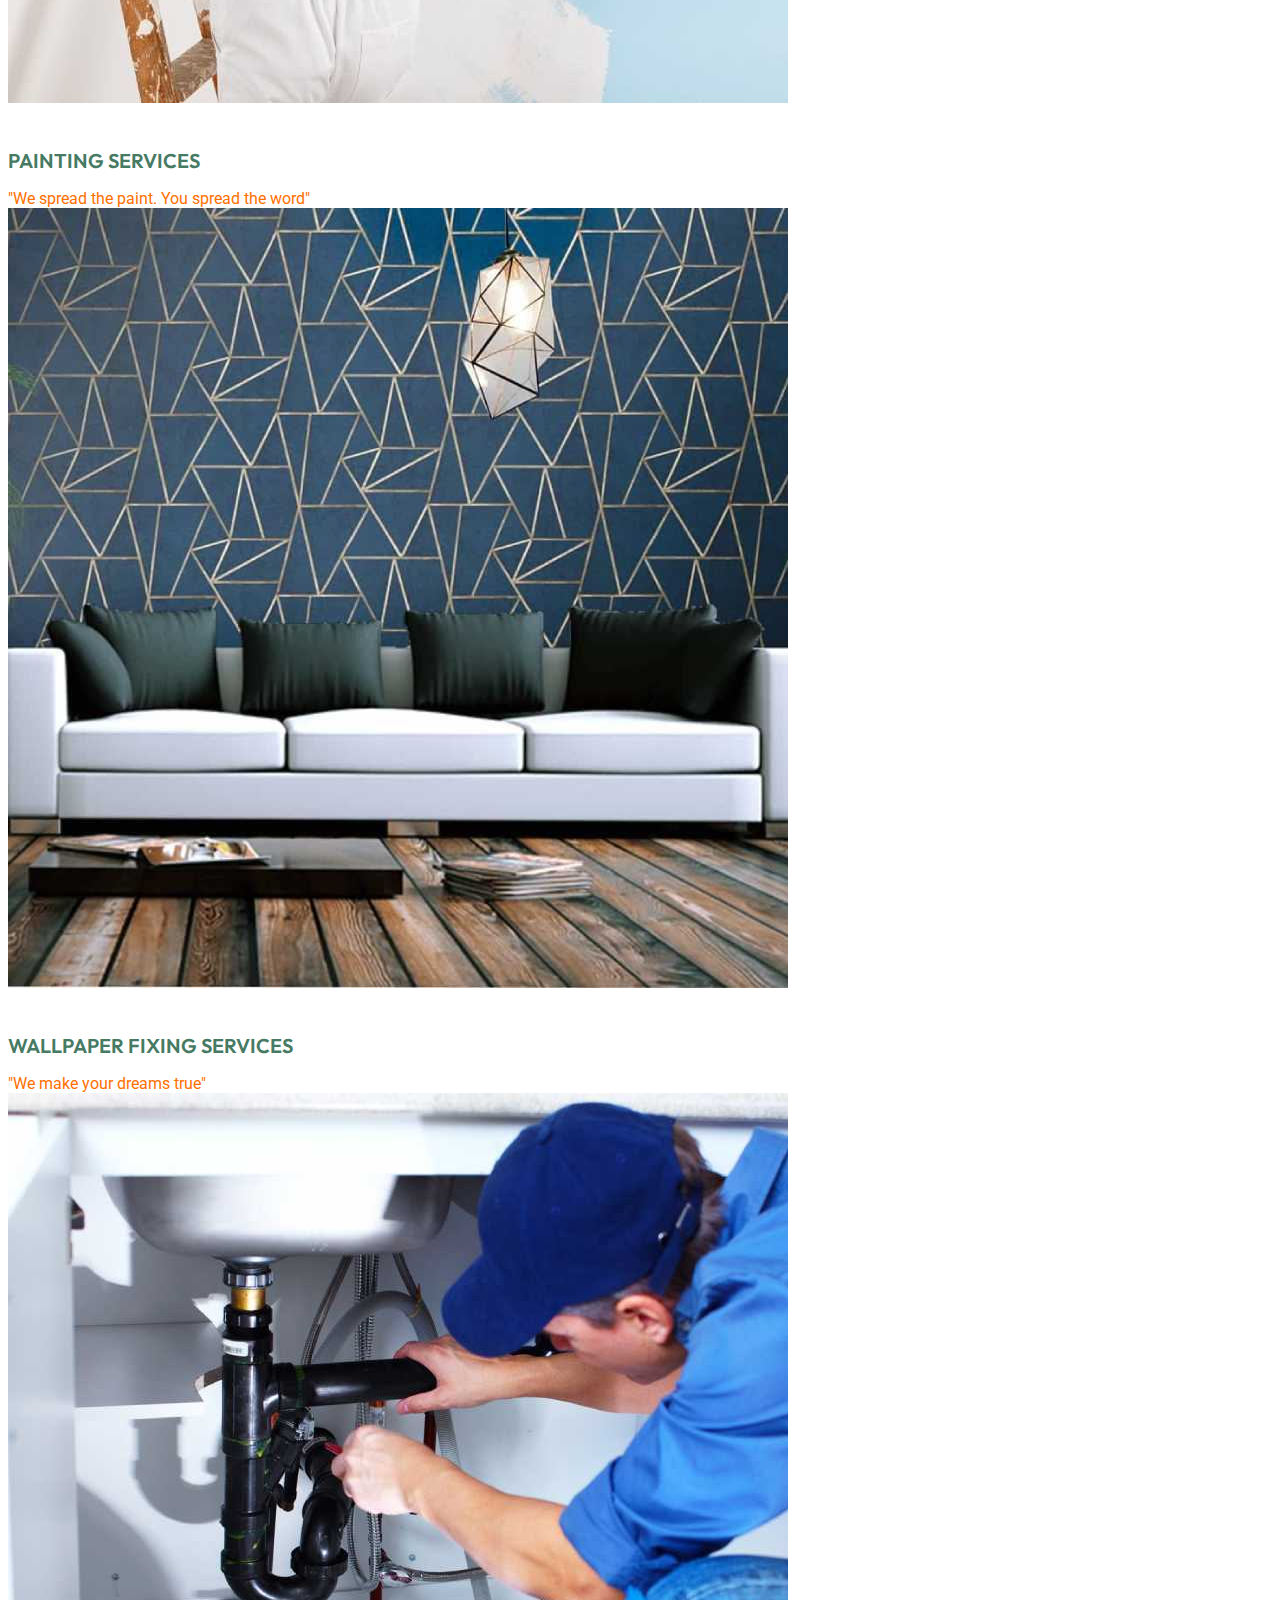
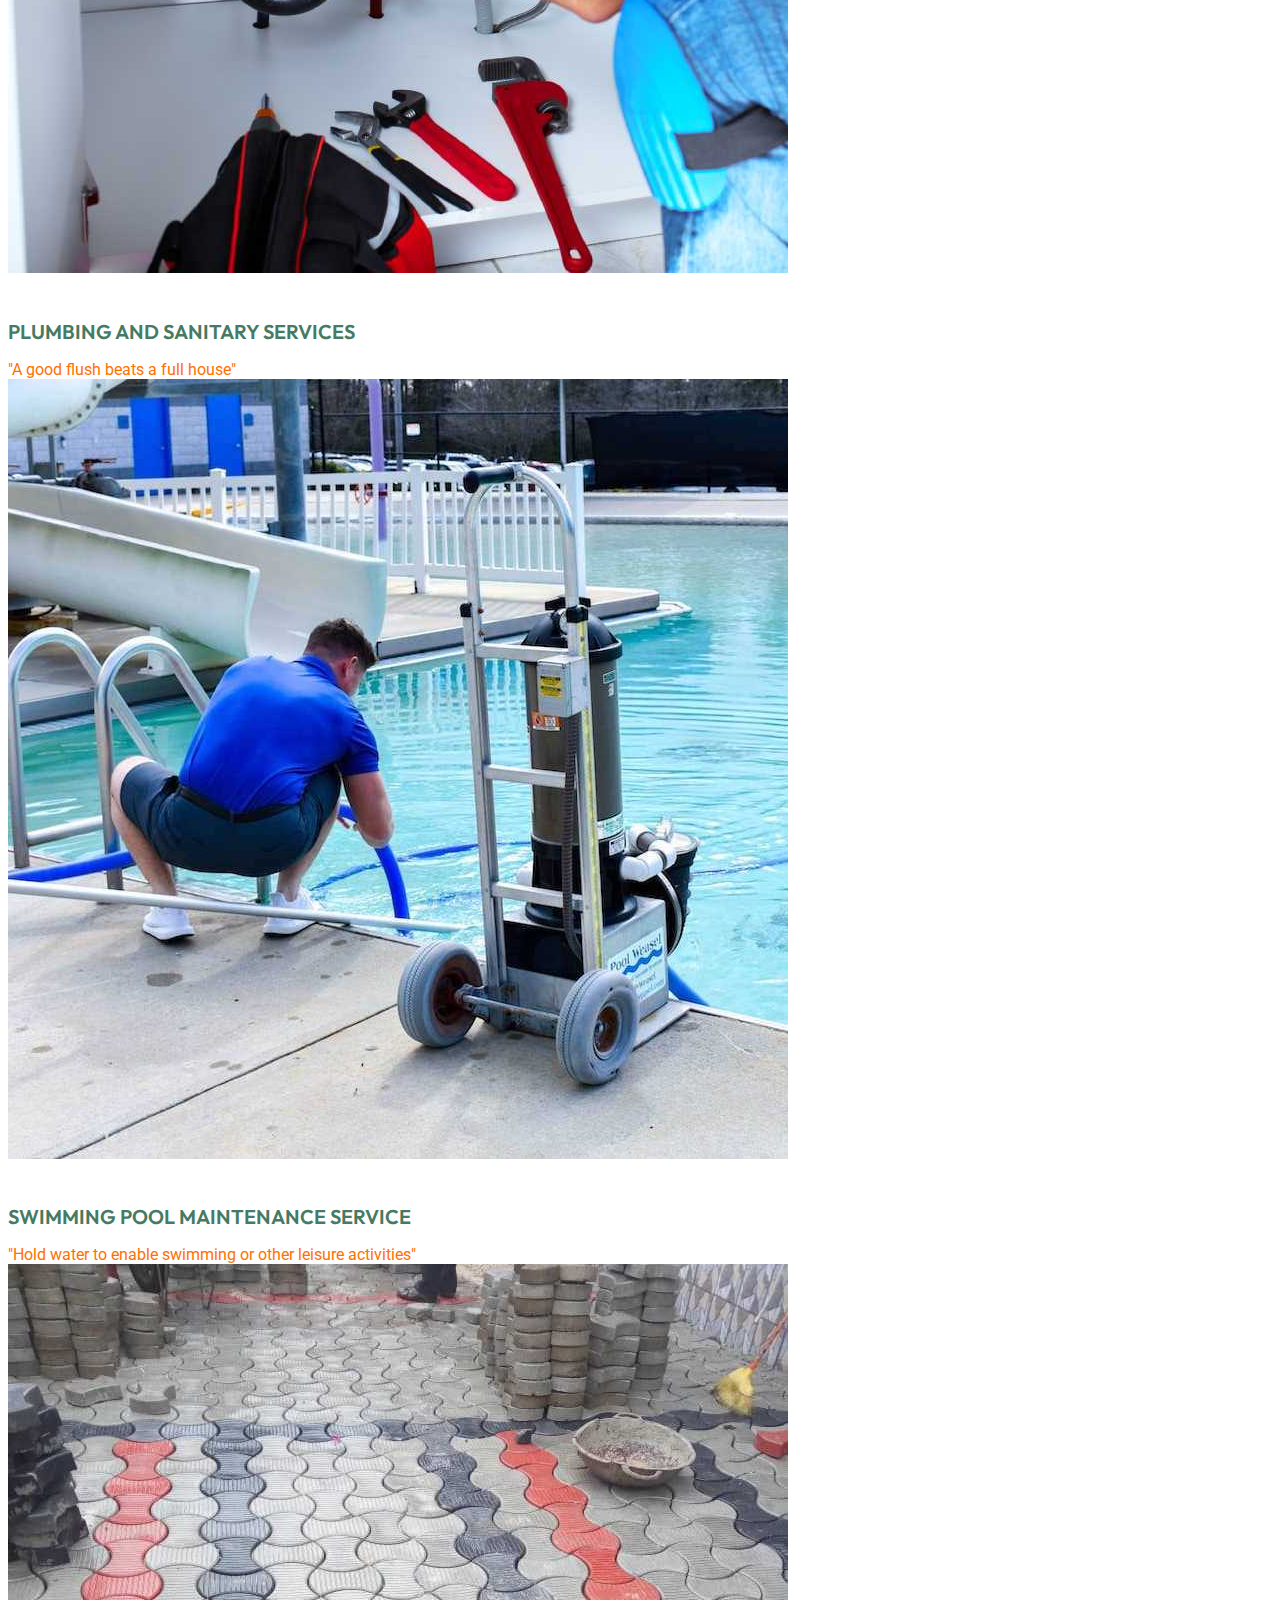
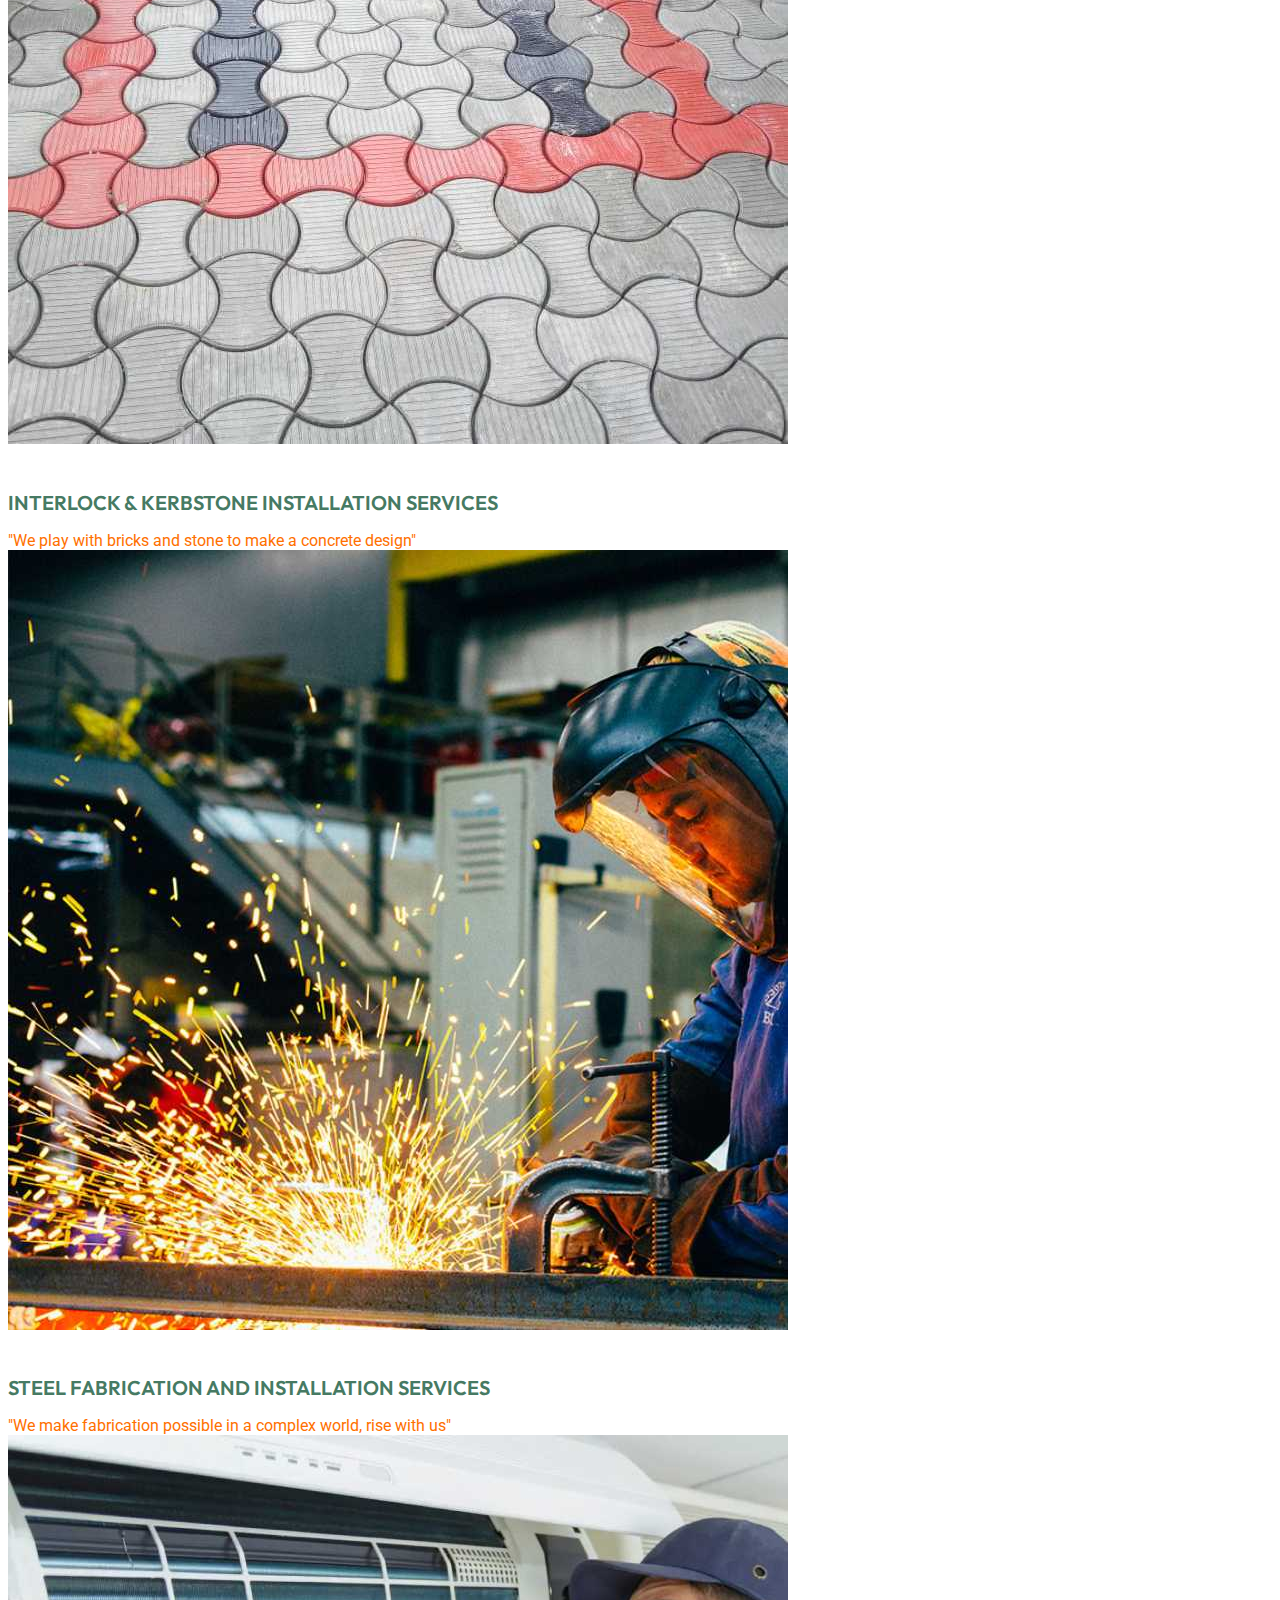
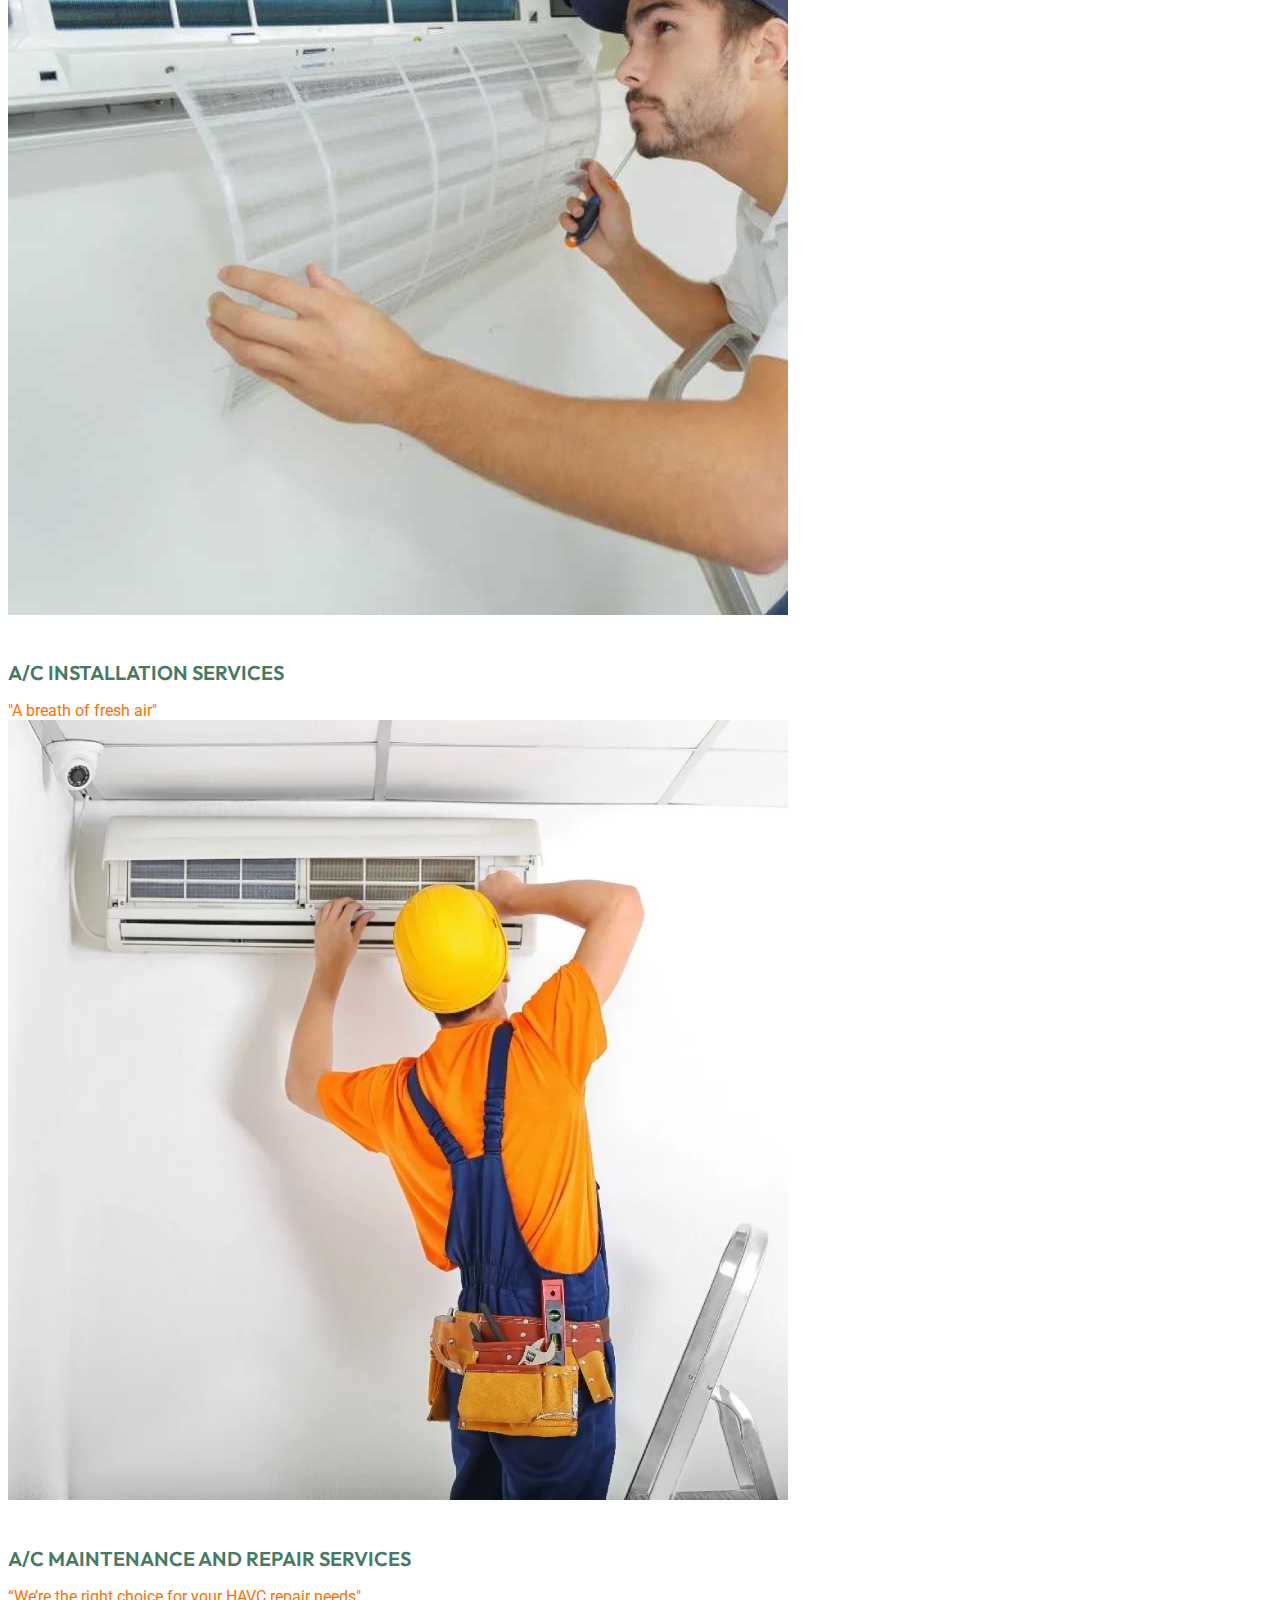
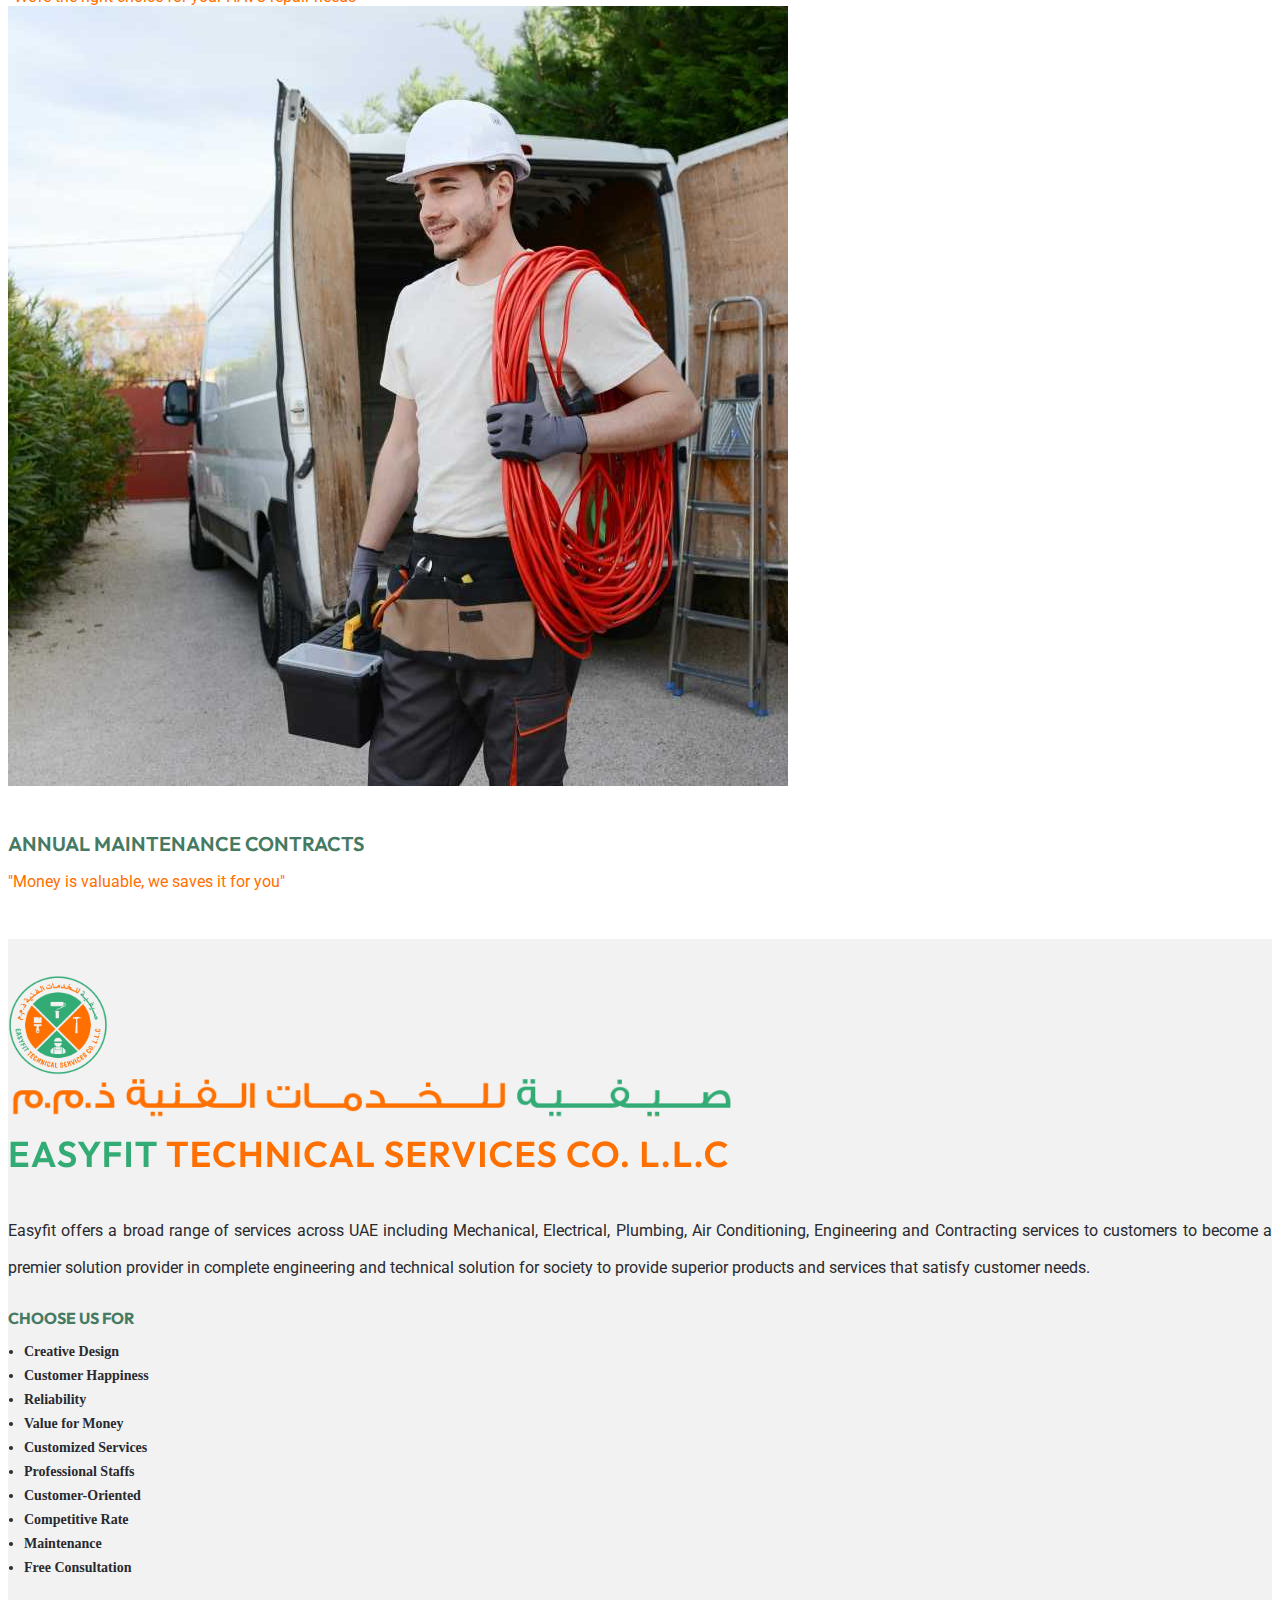
<file: services.html>
<!doctype html>
<html lang="en">

<head>
    <meta charset="utf-8">
    <meta name="viewport" content="width=device-width, initial-scale=1">
    <title>Easyfit Technical Services Co. L.L.C.</title>
    <link href="https://cdn.jsdelivr.net/npm/bootstrap@5.2.2/dist/css/bootstrap.min.css" rel="stylesheet"
        integrity="sha384-Zenh87qX5JnK2Jl0vWa8Ck2rdkQ2Bzep5IDxbcnCeuOxjzrPF/et3URy9Bv1WTRi" crossorigin="anonymous">
    <link rel="stylesheet" href="https://cdnjs.cloudflare.com/ajax/libs/animate.css/4.1.1/animate.min.css" />
    <link href='https://unpkg.com/boxicons@2.1.4/css/boxicons.min.css' rel='stylesheet'>
    <link rel="stylesheet" href="assets/style.css">
</head>

<body class="text-break">
    <!-- Start Nav -->
    <nav class="navbar navbar-expand-lg nav__bg py-3 sticky-top">
        <div class="container">
            <a class="navbar-brand fw-bold fs-3 text-uppercase d-none position-absolute d-lg-block" href="index.html">
                <img src="assets/img/logo.png" alt="">
            </a>
            <a class="navbar-brand-mobile d-lg-none d-xl-none d-xxl-none" href="index.html">
                <div class="d-flex align-items-center">
                    <img class="nav-sm-img" src="assets/img/logo-white.png" alt="">
                    <div class="nav-logo-text ms-3 text-uppercase">
                        <h4 class="fw-bold fs-4 mb-0">Easyfit </h4>
                        <p class="mb-0">Technical Services Co.L.L.C.</p>
                    </div>
                </div>
            </a>
            <button class="navbar-toggler text-white fs-1" type="button" data-bs-toggle="collapse"
                data-bs-target="#navbarSupportedContent" aria-controls="navbarSupportedContent" aria-expanded="false"
                aria-label="Toggle navigation">
                <i class='bx bx-menu fs-1'></i>
            </button>

            <div class="collapse navbar-collapse" id="navbarSupportedContent">
                <ul class="navbar-nav ms-auto mb-2 mt-4 mt-lg-0 mb-lg-0">
                    <li class="nav-item">
                        <a class="nav-link" href="index.html">Home</a>
                    </li>
                    <li class="nav-item dropdown">
                        <a class="nav-link dropdown-toggle" href="#" role="button" data-bs-toggle="dropdown"
                            aria-expanded="false">
                            About Us
                        </a>
                        <ul class="dropdown-menu">
                            <li><a class="dropdown-item" href="overview.html">Overview</a></li>
                            <li><a class="dropdown-item" href="mdmessage.html">MD's Message</a></li>
                        </ul>
                    </li>
                    <li class="nav-item">
                        <a class="nav-link" href="services.html">Our Services</a>
                    </li>
                    <li class="nav-item">
                        <a class="nav-link" href="#">Projects</a>
                    </li>
                    <li class="nav-item">
                        <a class="nav-link" href="contact.html">Contact Us</a>
                    </li>
                </ul>
            </div>
        </div>
    </nav>
    <!-- End Nav -->

    <!-- Start Header -->
    <header id="services">
        <div class="container">
            <div class="position-absolute bottom-50">
                <h2>EASYFIT</h2>
                <h5>Technical Services Co.L.L.C.</h5>
            </div>
        </div>
    </header>
    <!-- End Header -->

    <!-- Start Services -->
    <section id="services">
        <div class="container">
            <h2>Our Services</h2>
            <p class="text-justify mb-4">
                Easyfit can meet all kinds of your needs, as your choice through the services that we are offering to
                our customers. Visit our services page or, get on our beneath services, for more details of what we are
                offering to our best customers to fulfill their needs as they choose.
            </p>

            <div class="row row-cols-1 row-cols-md-2 row-cols-lg-4  g-4">
                <div class="col ">
                    <a href="single-service.html">
                        <div class="card">
                            <img src="assets/img/services/1.jpg" class="card-img-top" alt="Featued Service">
                            <div class="card-body">
                                <h5 class="card-title">MASONRY SERVICES</h5>
                                <p class="card-text">"Masonry as your choice"</p>
                            </div>
                        </div>
                    </a>
                </div>

                <div class="col ">
                    <a href="#">
                        <div class="card">
                            <img src="assets/img/services/2.jpg" class="card-img-top" alt="Featued Service">
                            <div class="card-body">
                                <h5 class="card-title">ELECTRICAL SERVICES</h5>
                                <p class="card-text">"It is not easy to imagine a life without electricity"</p>
                            </div>
                        </div>
                    </a>
                </div>

                <div class="col ">
                    <a href="#">
                        <div class="card">
                            <img src="assets/img/services/3.jpg" class="card-img-top" alt="Featued Service">
                            <div class="card-body">
                                <h5 class="card-title">FALSE CEILING INSTALLATION
                                    SERVICES</h5>
                                <p class="card-text">"The roofer you can trust!"</p>
                            </div>
                        </div>
                    </a>
                </div>

                <div class="col ">
                    <a href="#">
                        <div class="card">
                            <img src="assets/img/services/4.jpg" class="card-img-top" alt="Featued Service">
                            <div class="card-body">
                                <h5 class="card-title">TILING AND FLOORING SERVICES</h5>
                                <p class="card-text">"Tiles that last long and tiles for every purpose"</p>
                            </div>
                        </div>
                    </a>
                </div>


                <div class="col ">
                    <a href="#">
                        <div class="card">
                            <img src="assets/img/services/5.jpg" class="card-img-top" alt="Featued Service">
                            <div class="card-body">
                                <h5 class="card-title">WATERPROOFING SERVICES</h5>
                                <p class="card-text">"Be prepared for wet weather"</p>
                            </div>
                        </div>
                    </a>
                </div>

                <div class="col ">
                    <a href="#">
                        <div class="card">
                            <img src="assets/img/services/6.jpg" class="card-img-top" alt="Featued Service">
                            <div class="card-body">
                                <h5 class="card-title">INTERIOR DECORATION AND MEP SERVICES</h5>
                                <p class="card-text">"Bound to make an impact on your business"</p>
                            </div>
                        </div>
                    </a>
                </div>

                <div class="col ">
                    <a href="#">
                        <div class="card">
                            <img src="assets/img/services/7.jpg" class="card-img-top" alt="Featued Service">
                            <div class="card-body">
                                <h5 class="card-title">CARPENTRY SERVICES</h5>
                                <p class="card-text">"The furniture makes a grandiose showcase of your home"</p>
                            </div>
                        </div>
                    </a>
                </div>

                <div class="col ">
                    <a href="#">
                        <div class="card">
                            <img src="assets/img/services/8.jpg" class="card-img-top" alt="Featued Service">
                            <div class="card-body">
                                <h5 class="card-title">PAINTING SERVICES</h5>
                                <p class="card-text">"We spread the paint. You spread the word"</p>
                            </div>
                        </div>
                    </a>
                </div>


                <div class="col ">
                    <a href="#">
                        <div class="card">
                            <img src="assets/img/services/9.jpg" class="card-img-top" alt="Featued Service">
                            <div class="card-body">
                                <h5 class="card-title">WALLPAPER FIXING SERVICES</h5>
                                <p class="card-text">"We make your dreams true"</p>
                            </div>
                        </div>
                    </a>
                </div>

                <div class="col ">
                    <a href="#">
                        <div class="card">
                            <img src="assets/img/services/10.jpg" class="card-img-top" alt="Featued Service">
                            <div class="card-body">
                                <h5 class="card-title">PLUMBING AND SANITARY SERVICES</h5>
                                <p class="card-text">"A good flush beats a full house"</p>
                            </div>
                        </div>
                    </a>
                </div>

                <div class="col ">
                    <a href="#">
                        <div class="card">
                            <img src="assets/img/services/11.jpg" class="card-img-top" alt="Featued Service">
                            <div class="card-body">
                                <h5 class="card-title">SWIMMING POOL MAINTENANCE SERVICE</h5>
                                <p class="card-text">"Hold water to enable swimming or other leisure activities"</p>
                            </div>
                        </div>
                    </a>
                </div>

                <div class="col ">
                    <a href="#">
                        <div class="card">
                            <img src="assets/img/services/12.jpg" class="card-img-top" alt="Featued Service">
                            <div class="card-body">
                                <h5 class="card-title">INTERLOCK & KERBSTONE INSTALLATION SERVICES</h5>
                                <p class="card-text">"We play with bricks and stone to make a concrete design"</p>
                            </div>
                        </div>
                    </a>
                </div>


                <div class="col ">
                    <a href="#">
                        <div class="card">
                            <img src="assets/img/services/13.jpg" class="card-img-top" alt="Featued Service">
                            <div class="card-body">
                                <h5 class="card-title">STEEL FABRICATION AND
                                    INSTALLATION SERVICES</h5>
                                <p class="card-text">"We make fabrication possible in a complex world, rise with us"</p>
                            </div>
                        </div>
                    </a>
                </div>

                <div class="col ">
                    <a href="#">
                        <div class="card">
                            <img src="assets/img/services/14.jpg" class="card-img-top" alt="Featued Service">
                            <div class="card-body">
                                <h5 class="card-title">A/C INSTALLATION SERVICES</h5>
                                <p class="card-text">"A breath of fresh air"</p>
                            </div>
                        </div>
                    </a>
                </div>

                <div class="col ">
                    <a href="#">
                        <div class="card">
                            <img src="assets/img/services/15.jpg" class="card-img-top" alt="Featued Service">
                            <div class="card-body">
                                <h5 class="card-title">A/C MAINTENANCE AND REPAIR SERVICES</h5>
                                <p class="card-text">“We’re the right choice for your HAVC repair needs"</p>
                            </div>
                        </div>
                    </a>
                </div>

                <div class="col ">
                    <a href="#">
                        <div class="card">
                            <img src="assets/img/services/16.jpg" class="card-img-top" alt="Featued Service">
                            <div class="card-body">
                                <h5 class="card-title">ANNUAL MAINTENANCE CONTRACTS</h5>
                                <p class="card-text">"Money is valuable, we saves it for you"</p>
                            </div>
                        </div>
                    </a>
                </div>
            </div>
        </div>
    </section>
    <!-- End Services -->

    <!-- Start Footer -->
    <footer id="footer">
        <div class="container">
            <div class="row ">
                <div class="col-lg-6 col-12">
                    <div class="d-lg-flex d-md-flex align-items-center">
                        <img src="assets/img/logo.png" class="footer-img mb-3 mb-lg-0" alt="footer-logo">
                        <div class="ms-lg-3 ms-md-3">
                            <img src="assets/img/footer-info.png" class="img-fluid mb-3 mb-lg-0" alt="footer-name">
                        </div>
                    </div>
                    <p class="text-justify  footer-info mb-0">
                        Easyfit offers a broad range of services across UAE including Mechanical, Electrical, Plumbing,
                        Air
                        Conditioning, Engineering and Contracting services to customers to become a premier solution
                        provider in
                        complete engineering and technical solution for society to provide superior products and
                        services that
                        satisfy customer needs.
                    </p>
                </div>
                <div class="col-lg-3 col-md-6 col-12 ps-lg-5">
                    <h4 class="footer-head mt-3 mt-lg-0">Choose Us For</h4>
                    <ul class="footer-list">
                        <li>Creative Design</li>
                        <li>Customer Happiness</li>
                        <li>Reliability</li>
                        <li>Value for Money</li>
                        <li>Customized Services</li>
                        <li>Professional Staffs</li>
                        <li>Customer-Oriented</li>
                        <li>Competitive Rate</li>
                        <li>Maintenance</li>
                        <li>Free Consultation</li>
                    </ul>
                </div>
                <div class="col-lg-3 col-md-6 col-12 text-break">
                    <h4 class="footer-head mt-3 mt-lg-0">Contact Us</h4>
                    <p class="footer-name-title"><span class="fs-4">EASYFIT</span> TECHNICAL SERVICES CO. L.L.C</p>

                    <h6 class="footer-contact-title">Address</h6>
                    <p>Deira, Dubai, UAE</p>

                    <h6 class="footer-contact-title">Mobile</h6>
                    <p>+971 52 57 89 392 <br>
                        +971 52 42 64 318</p>
                    <h6 class="footer-contact-title">Email</h6>
                    <p>easyfittechnicals@gmail.com</p>
                </div>
            </div>

            <div class="my-4 container d-flex">
                <img id="our-service-img" src="/assets/img/our-services.png" alt="our-services">
            </div>

            <div class="row text-uppercase">
                <div class="col-lg-3 col-md-6 col-12">
                    <ul class="footer-list-color" id="first">
                        <li>False Ceiling</li>
                        <li>Carpentry</li>
                        <li>Plumbing & Sanitary</li>
                        <li>Steel Fabrication</li>
                        <li>Swimming Pool Maintenance</li>
                    </ul>
                </div>
                <div class="col-lg-3 col-md-6  col-12">
                    <ul class="footer-list-color">
                        <li>Tiling And Marble Flooring </li>
                        <li>Door Installation</li>
                        <li>Painting</li>
                        <li>Steel Installation</li>
                        <li>Wallpaper Fixing Services</li>
                    </ul>
                </div>
                <div class="col-lg-3 col-md-6 col-12 ps-lg-5">
                    <ul class="footer-list-color">
                        <li>Masonry Civil Repair Works </li>
                        <li>Waterproofing System</li>
                        <li>Electrical Services</li>
                        <li>Interior Decoration</li>
                        <li>A/C Installation</li>
                    </ul>
                </div>
                <div class="col-lg-3 col-md-6 col-12">
                    <ul class="footer-list-color">
                        <li>Masonry Plaster And Block Works </li>
                        <li>Interlock Tile & Kerb Stone Fixing</li>
                        <li>Annual Maintenance Contract</li>
                        <li>Electromechanical Equipment Fixing</li>
                        <li>A/C Maintenance</li>
                    </ul>
                </div>
            </div>
        </div>
    </footer>
    <!-- End Footer -->

    <!-- Start Sub Footer -->
    <div id="subfooter">
        <div class="container text-center">
            <p class="mb-0">
                &copy; Copyright
                <script>document.write(new Date().getFullYear());</script>. All Rights Reserved by Easyfit Technical
                Services
                Co. L.L.C.
            </p>
        </div>
    </div>
    <!-- End Sub Footer -->



    <script src="https://cdn.jsdelivr.net/npm/@popperjs/core@2.11.6/dist/umd/popper.min.js"
        integrity="sha384-oBqDVmMz9ATKxIep9tiCxS/Z9fNfEXiDAYTujMAeBAsjFuCZSmKbSSUnQlmh/jp3"
        crossorigin="anonymous"></script>
    <script src="https://cdn.jsdelivr.net/npm/bootstrap@5.2.2/dist/js/bootstrap.bundle.min.js"
        integrity="sha384-OERcA2EqjJCMA+/3y+gxIOqMEjwtxJY7qPCqsdltbNJuaOe923+mo//f6V8Qbsw3"
        crossorigin="anonymous"></script>
</body>

</html>
</file>
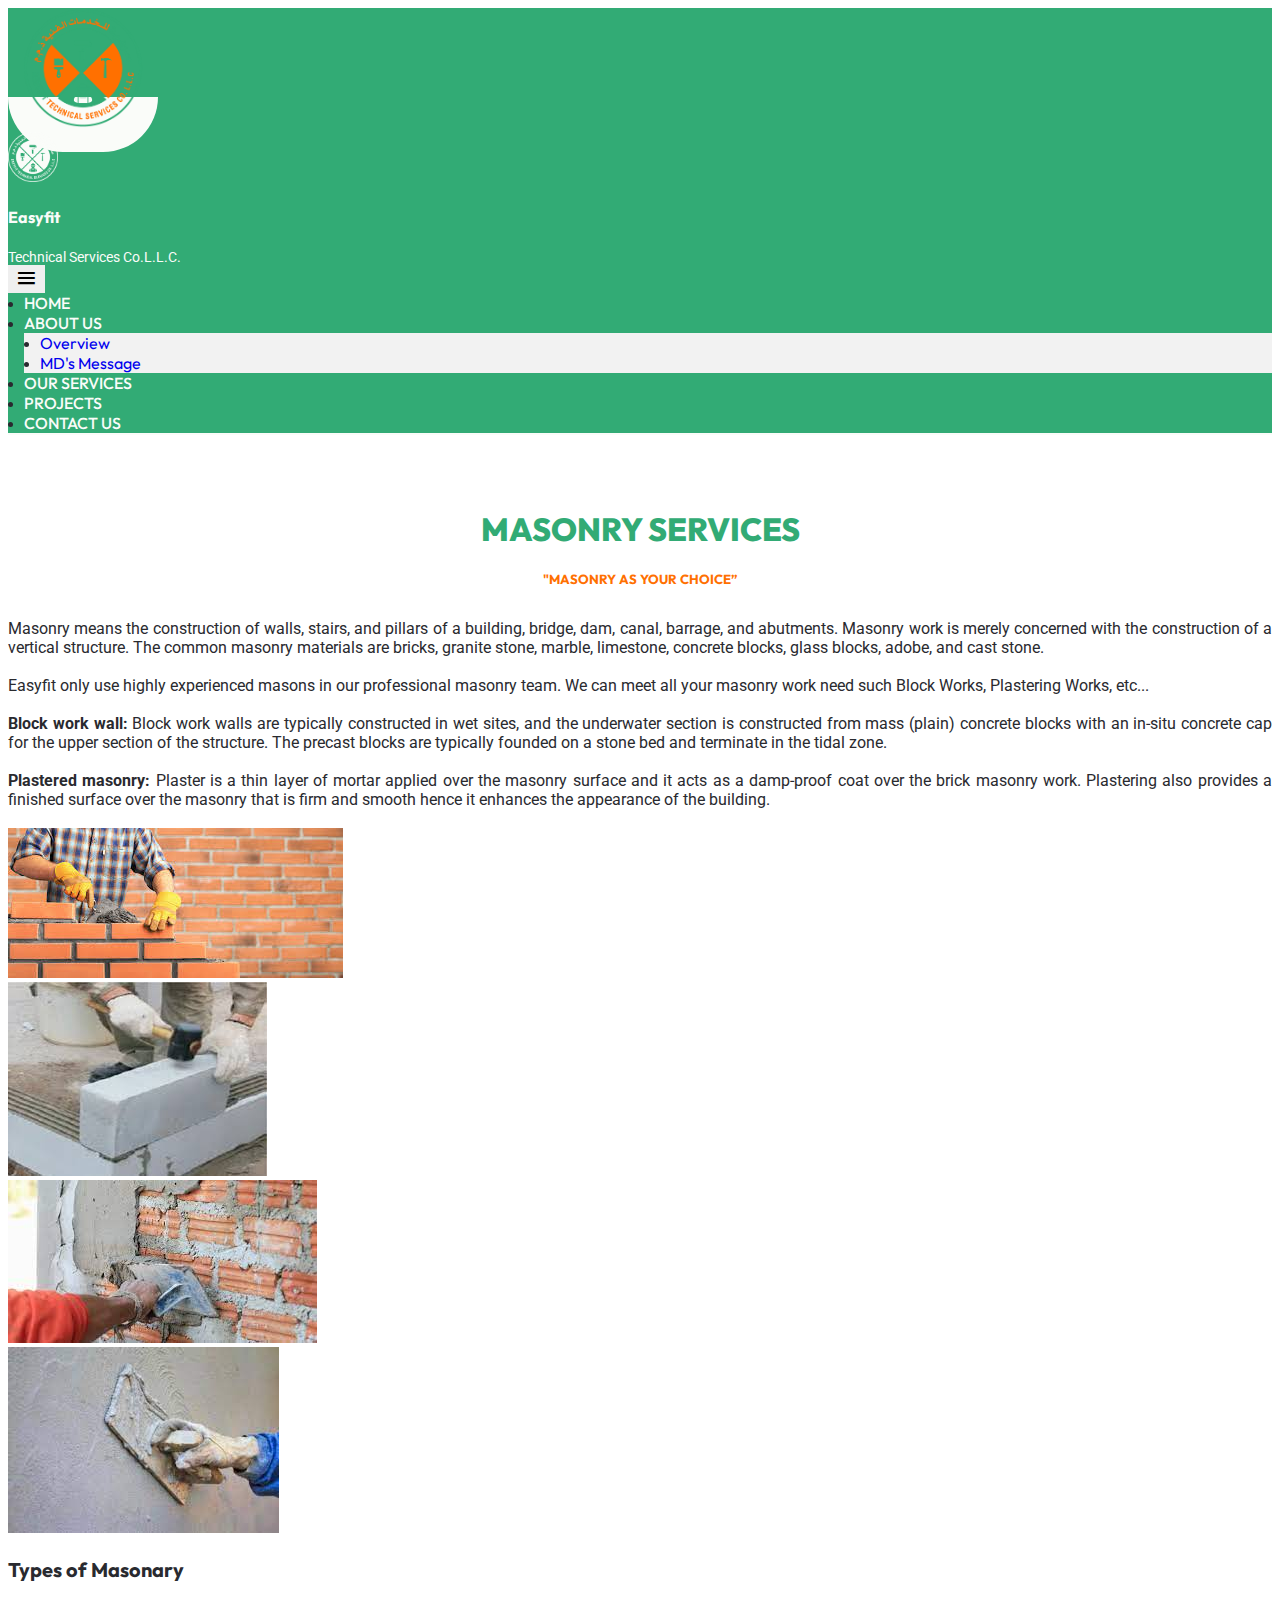
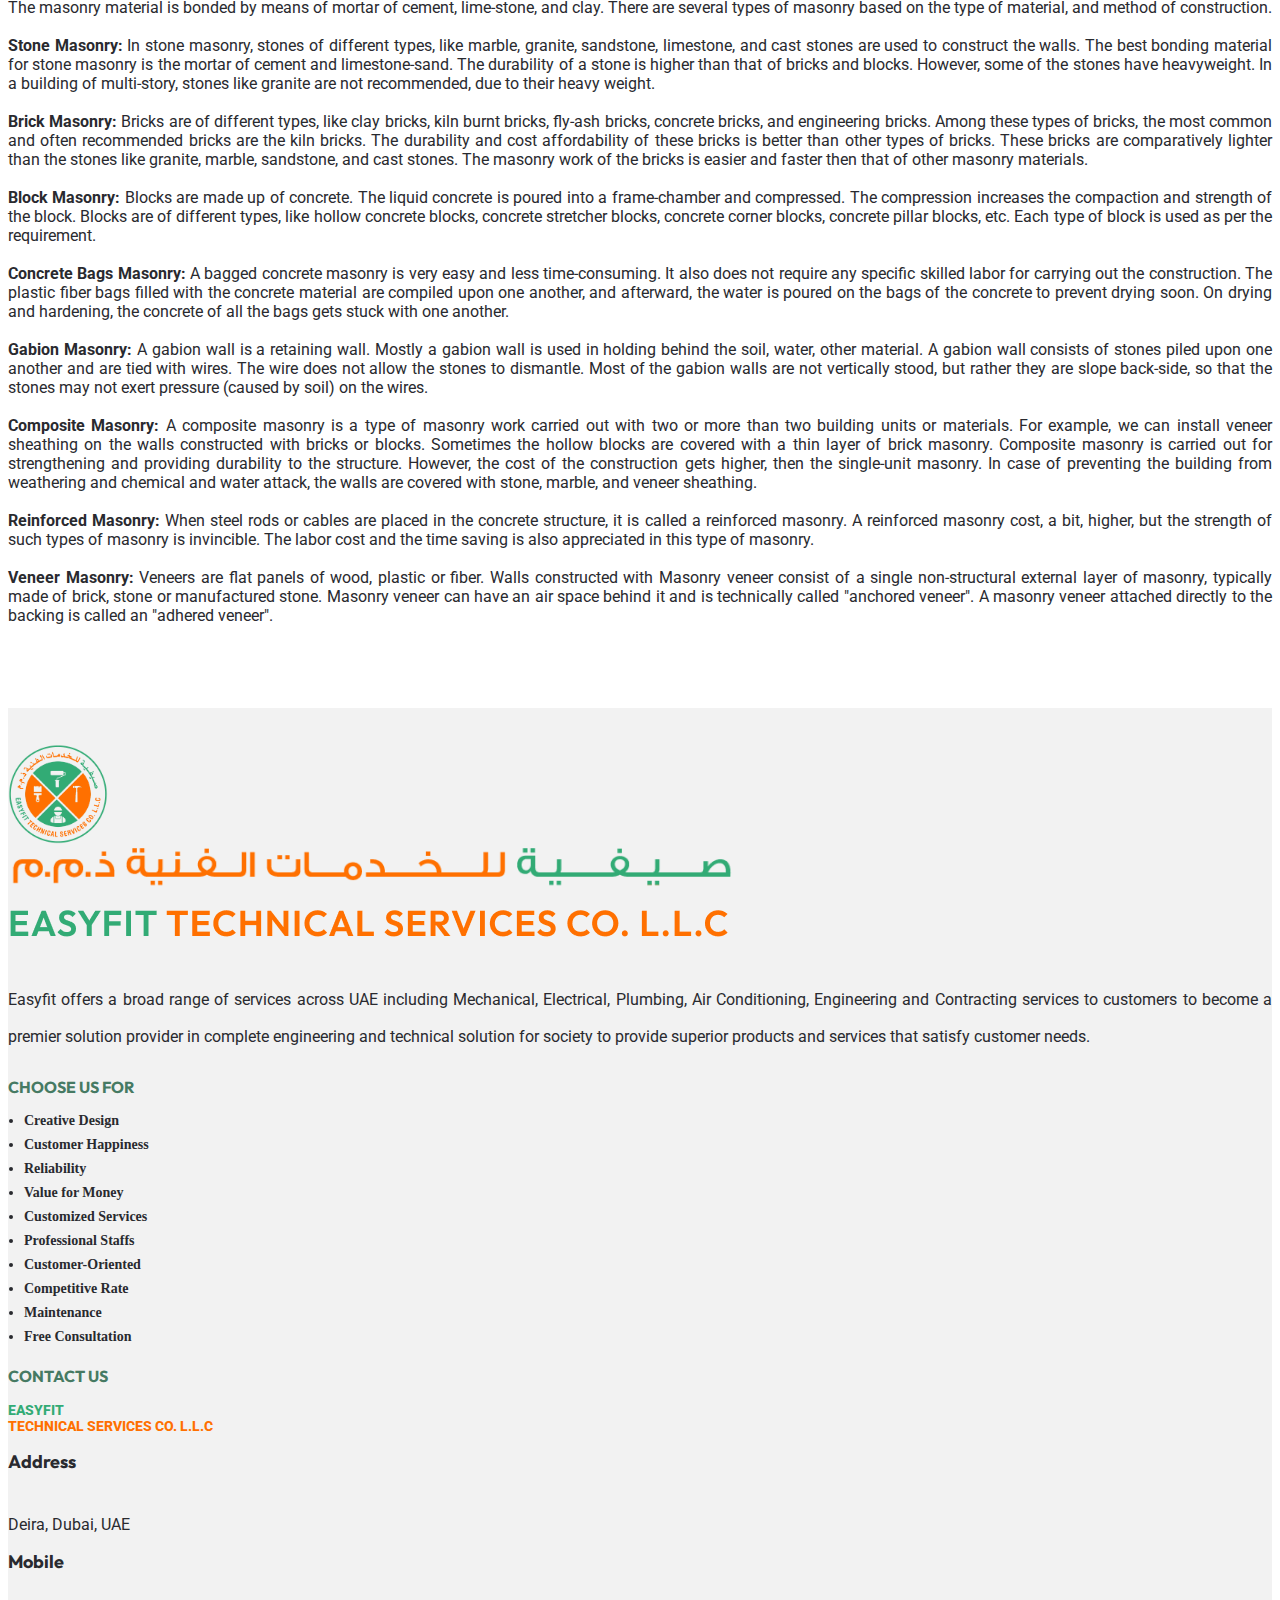
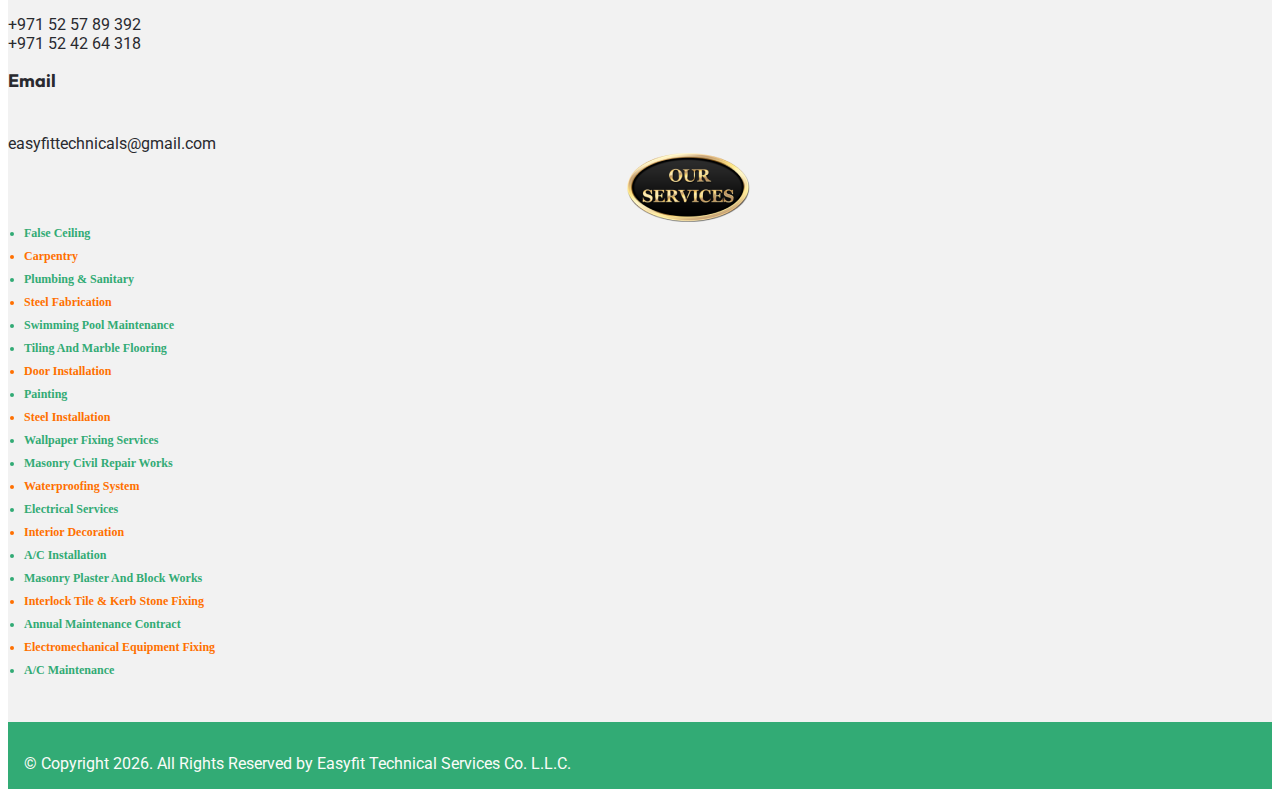
<file: single-service.html>
<!doctype html>
<html lang="en">

<head>
    <meta charset="utf-8">
    <meta name="viewport" content="width=device-width, initial-scale=1">
    <title>Easyfit Technical Services Co. L.L.C.</title>
    <link href="https://cdn.jsdelivr.net/npm/bootstrap@5.2.2/dist/css/bootstrap.min.css" rel="stylesheet"
        integrity="sha384-Zenh87qX5JnK2Jl0vWa8Ck2rdkQ2Bzep5IDxbcnCeuOxjzrPF/et3URy9Bv1WTRi" crossorigin="anonymous">
    <link rel="stylesheet" href="https://cdnjs.cloudflare.com/ajax/libs/animate.css/4.1.1/animate.min.css" />
    <link href='https://unpkg.com/boxicons@2.1.4/css/boxicons.min.css' rel='stylesheet'>
    <link rel="stylesheet" href="assets/style.css">
</head>

<body class="text-break">
    <!-- Start Nav -->
    <nav class="navbar navbar-expand-lg nav__bg py-3 sticky-top">
        <div class="container">
            <a class="navbar-brand fw-bold fs-3 text-uppercase d-none position-absolute d-lg-block" href="index.html">
                <img src="assets/img/logo.png" alt="">
            </a>
            <a class="navbar-brand-mobile d-lg-none d-xl-none d-xxl-none" href="index.html">
                <div class="d-flex align-items-center">
                    <img class="nav-sm-img" src="assets/img/logo-white.png" alt="">
                    <div class="nav-logo-text ms-3 text-uppercase">
                        <h4 class="fw-bold fs-4 mb-0">Easyfit </h4>
                        <p class="mb-0">Technical Services Co.L.L.C.</p>
                    </div>
                </div>
            </a>
            <button class="navbar-toggler text-white fs-1" type="button" data-bs-toggle="collapse"
                data-bs-target="#navbarSupportedContent" aria-controls="navbarSupportedContent" aria-expanded="false"
                aria-label="Toggle navigation">
                <i class='bx bx-menu fs-1'></i>
            </button>

            <div class="collapse navbar-collapse" id="navbarSupportedContent">
                <ul class="navbar-nav ms-auto mb-2 mt-4 mt-lg-0 mb-lg-0">
                    <li class="nav-item">
                        <a class="nav-link" href="index.html">Home</a>
                    </li>
                    <li class="nav-item dropdown">
                        <a class="nav-link dropdown-toggle" href="#" role="button" data-bs-toggle="dropdown"
                            aria-expanded="false">
                            About Us
                        </a>
                        <ul class="dropdown-menu">
                            <li><a class="dropdown-item" href="overview.html">Overview</a></li>
                            <li><a class="dropdown-item" href="mdmessage.html">MD's Message</a></li>
                        </ul>
                    </li>
                    <li class="nav-item">
                        <a class="nav-link" href="services.html">Our Services</a>
                    </li>
                    <li class="nav-item">
                        <a class="nav-link" href="#">Projects</a>
                    </li>
                    <li class="nav-item">
                        <a class="nav-link" href="contact.html">Contact Us</a>
                    </li>
                </ul>
            </div>
        </div>
    </nav>
    <!-- End Nav -->

    <!-- Start Service -->
    <section class="service">
        <div class="container">
            <h2>Masonry Services</h2>
            <h5>"MASONRY AS YOUR CHOICE”</h5>

            <div>
                <p class="text-justify">
                    Masonry means the construction of walls, stairs, and pillars of a building, bridge, dam, canal,
                    barrage, and abutments. Masonry work is merely concerned with the construction of a vertical
                    structure. The common masonry materials are bricks, granite stone, marble, limestone, concrete
                    blocks, glass blocks, adobe, and cast stone. <br><br>

                    Easyfit only use highly experienced masons in our professional masonry team. We can meet all your
                    masonry work need such Block Works, Plastering Works, etc... <br><br>

                    <strong>Block work wall: </strong>
                    Block work walls are typically constructed in wet sites, and the underwater section is constructed
                    from mass (plain) concrete blocks with an in-situ concrete cap for the upper section of the
                    structure. The precast blocks are typically founded on a stone bed and terminate in the tidal zone.
                    <br><br>

                    <strong> Plastered masonry: </strong>
                    Plaster is a thin layer of mortar applied over the masonry surface and it acts as a damp-proof coat
                    over the brick masonry work. Plastering also provides a finished surface over the masonry that is
                    firm and smooth hence it enhances the appearance of the building. <br><br>

                <div class="row row-cols-1 row-cols-md-2 row-cols-lg-4 g-4">
                    <div class="col"><img src="assets/img/service/masonary/1.jpg" class="img-fluid h-100 w-100" alt="">
                    </div>
                    <div class="col"><img src="assets/img/service/masonary/2.jpg" class="img-fluid h-100 w-100" alt="">
                    </div>
                    <div class="col"><img src="assets/img/service/masonary/3.jpg" class="img-fluid h-100 w-100" alt="">
                    </div>
                    <div class="col"><img src="assets/img/service/masonary/4.jpg" class="img-fluid h-100 w-100" alt="">
                    </div>
                </div>

                <h6>Types of Masonary</h6>
                <p class="text-justify">
                    The masonry material is bonded by means of mortar of cement, lime-stone, and clay. There are several
                    types of masonry based on the type of material, and method of construction. <br><br>
                    <strong> Stone Masonry: </strong>
                    In stone masonry, stones of different types, like marble, granite, sandstone, limestone, and cast
                    stones are used to construct the walls. The best bonding material for stone masonry is the mortar
                    of cement and limestone-sand. The durability of a stone is higher than that of bricks and blocks.
                    However, some of the stones have heavyweight. In a building of multi-story, stones like granite
                    are not recommended, due to their heavy weight.
                    <br><br>
                    <strong> Brick Masonry: </strong>
                    Bricks are of different types, like clay bricks, kiln burnt bricks, fly-ash bricks, concrete bricks,
                    and
                    engineering bricks. Among these types of bricks, the most common and often recommended bricks
                    are the kiln bricks. The durability and cost affordability of these bricks is better than other
                    types
                    of bricks. These bricks are comparatively lighter than the stones like granite, marble, sandstone,
                    and cast stones. The masonry work of the bricks is easier and faster then that of other masonry
                    materials.

                    <br><br>
                    <strong> Block Masonry: </strong>
                    Blocks are made up of concrete. The liquid concrete is poured into a frame-chamber and
                    compressed. The compression increases the compaction and strength of the block. Blocks are of
                    different types, like hollow concrete blocks, concrete stretcher blocks, concrete corner blocks,
                    concrete pillar blocks, etc. Each type of block is used as per the requirement.
                    <br><br>
                    <strong> Concrete Bags Masonry:</strong>
                    A bagged concrete masonry is very easy and less time-consuming. It also does not require any
                    specific skilled labor for carrying out the construction. The plastic fiber bags filled with the
                    concrete material are compiled upon one another, and afterward, the water is poured on the bags
                    of the concrete to prevent drying soon. On drying and hardening, the concrete of all the bags gets
                    stuck with one another.

                    <br><br>
                    <strong> Gabion Masonry:
                    </strong>
                    A gabion wall is a retaining wall. Mostly a gabion wall is used in holding behind the soil, water,
                    other material. A gabion wall consists of stones piled upon one another and are tied with wires.
                    The wire does not allow the stones to dismantle. Most of the gabion walls are not vertically stood,
                    but rather they are slope back-side, so that the stones may not exert pressure (caused by soil) on
                    the wires.
                    <br><br>
                    <strong>Composite Masonry:</strong>
                    A composite masonry is a type of masonry work carried out with two or more than two building
                    units or materials. For example, we can install veneer sheathing on the walls constructed with
                    bricks or blocks. Sometimes the hollow blocks are covered with a thin layer of brick masonry.
                    Composite masonry is carried out for strengthening and providing durability to the structure.
                    However, the cost of the construction gets higher, then the single-unit masonry. In case of
                    preventing the building from weathering and chemical and water attack, the walls are covered with
                    stone, marble, and veneer sheathing. <br><br>

                    <strong>Reinforced Masonry:
                    </strong>
                    When steel rods or cables are placed in the concrete structure, it is called a reinforced masonry. A
                    reinforced masonry cost, a bit, higher, but the strength of such types of masonry is invincible. The
                    labor cost and the time saving is also appreciated in this type of masonry.
                    <br><br>

                    <strong>Veneer Masonry:
                    </strong>
                    Veneers are flat panels of wood, plastic or fiber. Walls constructed with Masonry veneer consist
                    of a single non-structural external layer of masonry, typically made of brick, stone or manufactured
                    stone. Masonry veneer can have an air space behind it and is technically called "anchored veneer".
                    A masonry veneer attached directly to the backing is called an "adhered veneer".
                    <br><br>


                </p>

                </p>
            </div>
        </div>
    </section>
    <!-- End Service -->

    <!-- Start Footer -->
    <footer id="footer">
        <div class="container">
            <div class="row ">
                <div class="col-lg-6 col-12">
                    <div class="d-lg-flex d-md-flex align-items-center">
                        <img src="assets/img/logo.png" class="footer-img mb-3 mb-lg-0" alt="footer-logo">
                        <div class="ms-lg-3 ms-md-3">
                            <img src="assets/img/footer-info.png" class="img-fluid mb-3 mb-lg-0" alt="footer-name">
                        </div>
                    </div>
                    <p class="text-justify  footer-info mb-0">
                        Easyfit offers a broad range of services across UAE including Mechanical, Electrical, Plumbing,
                        Air
                        Conditioning, Engineering and Contracting services to customers to become a premier solution
                        provider in
                        complete engineering and technical solution for society to provide superior products and
                        services that
                        satisfy customer needs.
                    </p>
                </div>
                <div class="col-lg-3 col-md-6 col-12 ps-lg-5">
                    <h4 class="footer-head mt-3 mt-lg-0">Choose Us For</h4>
                    <ul class="footer-list">
                        <li>Creative Design</li>
                        <li>Customer Happiness</li>
                        <li>Reliability</li>
                        <li>Value for Money</li>
                        <li>Customized Services</li>
                        <li>Professional Staffs</li>
                        <li>Customer-Oriented</li>
                        <li>Competitive Rate</li>
                        <li>Maintenance</li>
                        <li>Free Consultation</li>
                    </ul>
                </div>
                <div class="col-lg-3 col-md-6 col-12 text-break">
                    <h4 class="footer-head mt-3 mt-lg-0">Contact Us</h4>
                    <p class="footer-name-title"><span class="fs-4">EASYFIT</span> TECHNICAL SERVICES CO. L.L.C</p>

                    <h6 class="footer-contact-title">Address</h6>
                    <p>Deira, Dubai, UAE</p>

                    <h6 class="footer-contact-title">Mobile</h6>
                    <p>+971 52 57 89 392 <br>
                        +971 52 42 64 318</p>
                    <h6 class="footer-contact-title">Email</h6>
                    <p>easyfittechnicals@gmail.com</p>
                </div>
            </div>

            <div class="my-4 container d-flex">
                <img id="our-service-img" src="/assets/img/our-services.png" alt="our-services">
            </div>

            <div class="row text-uppercase">
                <div class="col-lg-3 col-md-6 col-12">
                    <ul class="footer-list-color" id="first">
                        <li>False Ceiling</li>
                        <li>Carpentry</li>
                        <li>Plumbing & Sanitary</li>
                        <li>Steel Fabrication</li>
                        <li>Swimming Pool Maintenance</li>
                    </ul>
                </div>
                <div class="col-lg-3 col-md-6  col-12">
                    <ul class="footer-list-color">
                        <li>Tiling And Marble Flooring </li>
                        <li>Door Installation</li>
                        <li>Painting</li>
                        <li>Steel Installation</li>
                        <li>Wallpaper Fixing Services</li>
                    </ul>
                </div>
                <div class="col-lg-3 col-md-6 col-12 ps-lg-5">
                    <ul class="footer-list-color">
                        <li>Masonry Civil Repair Works </li>
                        <li>Waterproofing System</li>
                        <li>Electrical Services</li>
                        <li>Interior Decoration</li>
                        <li>A/C Installation</li>
                    </ul>
                </div>
                <div class="col-lg-3 col-md-6 col-12">
                    <ul class="footer-list-color">
                        <li>Masonry Plaster And Block Works </li>
                        <li>Interlock Tile & Kerb Stone Fixing</li>
                        <li>Annual Maintenance Contract</li>
                        <li>Electromechanical Equipment Fixing</li>
                        <li>A/C Maintenance</li>
                    </ul>
                </div>
            </div>
        </div>
    </footer>
    <!-- End Footer -->

    <!-- Start Sub Footer -->
    <div id="subfooter">
        <div class="container text-center">
            <p class="mb-0">
                &copy; Copyright
                <script>document.write(new Date().getFullYear());</script>. All Rights Reserved by Easyfit Technical
                Services
                Co. L.L.C.
            </p>
        </div>
    </div>
    <!-- End Sub Footer -->



    <script src="https://cdn.jsdelivr.net/npm/@popperjs/core@2.11.6/dist/umd/popper.min.js"
        integrity="sha384-oBqDVmMz9ATKxIep9tiCxS/Z9fNfEXiDAYTujMAeBAsjFuCZSmKbSSUnQlmh/jp3"
        crossorigin="anonymous"></script>
    <script src="https://cdn.jsdelivr.net/npm/bootstrap@5.2.2/dist/js/bootstrap.bundle.min.js"
        integrity="sha384-OERcA2EqjJCMA+/3y+gxIOqMEjwtxJY7qPCqsdltbNJuaOe923+mo//f6V8Qbsw3"
        crossorigin="anonymous"></script>
</body>

</html>
</file>
<file: assets/style.css>
@import url('https://fonts.googleapis.com/css2?family=Outfit:wght@400;500;600;700&family=Roboto:ital,wght@0,300;0,400;0,500;0,700;1,400&display=swap');

:root {
    --primary: #32AB75;
    --secondary: #FF7000;
    --primary-dark: #467A63;
    --primary-light: #AAE885;
    --white: #FAFCF9;
    --black: #292A2F;
    --bg: #F2F2F2;
    --font: 'Outfit', sans-serif;
    --ygap : '48px';

    --animate-duration: 800ms;
    --animate-delay: 0.1s;
  }

html {
    scroll-behavior: smooth;
}

body{
    color: var(--black);
}

h1,h2,h3,h4,h5,h6, a {
    font-family: 'Outfit', sans-serif !important;
}

h2{
    font-size: 32px;
    font-weight: 800;
    margin-bottom: 48px;
    text-transform: uppercase;
    color: var(--black);
}

.service h2{
    margin-bottom: 16px;
    text-transform: uppercase;
    color: var(--primary);
    text-align: center;
}

.service h5{
    margin-bottom: 32px;
    text-transform: uppercase;
    color: var(--secondary);
    text-align: center;
}

.service h6{
    margin: 20px 0 16px;
    font-weight: 800px;
    font-size: 20px;
}

.service img{object-fit: cover;}

img{
    object-fit: cover;
}

section{
    padding: 48px 0;
}

a{
    text-decoration: none;
}

p{
    font-family: 'Roboto', sans-serif;
    margin-bottom: 0;
}

ul{
    padding: 0;
    margin: 0;
    list-style: outside;
    padding-left: 1em;
}



section ul {

}



.text-justify{
    text-align: justify;
}

.bx{
    font-size: 25px;
}

/* Navbar Start */

.nav__bg{
    background-color: var(--primary);
    border-bottom: 2.5px solid var(--white);
}

.navbar-brand{
    color: var(--white);
    background: var(--white);
    top: 0;
    padding: 15px 15px 20px;
    border-radius: 0 0 120px 120px;
    z-index: 100;
}

.navbar-brand-mobile{
    color: var(--white);
    text-decoration: none;
}

.navbar-brand-mobile:focus{
    color: var(--white);
    text-decoration: none;
}

.navbar-brand-mobile img{
    width: 50px;
    text-decoration: none;
}

.navbar-brand img{
    width: 120px;
}

.navbar-brand:hover{
    color: var(--primary-light);
}

.nav-logo-text{
    color: var(--white);
}

.nav-logo-text p{
    font-size: 14px;
}

.nav-link{
    color: var(--white) !important;
    font-size: 16px;
    font-weight: 500;
    text-transform: uppercase;
}

#navbarSupportedContent > ul > li.nav-item.dropdown > ul{
    background-color: var(--bg);

    border: none;
    outline: none;
}

a.dropdown-item:link{
    background-color: var(--bg);
}

a.dropdown-item:hover{
    background-color: var(--secondary);
    color: var(--black);
}

a.dropdown-item:focus{
    background-color: var(--secondary);
    border: none !important;
    outline: none !important;
}

.nav-link:hover{
    color: var(--black) !important;
}

.nav-link:focus{
    color: var(--black) !important;
}

.navbar-toggler {
    border: none;
    outline: none;
    box-shadow: none;
}

.navbar-toggler:focus {
    border: none;
    outline: none;
    box-shadow: none;
}


/* Navbar End */


/* Carousel Start */

.carousel-item{
    height: calc(100vh - 70px);
    /* height: 100vh ; */
    min-height: 300px;
    background: no-repeat scroll;
    background-size: cover;
}

.carousel-item img{
    height: calc(100vh - 70px);

    /* height: 100vh ; */
    object-fit: cover;
}

.carousel-item::before{
    content: "";
    display: block;
    position: absolute;
    top: 0;
    bottom: 0;
    right: 0;
    left: 0;
    background: var(--black);
    opacity: 0.6;
}

.carousel-caption{
  bottom: calc(50% - 90px);
  text-align: left;
}

.carousel-caption h1{
    font-size: 64px;
    font-weight: 800;
    color: var(--white);
    text-transform: uppercase;
}

.carousel-caption p{
    font-size: 32px;
    font-weight: 500;
    color: var(--white);
    text-transform: uppercase;
}

/* Carousel End */


/* Header Start */
header{
    height: 50vh;
    background: linear-gradient(rgba(0,0,0,0.6), rgba(0,0,0,0.3)), url('img/header/overview.jpg');
    background-repeat: no-repeat;
    background-position: center center ;
    background-size: cover;
    color: var(--white);
    text-transform: uppercase;
}

header#md{
    background: linear-gradient(rgba(0,0,0,0.6), rgba(0,0,0,0.3)), url('img/header/md.png');
    background-repeat: no-repeat;
    background-position: center bottom ;
    background-size: cover;
}

header#services{
    background: linear-gradient(rgba(0,0,0,0.6), rgba(0,0,0,0.3)), url('img/header/services.jpg');
    background-repeat: no-repeat;
    background-position: center center ;
    background-size: cover;
}

header#contact{
    background: linear-gradient(rgba(0,0,0,0.6), rgba(0,0,0,0.3)), url('img/header/contact.jpg');
    background-repeat: no-repeat;
    background-position: center center ;
    background-size: cover;
}


header h2{
    color: var(--white);
    font-size: 48px;
    font-weight: 800;
    text-transform: uppercase;
    margin-bottom: 0;
    text-align: left;
}



/* Header End */

/* About Start */

section#about{
    background-color: var(--bg);
}

/* About End */

/* Ft Services Start */

.card{
    border: none;
    border-radius: 0;
}

.card img{
    border-radius: 0;
}



.card:hover{
    animation: pulse; 
    animation-duration: var(--animate-duration);
    animation-delay: var(--animate-delay);
}

.card .card-body{
    padding: 8px 0 0;
}

.card-title{
    font-size: 20px;
    color: var(--primary-dark);
    margin-bottom: 0;
    font-weight: 600;
}

.card-text{
    font-size: 16px;
    color: var(--secondary);
    margin-bottom: 0;
}

/* Ft Services End */


/* Why Choose Us Start */

section#whychoose{
    background-color: var(--primary-dark);
    color: var(--white) !important ;
}

section#whychoose h2{
    color: var(--white);
}

/* Why Choose Us End */


/* Vision Start */
section#vision img, section#mission img, section#values img{
    width: 100px;
}

section#vision img.lg-img, section#mission img.lg-img, section#values img.lg-img{
    width: 160px;
}
/* Vision End */

/* MD Message Start */
section#mdmessage h2, section#mdmessage p{
    color: var(--white) !important;
}

.md-name{
    text-align: center;
    margin: 16px 0;
    color: var(--white);

}

.md-name h6{
    font-weight: normal;
}

.md-msg-text{
    line-height: 1.6;
}
/* MD Message End */

/* Contact Start */
.contact-title{
    margin-bottom: 20px;
    font-weight: 500;
}

.contact-body{
    font-size: 18px;
    margin-bottom: 20px;
}

/* Contact End */


/* Footer Start */

footer{
    background-color: var(--bg);
    padding: 36px 0;
}

.footer-img {
    width: 100px;
}

.footer-head{
    font-size: 16px;
    text-transform: uppercase;
    font-weight: bold;
    color: var(--primary-dark);
    margin-bottom: 16px;
}

.footer-info{
    line-height: 2.3;
    margin-top: 32px;
}

.footer-list > li {
    font-size: 14px;
    font-weight: 700;
    margin-bottom: 8px;
    /* display: flex;
    align-items: center; */
}

.footer-list-color > li {
    font-size: 12px;
    font-weight: 700;
    margin-bottom: 8px;

}

.footer-contact-title{
    font-size: 18px;
    margin-top: 16px;
}



.footer-list-color > li:nth-child(even) {
    color: var(--secondary);
}

.footer-list-color > li:nth-child(odd) {
    color: var(--primary);
}


p.footer-name-title{
    font-weight: 800;
    color: var(--secondary);
    font-size: 14px;
    margin-bottom: 16px;
}

p.footer-name-title span{
    color: var(--primary);
    display: block;
}

.test-list > li{
    display: flex;
    align-items: center;
}

#our-service-img{
    margin-left: 49%;
}


/* Footer End */


/* Sub Footer Start */

#subfooter {
    background-color: var(--primary);
    color: var(--white);
    padding: 16px;
}

/* Sub Footer End */


/* Responsive Start */

@media (max-width : 576px) { 

.carousel-item{
    height: 60vh;
    min-height: 300px;
    background: no-repeat scroll;
    background-size: cover;
}

.carousel-item img{
    height: 60vh;
    object-fit: cover;
}

/* Carousel Start */


.carousel-caption{
  bottom: calc(50% - 100px);
  text-align: left;
}

.carousel-caption h1{
    font-size: 32px;
    font-weight: 800;
    color: var(--white);
    text-transform: uppercase;
}

.carousel-caption p{
    font-size: 16px;
    font-weight: 500;
    color: var(--white);
    text-transform: uppercase;
}

.carousel-control-prev, .carousel-control-next{
    display: none;
}

/* Carousel End */

h2{
    font-size: 25px;
    font-weight: 800;
    margin-bottom: 32px;
    text-transform: uppercase;
    color: var(--black);
    text-align: center;
}

h4{
    font-size: 20px;
}

.card .card-body{
    text-align: center;
}

#our-service-img{
    margin-left: 0;
}

.footer-list-color  {
   border-bottom: 1px solid rgba(41, 42, 47, 0.2);
   margin-bottom: 8px;
}

ul#first {
    border-top: 1px solid rgba(41, 42, 47, 0.2);
    padding-top: 8px;
 }

 .md-msg-text{
    line-height: 1.5;
}

.footer-list-color > li {
    font-size: 13px;
}

.footer-info{
    line-height: 2;
    margin-top: 8px;
    margin-bottom: 16px !important;
}




}

@media (width >= 576px) and (width <= 768px){ 

    .carousel-item{
        height: 60vh;
        min-height: 300px;
        background: no-repeat scroll;
        background-size: cover;
    }
    
    .carousel-item img{
        height: 60vh;
        object-fit: cover;
    }
    
    /* Carousel Start */
    
    
    .carousel-caption{
      bottom: calc(50% - 150px);
      text-align: left;
    }
    
    .carousel-caption h1{
        font-size: 48px;
        font-weight: 800;
        color: var(--white);
        text-transform: uppercase;
    }
    
    .carousel-caption p{
        font-size: 32px;
        font-weight: 500;
        color: var(--white);
        text-transform: uppercase;
    }
    
    .carousel-control-prev, .carousel-control-next{
        display: none;
    }
    
    
}


/* @media (width >= 992px ){ 

    .carousel-item{
        height: 80vh;
        min-height: 300px;
        background: no-repeat scroll;
        background-size: cover;
    }
    
    .carousel-item img{
        height: 80vh;
        object-fit: cover;
    }
    
    
} */




/* Responsive End */
</file>
